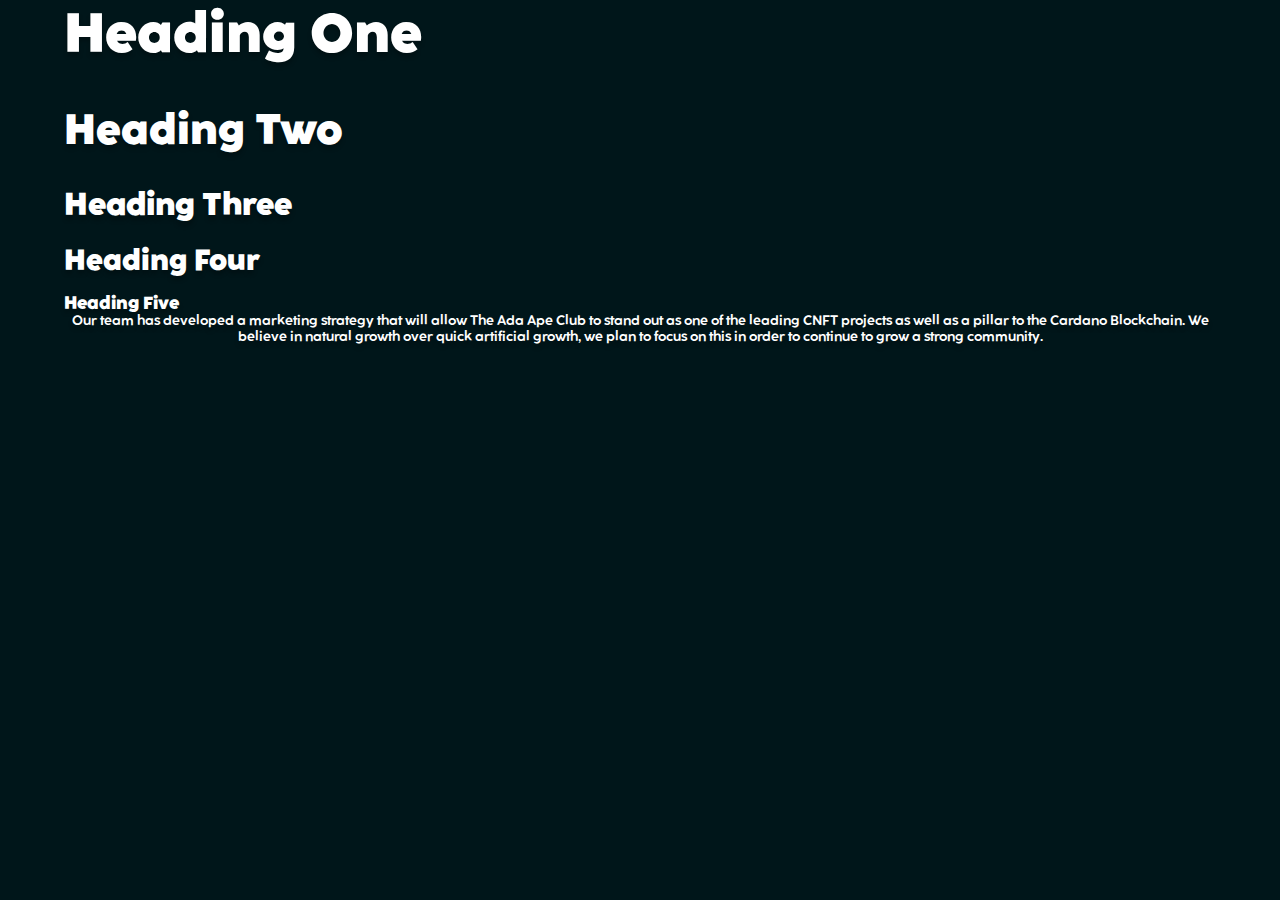
<file: typography.html>
<!DOCTYPE html><!--  This site was created in Webflow. http://www.webflow.com  -->
<!--  Last Published: Wed Mar 30 2022 16:15:10 GMT+0000 (Coordinated Universal Time)  -->
<html data-wf-page="61eb0fe25776f64b28359dbc" data-wf-site="61eb05fad55305e972c8100e">
<head>
  <meta charset="utf-8">
  <title>Typography</title>
  <meta content="Typography" property="og:title">
  <meta content="Typography" property="twitter:title">
  <meta content="width=device-width, initial-scale=1" name="viewport">
  <meta content="Webflow" name="generator">
  <link href="css/normalize.css" rel="stylesheet" type="text/css">
  <link href="css/webflow.css" rel="stylesheet" type="text/css">
  <link href="css/ada-ape-club.webflow.css" rel="stylesheet" type="text/css">
  <!-- [if lt IE 9]><script src="https://cdnjs.cloudflare.com/ajax/libs/html5shiv/3.7.3/html5shiv.min.js" type="text/javascript"></script><![endif] -->
  <script type="text/javascript">!function(o,c){var n=c.documentElement,t=" w-mod-";n.className+=t+"js",("ontouchstart"in o||o.DocumentTouch&&c instanceof DocumentTouch)&&(n.className+=t+"touch")}(window,document);</script>
  <link href="images/favicon.svg" rel="shortcut icon" type="image/x-icon">
  <link href="images/webclip.png" rel="apple-touch-icon">
</head>
<body class="body-2">
  <div class="div-block">
    <h1 class="h1">Heading One</h1>
    <h2 class="h2">Heading Two</h2>
    <h3 class="h3">Heading Three</h3>
    <h4 class="h4">Heading Four</h4>
    <h5 class="h5">Heading Five</h5>
    <p class="paragraph">Our team has developed a marketing strategy that will allow The Ada Ape Club to stand out as one of the leading CNFT projects as well as a pillar to the Cardano Blockchain. We believe in natural growth over quick artificial growth, we plan to focus on this in order to continue to grow a strong community.</p>
  </div>
  <script src="https://d3e54v103j8qbb.cloudfront.net/js/jquery-3.5.1.min.dc5e7f18c8.js?site=61eb05fad55305e972c8100e" type="text/javascript" integrity="sha256-9/aliU8dGd2tb6OSsuzixeV4y/faTqgFtohetphbbj0=" crossorigin="anonymous"></script>
  <script src="js/webflow.js" type="text/javascript"></script>
  <!-- [if lte IE 9]><script src="https://cdnjs.cloudflare.com/ajax/libs/placeholders/3.0.2/placeholders.min.js"></script><![endif] -->
</body>
</html>
</file>
<file: css/webflow.css>
@font-face {
  font-family: 'webflow-icons';
  src: url("[data-uri]") format('truetype');
  font-weight: normal;
  font-style: normal;
}
[class^="w-icon-"],
[class*=" w-icon-"] {
  /* use !important to prevent issues with browser extensions that change fonts */
  font-family: 'webflow-icons' !important;
  speak: none;
  font-style: normal;
  font-weight: normal;
  font-variant: normal;
  text-transform: none;
  line-height: 1;
  /* Better Font Rendering =========== */
  -webkit-font-smoothing: antialiased;
  -moz-osx-font-smoothing: grayscale;
}
.w-icon-slider-right:before {
  content: "\e600";
}
.w-icon-slider-left:before {
  content: "\e601";
}
.w-icon-nav-menu:before {
  content: "\e602";
}
.w-icon-arrow-down:before,
.w-icon-dropdown-toggle:before {
  content: "\e603";
}
.w-icon-file-upload-remove:before {
  content: "\e900";
}
.w-icon-file-upload-icon:before {
  content: "\e903";
}
* {
  -webkit-box-sizing: border-box;
  -moz-box-sizing: border-box;
  box-sizing: border-box;
}
html {
  height: 100%;
}
body {
  margin: 0;
  min-height: 100%;
  background-color: #fff;
  font-family: Arial, sans-serif;
  font-size: 14px;
  line-height: 20px;
  color: #333;
}
img {
  max-width: 100%;
  vertical-align: middle;
  display: inline-block;
}
html.w-mod-touch * {
  background-attachment: scroll !important;
}
.w-block {
  display: block;
}
.w-inline-block {
  max-width: 100%;
  display: inline-block;
}
.w-clearfix:before,
.w-clearfix:after {
  content: " ";
  display: table;
  grid-column-start: 1;
  grid-row-start: 1;
  grid-column-end: 2;
  grid-row-end: 2;
}
.w-clearfix:after {
  clear: both;
}
.w-hidden {
  display: none;
}
.w-button {
  display: inline-block;
  padding: 9px 15px;
  background-color: #3898EC;
  color: white;
  border: 0;
  line-height: inherit;
  text-decoration: none;
  cursor: pointer;
  border-radius: 0;
}
input.w-button {
  -webkit-appearance: button;
}
html[data-w-dynpage] [data-w-cloak] {
  color: transparent !important;
}
.w-webflow-badge,
.w-webflow-badge * {
  position: static;
  left: auto;
  top: auto;
  right: auto;
  bottom: auto;
  z-index: auto;
  display: block;
  visibility: visible;
  overflow: visible;
  overflow-x: visible;
  overflow-y: visible;
  box-sizing: border-box;
  width: auto;
  height: auto;
  max-height: none;
  max-width: none;
  min-height: 0;
  min-width: 0;
  margin: 0;
  padding: 0;
  float: none;
  clear: none;
  border: 0 none transparent;
  border-radius: 0;
  background: none;
  background-image: none;
  background-position: 0% 0%;
  background-size: auto auto;
  background-repeat: repeat;
  background-origin: padding-box;
  background-clip: border-box;
  background-attachment: scroll;
  background-color: transparent;
  box-shadow: none;
  opacity: 1.0;
  transform: none;
  transition: none;
  direction: ltr;
  font-family: inherit;
  font-weight: inherit;
  color: inherit;
  font-size: inherit;
  line-height: inherit;
  font-style: inherit;
  font-variant: inherit;
  text-align: inherit;
  letter-spacing: inherit;
  text-decoration: inherit;
  text-indent: 0;
  text-transform: inherit;
  list-style-type: disc;
  text-shadow: none;
  font-smoothing: auto;
  vertical-align: baseline;
  cursor: inherit;
  white-space: inherit;
  word-break: normal;
  word-spacing: normal;
  word-wrap: normal;
}
.w-webflow-badge {
  position: fixed !important;
  display: inline-block !important;
  visibility: visible !important;
  opacity: 1 !important;
  z-index: 2147483647 !important;
  top: auto !important;
  right: 12px !important;
  bottom: 12px !important;
  left: auto !important;
  color: #AAADB0 !important;
  background-color: #fff !important;
  border-radius: 3px !important;
  padding: 6px 8px 6px 6px !important;
  font-size: 12px !important;
  opacity: 1.0 !important;
  line-height: 14px !important;
  text-decoration: none !important;
  transform: none !important;
  margin: 0 !important;
  width: auto !important;
  height: auto !important;
  overflow: visible !important;
  white-space: nowrap;
  box-shadow: 0 0 0 1px rgba(0, 0, 0, 0.1), 0px 1px 3px rgba(0, 0, 0, 0.1);
  cursor: pointer;
}
.w-webflow-badge > img {
  display: inline-block !important;
  visibility: visible !important;
  opacity: 1 !important;
  vertical-align: middle !important;
}
h1,
h2,
h3,
h4,
h5,
h6 {
  font-weight: bold;
  margin-bottom: 10px;
}
h1 {
  font-size: 38px;
  line-height: 44px;
  margin-top: 20px;
}
h2 {
  font-size: 32px;
  line-height: 36px;
  margin-top: 20px;
}
h3 {
  font-size: 24px;
  line-height: 30px;
  margin-top: 20px;
}
h4 {
  font-size: 18px;
  line-height: 24px;
  margin-top: 10px;
}
h5 {
  font-size: 14px;
  line-height: 20px;
  margin-top: 10px;
}
h6 {
  font-size: 12px;
  line-height: 18px;
  margin-top: 10px;
}
p {
  margin-top: 0;
  margin-bottom: 10px;
}
blockquote {
  margin: 0 0 10px 0;
  padding: 10px 20px;
  border-left: 5px solid #E2E2E2;
  font-size: 18px;
  line-height: 22px;
}
figure {
  margin: 0;
  margin-bottom: 10px;
}
figcaption {
  margin-top: 5px;
  text-align: center;
}
ul,
ol {
  margin-top: 0px;
  margin-bottom: 10px;
  padding-left: 40px;
}
.w-list-unstyled {
  padding-left: 0;
  list-style: none;
}
.w-embed:before,
.w-embed:after {
  content: " ";
  display: table;
  grid-column-start: 1;
  grid-row-start: 1;
  grid-column-end: 2;
  grid-row-end: 2;
}
.w-embed:after {
  clear: both;
}
.w-video {
  width: 100%;
  position: relative;
  padding: 0;
}
.w-video iframe,
.w-video object,
.w-video embed {
  position: absolute;
  top: 0;
  left: 0;
  width: 100%;
  height: 100%;
  border: none;
}
fieldset {
  padding: 0;
  margin: 0;
  border: 0;
}
button,
html input[type='button'],
input[type='reset'] {
  border: 0;
  cursor: pointer;
  -webkit-appearance: button;
}
.w-form {
  margin: 0 0 15px;
}
.w-form-done {
  display: none;
  padding: 20px;
  text-align: center;
  background-color: #dddddd;
}
.w-form-fail {
  display: none;
  margin-top: 10px;
  padding: 10px;
  background-color: #ffdede;
}
label {
  display: block;
  margin-bottom: 5px;
  font-weight: bold;
}
.w-input,
.w-select {
  display: block;
  width: 100%;
  height: 38px;
  padding: 8px 12px;
  margin-bottom: 10px;
  font-size: 14px;
  line-height: 1.428571429;
  color: #333333;
  vertical-align: middle;
  background-color: #ffffff;
  border: 1px solid #cccccc;
}
.w-input:-moz-placeholder,
.w-select:-moz-placeholder {
  color: #999;
}
.w-input::-moz-placeholder,
.w-select::-moz-placeholder {
  color: #999;
  opacity: 1;
}
.w-input:-ms-input-placeholder,
.w-select:-ms-input-placeholder {
  color: #999;
}
.w-input::-webkit-input-placeholder,
.w-select::-webkit-input-placeholder {
  color: #999;
}
.w-input:focus,
.w-select:focus {
  border-color: #3898EC;
  outline: 0;
}
.w-input[disabled],
.w-select[disabled],
.w-input[readonly],
.w-select[readonly],
fieldset[disabled] .w-input,
fieldset[disabled] .w-select {
  cursor: not-allowed;
  background-color: #eeeeee;
}
textarea.w-input,
textarea.w-select {
  height: auto;
}
.w-select {
  background-color: #f3f3f3;
}
.w-select[multiple] {
  height: auto;
}
.w-form-label {
  display: inline-block;
  cursor: pointer;
  font-weight: normal;
  margin-bottom: 0px;
}
.w-radio {
  display: block;
  margin-bottom: 5px;
  padding-left: 20px;
}
.w-radio:before,
.w-radio:after {
  content: " ";
  display: table;
  grid-column-start: 1;
  grid-row-start: 1;
  grid-column-end: 2;
  grid-row-end: 2;
}
.w-radio:after {
  clear: both;
}
.w-radio-input {
  margin: 4px 0 0;
  margin-top: 1px \9;
  line-height: normal;
  float: left;
  margin-left: -20px;
}
.w-radio-input {
  margin-top: 3px;
}
.w-file-upload {
  display: block;
  margin-bottom: 10px;
}
.w-file-upload-input {
  width: 0.1px;
  height: 0.1px;
  opacity: 0;
  overflow: hidden;
  position: absolute;
  z-index: -100;
}
.w-file-upload-default,
.w-file-upload-uploading,
.w-file-upload-success {
  display: inline-block;
  color: #333333;
}
.w-file-upload-error {
  display: block;
  margin-top: 10px;
}
.w-file-upload-default.w-hidden,
.w-file-upload-uploading.w-hidden,
.w-file-upload-error.w-hidden,
.w-file-upload-success.w-hidden {
  display: none;
}
.w-file-upload-uploading-btn {
  display: flex;
  font-size: 14px;
  font-weight: normal;
  cursor: pointer;
  margin: 0;
  padding: 8px 12px;
  border: 1px solid #cccccc;
  background-color: #fafafa;
}
.w-file-upload-file {
  display: flex;
  flex-grow: 1;
  justify-content: space-between;
  margin: 0;
  padding: 8px 9px 8px 11px;
  border: 1px solid #cccccc;
  background-color: #fafafa;
}
.w-file-upload-file-name {
  font-size: 14px;
  font-weight: normal;
  display: block;
}
.w-file-remove-link {
  margin-top: 3px;
  margin-left: 10px;
  width: auto;
  height: auto;
  padding: 3px;
  display: block;
  cursor: pointer;
}
.w-icon-file-upload-remove {
  margin: auto;
  font-size: 10px;
}
.w-file-upload-error-msg {
  display: inline-block;
  color: #ea384c;
  padding: 2px 0;
}
.w-file-upload-info {
  display: inline-block;
  line-height: 38px;
  padding: 0 12px;
}
.w-file-upload-label {
  display: inline-block;
  font-size: 14px;
  font-weight: normal;
  cursor: pointer;
  margin: 0;
  padding: 8px 12px;
  border: 1px solid #cccccc;
  background-color: #fafafa;
}
.w-icon-file-upload-icon,
.w-icon-file-upload-uploading {
  display: inline-block;
  margin-right: 8px;
  width: 20px;
}
.w-icon-file-upload-uploading {
  height: 20px;
}
.w-container {
  margin-left: auto;
  margin-right: auto;
  max-width: 940px;
}
.w-container:before,
.w-container:after {
  content: " ";
  display: table;
  grid-column-start: 1;
  grid-row-start: 1;
  grid-column-end: 2;
  grid-row-end: 2;
}
.w-container:after {
  clear: both;
}
.w-container .w-row {
  margin-left: -10px;
  margin-right: -10px;
}
.w-row:before,
.w-row:after {
  content: " ";
  display: table;
  grid-column-start: 1;
  grid-row-start: 1;
  grid-column-end: 2;
  grid-row-end: 2;
}
.w-row:after {
  clear: both;
}
.w-row .w-row {
  margin-left: 0;
  margin-right: 0;
}
.w-col {
  position: relative;
  float: left;
  width: 100%;
  min-height: 1px;
  padding-left: 10px;
  padding-right: 10px;
}
.w-col .w-col {
  padding-left: 0;
  padding-right: 0;
}
.w-col-1 {
  width: 8.33333333%;
}
.w-col-2 {
  width: 16.66666667%;
}
.w-col-3 {
  width: 25%;
}
.w-col-4 {
  width: 33.33333333%;
}
.w-col-5 {
  width: 41.66666667%;
}
.w-col-6 {
  width: 50%;
}
.w-col-7 {
  width: 58.33333333%;
}
.w-col-8 {
  width: 66.66666667%;
}
.w-col-9 {
  width: 75%;
}
.w-col-10 {
  width: 83.33333333%;
}
.w-col-11 {
  width: 91.66666667%;
}
.w-col-12 {
  width: 100%;
}
.w-hidden-main {
  display: none !important;
}
@media screen and (max-width: 991px) {
  .w-container {
    max-width: 728px;
  }
  .w-hidden-main {
    display: inherit !important;
  }
  .w-hidden-medium {
    display: none !important;
  }
  .w-col-medium-1 {
    width: 8.33333333%;
  }
  .w-col-medium-2 {
    width: 16.66666667%;
  }
  .w-col-medium-3 {
    width: 25%;
  }
  .w-col-medium-4 {
    width: 33.33333333%;
  }
  .w-col-medium-5 {
    width: 41.66666667%;
  }
  .w-col-medium-6 {
    width: 50%;
  }
  .w-col-medium-7 {
    width: 58.33333333%;
  }
  .w-col-medium-8 {
    width: 66.66666667%;
  }
  .w-col-medium-9 {
    width: 75%;
  }
  .w-col-medium-10 {
    width: 83.33333333%;
  }
  .w-col-medium-11 {
    width: 91.66666667%;
  }
  .w-col-medium-12 {
    width: 100%;
  }
  .w-col-stack {
    width: 100%;
    left: auto;
    right: auto;
  }
}
@media screen and (max-width: 767px) {
  .w-hidden-main {
    display: inherit !important;
  }
  .w-hidden-medium {
    display: inherit !important;
  }
  .w-hidden-small {
    display: none !important;
  }
  .w-row,
  .w-container .w-row {
    margin-left: 0;
    margin-right: 0;
  }
  .w-col {
    width: 100%;
    left: auto;
    right: auto;
  }
  .w-col-small-1 {
    width: 8.33333333%;
  }
  .w-col-small-2 {
    width: 16.66666667%;
  }
  .w-col-small-3 {
    width: 25%;
  }
  .w-col-small-4 {
    width: 33.33333333%;
  }
  .w-col-small-5 {
    width: 41.66666667%;
  }
  .w-col-small-6 {
    width: 50%;
  }
  .w-col-small-7 {
    width: 58.33333333%;
  }
  .w-col-small-8 {
    width: 66.66666667%;
  }
  .w-col-small-9 {
    width: 75%;
  }
  .w-col-small-10 {
    width: 83.33333333%;
  }
  .w-col-small-11 {
    width: 91.66666667%;
  }
  .w-col-small-12 {
    width: 100%;
  }
}
@media screen and (max-width: 479px) {
  .w-container {
    max-width: none;
  }
  .w-hidden-main {
    display: inherit !important;
  }
  .w-hidden-medium {
    display: inherit !important;
  }
  .w-hidden-small {
    display: inherit !important;
  }
  .w-hidden-tiny {
    display: none !important;
  }
  .w-col {
    width: 100%;
  }
  .w-col-tiny-1 {
    width: 8.33333333%;
  }
  .w-col-tiny-2 {
    width: 16.66666667%;
  }
  .w-col-tiny-3 {
    width: 25%;
  }
  .w-col-tiny-4 {
    width: 33.33333333%;
  }
  .w-col-tiny-5 {
    width: 41.66666667%;
  }
  .w-col-tiny-6 {
    width: 50%;
  }
  .w-col-tiny-7 {
    width: 58.33333333%;
  }
  .w-col-tiny-8 {
    width: 66.66666667%;
  }
  .w-col-tiny-9 {
    width: 75%;
  }
  .w-col-tiny-10 {
    width: 83.33333333%;
  }
  .w-col-tiny-11 {
    width: 91.66666667%;
  }
  .w-col-tiny-12 {
    width: 100%;
  }
}
.w-widget {
  position: relative;
}
.w-widget-map {
  width: 100%;
  height: 400px;
}
.w-widget-map label {
  width: auto;
  display: inline;
}
.w-widget-map img {
  max-width: inherit;
}
.w-widget-map .gm-style-iw {
  text-align: center;
}
.w-widget-map .gm-style-iw > button {
  display: none !important;
}
.w-widget-twitter {
  overflow: hidden;
}
.w-widget-twitter-count-shim {
  display: inline-block;
  vertical-align: top;
  position: relative;
  width: 28px;
  height: 20px;
  text-align: center;
  background: white;
  border: #758696 solid 1px;
  border-radius: 3px;
}
.w-widget-twitter-count-shim * {
  pointer-events: none;
  -webkit-user-select: none;
  -moz-user-select: none;
  -ms-user-select: none;
  user-select: none;
}
.w-widget-twitter-count-shim .w-widget-twitter-count-inner {
  position: relative;
  font-size: 15px;
  line-height: 12px;
  text-align: center;
  color: #999;
  font-family: serif;
}
.w-widget-twitter-count-shim .w-widget-twitter-count-clear {
  position: relative;
  display: block;
}
.w-widget-twitter-count-shim.w--large {
  width: 36px;
  height: 28px;
}
.w-widget-twitter-count-shim.w--large .w-widget-twitter-count-inner {
  font-size: 18px;
  line-height: 18px;
}
.w-widget-twitter-count-shim:not(.w--vertical) {
  margin-left: 5px;
  margin-right: 8px;
}
.w-widget-twitter-count-shim:not(.w--vertical).w--large {
  margin-left: 6px;
}
.w-widget-twitter-count-shim:not(.w--vertical):before,
.w-widget-twitter-count-shim:not(.w--vertical):after {
  top: 50%;
  left: 0;
  border: solid transparent;
  content: " ";
  height: 0;
  width: 0;
  position: absolute;
  pointer-events: none;
}
.w-widget-twitter-count-shim:not(.w--vertical):before {
  border-color: rgba(117, 134, 150, 0);
  border-right-color: #5d6c7b;
  border-width: 4px;
  margin-left: -9px;
  margin-top: -4px;
}
.w-widget-twitter-count-shim:not(.w--vertical).w--large:before {
  border-width: 5px;
  margin-left: -10px;
  margin-top: -5px;
}
.w-widget-twitter-count-shim:not(.w--vertical):after {
  border-color: rgba(255, 255, 255, 0);
  border-right-color: white;
  border-width: 4px;
  margin-left: -8px;
  margin-top: -4px;
}
.w-widget-twitter-count-shim:not(.w--vertical).w--large:after {
  border-width: 5px;
  margin-left: -9px;
  margin-top: -5px;
}
.w-widget-twitter-count-shim.w--vertical {
  width: 61px;
  height: 33px;
  margin-bottom: 8px;
}
.w-widget-twitter-count-shim.w--vertical:before,
.w-widget-twitter-count-shim.w--vertical:after {
  top: 100%;
  left: 50%;
  border: solid transparent;
  content: " ";
  height: 0;
  width: 0;
  position: absolute;
  pointer-events: none;
}
.w-widget-twitter-count-shim.w--vertical:before {
  border-color: rgba(117, 134, 150, 0);
  border-top-color: #5d6c7b;
  border-width: 5px;
  margin-left: -5px;
}
.w-widget-twitter-count-shim.w--vertical:after {
  border-color: rgba(255, 255, 255, 0);
  border-top-color: white;
  border-width: 4px;
  margin-left: -4px;
}
.w-widget-twitter-count-shim.w--vertical .w-widget-twitter-count-inner {
  font-size: 18px;
  line-height: 22px;
}
.w-widget-twitter-count-shim.w--vertical.w--large {
  width: 76px;
}
.w-background-video {
  position: relative;
  overflow: hidden;
  height: 500px;
  color: white;
}
.w-background-video > video {
  background-size: cover;
  background-position: 50% 50%;
  position: absolute;
  margin: auto;
  width: 100%;
  height: 100%;
  right: -100%;
  bottom: -100%;
  top: -100%;
  left: -100%;
  object-fit: cover;
  z-index: -100;
}
.w-background-video > video::-webkit-media-controls-start-playback-button {
  display: none !important;
  -webkit-appearance: none;
}
.w-slider {
  position: relative;
  height: 300px;
  text-align: center;
  background: #dddddd;
  clear: both;
  -webkit-tap-highlight-color: rgba(0, 0, 0, 0);
  tap-highlight-color: rgba(0, 0, 0, 0);
}
.w-slider-mask {
  position: relative;
  display: block;
  overflow: hidden;
  z-index: 1;
  left: 0;
  right: 0;
  height: 100%;
  white-space: nowrap;
}
.w-slide {
  position: relative;
  display: inline-block;
  vertical-align: top;
  width: 100%;
  height: 100%;
  white-space: normal;
  text-align: left;
}
.w-slider-nav {
  position: absolute;
  z-index: 2;
  top: auto;
  right: 0;
  bottom: 0;
  left: 0;
  margin: auto;
  padding-top: 10px;
  height: 40px;
  text-align: center;
  -webkit-tap-highlight-color: rgba(0, 0, 0, 0);
  tap-highlight-color: rgba(0, 0, 0, 0);
}
.w-slider-nav.w-round > div {
  border-radius: 100%;
}
.w-slider-nav.w-num > div {
  width: auto;
  height: auto;
  padding: 0.2em 0.5em;
  font-size: inherit;
  line-height: inherit;
}
.w-slider-nav.w-shadow > div {
  box-shadow: 0 0 3px rgba(51, 51, 51, 0.4);
}
.w-slider-nav-invert {
  color: #fff;
}
.w-slider-nav-invert > div {
  background-color: rgba(34, 34, 34, 0.4);
}
.w-slider-nav-invert > div.w-active {
  background-color: #222;
}
.w-slider-dot {
  position: relative;
  display: inline-block;
  width: 1em;
  height: 1em;
  background-color: rgba(255, 255, 255, 0.4);
  cursor: pointer;
  margin: 0 3px 0.5em;
  transition: background-color 100ms, color 100ms;
}
.w-slider-dot.w-active {
  background-color: #fff;
}
.w-slider-dot:focus {
  outline: none;
  box-shadow: 0px 0px 0px 2px #fff;
}
.w-slider-dot:focus.w-active {
  box-shadow: none;
}
.w-slider-arrow-left,
.w-slider-arrow-right {
  position: absolute;
  width: 80px;
  top: 0;
  right: 0;
  bottom: 0;
  left: 0;
  margin: auto;
  cursor: pointer;
  overflow: hidden;
  color: white;
  font-size: 40px;
  -webkit-tap-highlight-color: rgba(0, 0, 0, 0);
  tap-highlight-color: rgba(0, 0, 0, 0);
  -webkit-user-select: none;
  -moz-user-select: none;
  -ms-user-select: none;
  user-select: none;
}
.w-slider-arrow-left [class^='w-icon-'],
.w-slider-arrow-right [class^='w-icon-'],
.w-slider-arrow-left [class*=' w-icon-'],
.w-slider-arrow-right [class*=' w-icon-'] {
  position: absolute;
}
.w-slider-arrow-left:focus,
.w-slider-arrow-right:focus {
  outline: 0;
}
.w-slider-arrow-left {
  z-index: 3;
  right: auto;
}
.w-slider-arrow-right {
  z-index: 4;
  left: auto;
}
.w-icon-slider-left,
.w-icon-slider-right {
  top: 0;
  right: 0;
  bottom: 0;
  left: 0;
  margin: auto;
  width: 1em;
  height: 1em;
}
.w-slider-aria-label {
  border: 0;
  clip: rect(0 0 0 0);
  height: 1px;
  margin: -1px;
  overflow: hidden;
  padding: 0;
  position: absolute;
  width: 1px;
}
.w-slider-force-show {
  display: block !important;
}
.w-dropdown {
  display: inline-block;
  position: relative;
  text-align: left;
  margin-left: auto;
  margin-right: auto;
  z-index: 900;
}
.w-dropdown-btn,
.w-dropdown-toggle,
.w-dropdown-link {
  position: relative;
  vertical-align: top;
  text-decoration: none;
  color: #222222;
  padding: 20px;
  text-align: left;
  margin-left: auto;
  margin-right: auto;
  white-space: nowrap;
}
.w-dropdown-toggle {
  -webkit-user-select: none;
  -moz-user-select: none;
  -ms-user-select: none;
  user-select: none;
  display: inline-block;
  cursor: pointer;
  padding-right: 40px;
}
.w-dropdown-toggle:focus {
  outline: 0;
}
.w-icon-dropdown-toggle {
  position: absolute;
  top: 0;
  right: 0;
  bottom: 0;
  margin: auto;
  margin-right: 20px;
  width: 1em;
  height: 1em;
}
.w-dropdown-list {
  position: absolute;
  background: #dddddd;
  display: none;
  min-width: 100%;
}
.w-dropdown-list.w--open {
  display: block;
}
.w-dropdown-link {
  padding: 10px 20px;
  display: block;
  color: #222222;
}
.w-dropdown-link.w--current {
  color: #0082f3;
}
.w-dropdown-link:focus {
  outline: 0;
}
@media screen and (max-width: 767px) {
  .w-nav-brand {
    padding-left: 10px;
  }
}
/**
 * ## Note
 * Safari (on both iOS and OS X) does not handle viewport units (vh, vw) well.
 * For example percentage units do not work on descendants of elements that
 * have any dimensions expressed in viewport units. It also doesn’t handle them at
 * all in `calc()`.
 */
/**
 * Wrapper around all lightbox elements
 *
 * 1. Since the lightbox can receive focus, IE also gives it an outline.
 * 2. Fixes flickering on Chrome when a transition is in progress
 *    underneath the lightbox.
 */
.w-lightbox-backdrop {
  color: #000;
  cursor: auto;
  font-family: serif;
  font-size: medium;
  font-style: normal;
  font-variant: normal;
  font-weight: normal;
  letter-spacing: normal;
  line-height: normal;
  list-style: disc;
  text-align: start;
  text-indent: 0;
  text-shadow: none;
  text-transform: none;
  visibility: visible;
  white-space: normal;
  word-break: normal;
  word-spacing: normal;
  word-wrap: normal;
  position: fixed;
  top: 0;
  right: 0;
  bottom: 0;
  left: 0;
  color: #fff;
  font-family: "Helvetica Neue", Helvetica, Ubuntu, "Segoe UI", Verdana, sans-serif;
  font-size: 17px;
  line-height: 1.2;
  font-weight: 300;
  text-align: center;
  background: rgba(0, 0, 0, 0.9);
  z-index: 2000;
  outline: 0;
  /* 1 */
  opacity: 0;
  -webkit-user-select: none;
  -moz-user-select: none;
  -ms-user-select: none;
  -webkit-tap-highlight-color: transparent;
  -webkit-transform: translate(0, 0);
  /* 2 */
}
/**
 * Neat trick to bind the rubberband effect to our canvas instead of the whole
 * document on iOS. It also prevents a bug that causes the document underneath to scroll.
 */
.w-lightbox-backdrop,
.w-lightbox-container {
  height: 100%;
  overflow: auto;
  -webkit-overflow-scrolling: touch;
}
.w-lightbox-content {
  position: relative;
  height: 100vh;
  overflow: hidden;
}
.w-lightbox-view {
  position: absolute;
  width: 100vw;
  height: 100vh;
  opacity: 0;
}
.w-lightbox-view:before {
  content: "";
  height: 100vh;
}
/* .w-lightbox-content */
.w-lightbox-group,
.w-lightbox-group .w-lightbox-view,
.w-lightbox-group .w-lightbox-view:before {
  height: 86vh;
}
.w-lightbox-frame,
.w-lightbox-view:before {
  display: inline-block;
  vertical-align: middle;
}
/*
 * 1. Remove default margin set by user-agent on the <figure> element.
 */
.w-lightbox-figure {
  position: relative;
  margin: 0;
  /* 1 */
}
.w-lightbox-group .w-lightbox-figure {
  cursor: pointer;
}
/**
 * IE adds image dimensions as width and height attributes on the IMG tag,
 * but we need both width and height to be set to auto to enable scaling.
 */
.w-lightbox-img {
  width: auto;
  height: auto;
  max-width: none;
}
/**
 * 1. Reset if style is set by user on "All Images"
 */
.w-lightbox-image {
  display: block;
  float: none;
  /* 1 */
  max-width: 100vw;
  max-height: 100vh;
}
.w-lightbox-group .w-lightbox-image {
  max-height: 86vh;
}
.w-lightbox-caption {
  position: absolute;
  right: 0;
  bottom: 0;
  left: 0;
  padding: .5em 1em;
  background: rgba(0, 0, 0, 0.4);
  text-align: left;
  text-overflow: ellipsis;
  white-space: nowrap;
  overflow: hidden;
}
.w-lightbox-embed {
  position: absolute;
  top: 0;
  right: 0;
  bottom: 0;
  left: 0;
  width: 100%;
  height: 100%;
}
.w-lightbox-control {
  position: absolute;
  top: 0;
  width: 4em;
  background-size: 24px;
  background-repeat: no-repeat;
  background-position: center;
  cursor: pointer;
  -webkit-transition: all .3s;
  transition: all .3s;
}
.w-lightbox-left {
  display: none;
  bottom: 0;
  left: 0;
  /* <svg xmlns="http://www.w3.org/2000/svg" viewBox="-20 0 24 40" width="24" height="40"><g transform="rotate(45)"><path d="m0 0h5v23h23v5h-28z" opacity=".4"/><path d="m1 1h3v23h23v3h-26z" fill="#fff"/></g></svg> */
  background-image: url("[data-uri]");
}
.w-lightbox-right {
  display: none;
  right: 0;
  bottom: 0;
  /* <svg xmlns="http://www.w3.org/2000/svg" viewBox="-4 0 24 40" width="24" height="40"><g transform="rotate(45)"><path d="m0-0h28v28h-5v-23h-23z" opacity=".4"/><path d="m1 1h26v26h-3v-23h-23z" fill="#fff"/></g></svg> */
  background-image: url("[data-uri]");
}
/*
 * Without specifying the with and height inside the SVG, all versions of IE render the icon too small.
 * The bug does not seem to manifest itself if the elements are tall enough such as the above arrows.
 * (http://stackoverflow.com/questions/16092114/background-size-differs-in-internet-explorer)
 */
.w-lightbox-close {
  right: 0;
  height: 2.6em;
  /* <svg xmlns="http://www.w3.org/2000/svg" viewBox="-4 0 18 17" width="18" height="17"><g transform="rotate(45)"><path d="m0 0h7v-7h5v7h7v5h-7v7h-5v-7h-7z" opacity=".4"/><path d="m1 1h7v-7h3v7h7v3h-7v7h-3v-7h-7z" fill="#fff"/></g></svg> */
  background-image: url("[data-uri]");
  background-size: 18px;
}
/**
 * 1. All IE versions add extra space at the bottom without this.
 */
.w-lightbox-strip {
  position: absolute;
  bottom: 0;
  left: 0;
  right: 0;
  padding: 0 1vh;
  line-height: 0;
  /* 1 */
  white-space: nowrap;
  overflow-x: auto;
  overflow-y: hidden;
}
/*
 * 1. We use content-box to avoid having to do `width: calc(10vh + 2vw)`
 *    which doesn’t work in Safari anyway.
 * 2. Chrome renders images pixelated when switching to GPU. Making sure
 *    the parent is also rendered on the GPU (by setting translate3d for
 *    example) fixes this behavior.
 */
.w-lightbox-item {
  display: inline-block;
  width: 10vh;
  padding: 2vh 1vh;
  box-sizing: content-box;
  /* 1 */
  cursor: pointer;
  -webkit-transform: translate3d(0, 0, 0);
  /* 2 */
}
.w-lightbox-active {
  opacity: .3;
}
.w-lightbox-thumbnail {
  position: relative;
  height: 10vh;
  background: #222;
  overflow: hidden;
}
.w-lightbox-thumbnail-image {
  position: absolute;
  top: 0;
  left: 0;
}
.w-lightbox-thumbnail .w-lightbox-tall {
  top: 50%;
  width: 100%;
  -webkit-transform: translate(0, -50%);
  -ms-transform: translate(0, -50%);
  transform: translate(0, -50%);
}
.w-lightbox-thumbnail .w-lightbox-wide {
  left: 50%;
  height: 100%;
  -webkit-transform: translate(-50%, 0);
  -ms-transform: translate(-50%, 0);
  transform: translate(-50%, 0);
}
/*
 * Spinner
 *
 * Absolute pixel values are used to avoid rounding errors that would cause
 * the white spinning element to be misaligned with the track.
 */
.w-lightbox-spinner {
  position: absolute;
  top: 50%;
  left: 50%;
  box-sizing: border-box;
  width: 40px;
  height: 40px;
  margin-top: -20px;
  margin-left: -20px;
  border: 5px solid rgba(0, 0, 0, 0.4);
  border-radius: 50%;
  -webkit-animation: spin .8s infinite linear;
  animation: spin .8s infinite linear;
}
.w-lightbox-spinner:after {
  content: "";
  position: absolute;
  top: -4px;
  right: -4px;
  bottom: -4px;
  left: -4px;
  border: 3px solid transparent;
  border-bottom-color: #fff;
  border-radius: 50%;
}
/*
 * Utility classes
 */
.w-lightbox-hide {
  display: none;
}
.w-lightbox-noscroll {
  overflow: hidden;
}
@media (min-width: 768px) {
  .w-lightbox-content {
    height: 96vh;
    margin-top: 2vh;
  }
  .w-lightbox-view,
  .w-lightbox-view:before {
    height: 96vh;
  }
  /* .w-lightbox-content */
  .w-lightbox-group,
  .w-lightbox-group .w-lightbox-view,
  .w-lightbox-group .w-lightbox-view:before {
    height: 84vh;
  }
  .w-lightbox-image {
    max-width: 96vw;
    max-height: 96vh;
  }
  .w-lightbox-group .w-lightbox-image {
    max-width: 82.3vw;
    max-height: 84vh;
  }
  .w-lightbox-left,
  .w-lightbox-right {
    display: block;
    opacity: .5;
  }
  .w-lightbox-close {
    opacity: .8;
  }
  .w-lightbox-control:hover {
    opacity: 1;
  }
}
.w-lightbox-inactive,
.w-lightbox-inactive:hover {
  opacity: 0;
}
.w-richtext:before,
.w-richtext:after {
  content: " ";
  display: table;
  grid-column-start: 1;
  grid-row-start: 1;
  grid-column-end: 2;
  grid-row-end: 2;
}
.w-richtext:after {
  clear: both;
}
.w-richtext[contenteditable="true"]:before,
.w-richtext[contenteditable="true"]:after {
  white-space: initial;
}
.w-richtext ol,
.w-richtext ul {
  overflow: hidden;
}
.w-richtext .w-richtext-figure-selected.w-richtext-figure-type-video div:after,
.w-richtext .w-richtext-figure-selected[data-rt-type="video"] div:after {
  outline: 2px solid #2895f7;
}
.w-richtext .w-richtext-figure-selected.w-richtext-figure-type-image div,
.w-richtext .w-richtext-figure-selected[data-rt-type="image"] div {
  outline: 2px solid #2895f7;
}
.w-richtext figure.w-richtext-figure-type-video > div:after,
.w-richtext figure[data-rt-type="video"] > div:after {
  content: '';
  position: absolute;
  display: none;
  left: 0;
  top: 0;
  right: 0;
  bottom: 0;
}
.w-richtext figure {
  position: relative;
  max-width: 60%;
}
.w-richtext figure > div:before {
  cursor: default!important;
}
.w-richtext figure img {
  width: 100%;
}
.w-richtext figure figcaption.w-richtext-figcaption-placeholder {
  opacity: 0.6;
}
.w-richtext figure div {
  /* fix incorrectly sized selection border in the data manager */
  font-size: 0px;
  color: transparent;
}
.w-richtext figure.w-richtext-figure-type-image,
.w-richtext figure[data-rt-type="image"] {
  display: table;
}
.w-richtext figure.w-richtext-figure-type-image > div,
.w-richtext figure[data-rt-type="image"] > div {
  display: inline-block;
}
.w-richtext figure.w-richtext-figure-type-image > figcaption,
.w-richtext figure[data-rt-type="image"] > figcaption {
  display: table-caption;
  caption-side: bottom;
}
.w-richtext figure.w-richtext-figure-type-video,
.w-richtext figure[data-rt-type="video"] {
  width: 60%;
  height: 0;
}
.w-richtext figure.w-richtext-figure-type-video iframe,
.w-richtext figure[data-rt-type="video"] iframe {
  position: absolute;
  top: 0;
  left: 0;
  width: 100%;
  height: 100%;
}
.w-richtext figure.w-richtext-figure-type-video > div,
.w-richtext figure[data-rt-type="video"] > div {
  width: 100%;
}
.w-richtext figure.w-richtext-align-center {
  margin-right: auto;
  margin-left: auto;
  clear: both;
}
.w-richtext figure.w-richtext-align-center.w-richtext-figure-type-image > div,
.w-richtext figure.w-richtext-align-center[data-rt-type="image"] > div {
  max-width: 100%;
}
.w-richtext figure.w-richtext-align-normal {
  clear: both;
}
.w-richtext figure.w-richtext-align-fullwidth {
  width: 100%;
  max-width: 100%;
  text-align: center;
  clear: both;
  display: block;
  margin-right: auto;
  margin-left: auto;
}
.w-richtext figure.w-richtext-align-fullwidth > div {
  display: inline-block;
  /* padding-bottom is used for aspect ratios in video figures
      we want the div to inherit that so hover/selection borders in the designer-canvas
      fit right*/
  padding-bottom: inherit;
}
.w-richtext figure.w-richtext-align-fullwidth > figcaption {
  display: block;
}
.w-richtext figure.w-richtext-align-floatleft {
  float: left;
  margin-right: 15px;
  clear: none;
}
.w-richtext figure.w-richtext-align-floatright {
  float: right;
  margin-left: 15px;
  clear: none;
}
.w-nav {
  position: relative;
  background: #dddddd;
  z-index: 1000;
}
.w-nav:before,
.w-nav:after {
  content: " ";
  display: table;
  grid-column-start: 1;
  grid-row-start: 1;
  grid-column-end: 2;
  grid-row-end: 2;
}
.w-nav:after {
  clear: both;
}
.w-nav-brand {
  position: relative;
  float: left;
  text-decoration: none;
  color: #333333;
}
.w-nav-link {
  position: relative;
  display: inline-block;
  vertical-align: top;
  text-decoration: none;
  color: #222222;
  padding: 20px;
  text-align: left;
  margin-left: auto;
  margin-right: auto;
}
.w-nav-link.w--current {
  color: #0082f3;
}
.w-nav-menu {
  position: relative;
  float: right;
}
[data-nav-menu-open] {
  display: block !important;
  position: absolute;
  top: 100%;
  left: 0;
  right: 0;
  background: #C8C8C8;
  text-align: center;
  overflow: visible;
  min-width: 200px;
}
.w--nav-link-open {
  display: block;
  position: relative;
}
.w-nav-overlay {
  position: absolute;
  overflow: hidden;
  display: none;
  top: 100%;
  left: 0;
  right: 0;
  width: 100%;
}
.w-nav-overlay [data-nav-menu-open] {
  top: 0;
}
.w-nav[data-animation="over-left"] .w-nav-overlay {
  width: auto;
}
.w-nav[data-animation="over-left"] .w-nav-overlay,
.w-nav[data-animation="over-left"] [data-nav-menu-open] {
  right: auto;
  z-index: 1;
  top: 0;
}
.w-nav[data-animation="over-right"] .w-nav-overlay {
  width: auto;
}
.w-nav[data-animation="over-right"] .w-nav-overlay,
.w-nav[data-animation="over-right"] [data-nav-menu-open] {
  left: auto;
  z-index: 1;
  top: 0;
}
.w-nav-button {
  position: relative;
  float: right;
  padding: 18px;
  font-size: 24px;
  display: none;
  cursor: pointer;
  -webkit-tap-highlight-color: rgba(0, 0, 0, 0);
  tap-highlight-color: rgba(0, 0, 0, 0);
  -webkit-user-select: none;
  -moz-user-select: none;
  -ms-user-select: none;
  user-select: none;
}
.w-nav-button:focus {
  outline: 0;
}
.w-nav-button.w--open {
  background-color: #C8C8C8;
  color: white;
}
.w-nav[data-collapse="all"] .w-nav-menu {
  display: none;
}
.w-nav[data-collapse="all"] .w-nav-button {
  display: block;
}
.w--nav-dropdown-open {
  display: block;
}
.w--nav-dropdown-toggle-open {
  display: block;
}
.w--nav-dropdown-list-open {
  position: static;
}
@media screen and (max-width: 991px) {
  .w-nav[data-collapse="medium"] .w-nav-menu {
    display: none;
  }
  .w-nav[data-collapse="medium"] .w-nav-button {
    display: block;
  }
}
@media screen and (max-width: 767px) {
  .w-nav[data-collapse="small"] .w-nav-menu {
    display: none;
  }
  .w-nav[data-collapse="small"] .w-nav-button {
    display: block;
  }
  .w-nav-brand {
    padding-left: 10px;
  }
}
@media screen and (max-width: 479px) {
  .w-nav[data-collapse="tiny"] .w-nav-menu {
    display: none;
  }
  .w-nav[data-collapse="tiny"] .w-nav-button {
    display: block;
  }
}
.w-tabs {
  position: relative;
}
.w-tabs:before,
.w-tabs:after {
  content: " ";
  display: table;
  grid-column-start: 1;
  grid-row-start: 1;
  grid-column-end: 2;
  grid-row-end: 2;
}
.w-tabs:after {
  clear: both;
}
.w-tab-menu {
  position: relative;
}
.w-tab-link {
  position: relative;
  display: inline-block;
  vertical-align: top;
  text-decoration: none;
  padding: 9px 30px;
  text-align: left;
  cursor: pointer;
  color: #222222;
  background-color: #dddddd;
}
.w-tab-link.w--current {
  background-color: #C8C8C8;
}
.w-tab-link:focus {
  outline: 0;
}
.w-tab-content {
  position: relative;
  display: block;
  overflow: hidden;
}
.w-tab-pane {
  position: relative;
  display: none;
}
.w--tab-active {
  display: block;
}
@media screen and (max-width: 479px) {
  .w-tab-link {
    display: block;
  }
}
.w-ix-emptyfix:after {
  content: "";
}
@keyframes spin {
  0% {
    transform: rotate(0deg);
  }
  100% {
    transform: rotate(360deg);
  }
}
.w-dyn-empty {
  padding: 10px;
  background-color: #dddddd;
}
.w-dyn-hide {
  display: none !important;
}
.w-dyn-bind-empty {
  display: none !important;
}
.w-condition-invisible {
  display: none !important;
}
</file>
<file: css/ada-ape-club.webflow.css>
.w-checkbox {
  display: block;
  margin-bottom: 5px;
  padding-left: 20px;
}

.w-checkbox::before {
  content: ' ';
  display: table;
  -ms-grid-column-span: 1;
  grid-column-end: 2;
  -ms-grid-column: 1;
  grid-column-start: 1;
  -ms-grid-row-span: 1;
  grid-row-end: 2;
  -ms-grid-row: 1;
  grid-row-start: 1;
}

.w-checkbox::after {
  content: ' ';
  display: table;
  -ms-grid-column-span: 1;
  grid-column-end: 2;
  -ms-grid-column: 1;
  grid-column-start: 1;
  -ms-grid-row-span: 1;
  grid-row-end: 2;
  -ms-grid-row: 1;
  grid-row-start: 1;
  clear: both;
}

.w-checkbox-input {
  float: left;
  margin-bottom: 0px;
  margin-left: -20px;
  margin-right: 0px;
  margin-top: 4px;
  line-height: normal;
}

.w-checkbox-input--inputType-custom {
  border-top-width: 1px;
  border-bottom-width: 1px;
  border-left-width: 1px;
  border-right-width: 1px;
  border-top-color: #ccc;
  border-bottom-color: #ccc;
  border-left-color: #ccc;
  border-right-color: #ccc;
  border-top-style: solid;
  border-bottom-style: solid;
  border-left-style: solid;
  border-right-style: solid;
  width: 12px;
  height: 12px;
  border-bottom-left-radius: 2px;
  border-bottom-right-radius: 2px;
  border-top-left-radius: 2px;
  border-top-right-radius: 2px;
}

.w-checkbox-input--inputType-custom.w--redirected-checked {
  background-color: #3898ec;
  border-top-color: #3898ec;
  border-bottom-color: #3898ec;
  border-left-color: #3898ec;
  border-right-color: #3898ec;
  background-image: url('https://d3e54v103j8qbb.cloudfront.net/static/custom-checkbox-checkmark.589d534424.svg');
  background-position: 50% 50%;
  background-size: cover;
  background-repeat: no-repeat;
}

.w-checkbox-input--inputType-custom.w--redirected-focus {
  box-shadow: 0px 0px 3px 1px #3898ec;
}

h2 {
  margin-top: 20px;
  margin-bottom: 10px;
  font-size: 32px;
  line-height: 36px;
  font-weight: bold;
}

p {
  margin-bottom: 10px;
}

.body {
  overflow: visible;
  background-color: #001114;
  color: #002930;
  font-size: 1vw;
}

.navigation-container {
  position: -webkit-sticky;
  position: sticky;
  top: 0px;
  z-index: 2000;
  display: -webkit-box;
  display: -webkit-flex;
  display: -ms-flexbox;
  display: flex;
  height: auto;
  max-width: none;
  -webkit-box-pack: center;
  -webkit-justify-content: center;
  -ms-flex-pack: center;
  justify-content: center;
  background-color: transparent;
  color: rgba(0, 41, 48, 0.9);
}

.body-2 {
  background-color: #00161a;
  color: #001114;
  font-size: 1vw;
}

.div-block {
  display: -webkit-box;
  display: -webkit-flex;
  display: -ms-flexbox;
  display: flex;
  width: 100%;
  height: 100%;
  padding-right: 5em;
  padding-left: 5em;
  -webkit-box-orient: vertical;
  -webkit-box-direction: normal;
  -webkit-flex-direction: column;
  -ms-flex-direction: column;
  flex-direction: column;
  -webkit-box-pack: center;
  -webkit-justify-content: center;
  -ms-flex-pack: center;
  justify-content: center;
  -webkit-box-align: start;
  -webkit-align-items: flex-start;
  -ms-flex-align: start;
  align-items: flex-start;
}

.h1 {
  position: relative;
  z-index: 2;
  margin-top: 0px;
  margin-bottom: 0.33em;
  background-color: transparent;
  font-family: 'Ada ape club', sans-serif;
  color: #fff;
  font-size: 4.3em;
  line-height: 1.19;
  font-weight: 900;
  text-align: left;
  text-shadow: 0 4px 4px rgba(0, 0, 0, 0.25);
  background-clip: border-box;
  -webkit-text-fill-color: inherit;
}

.h1.is-roadmap {
  margin-bottom: 40px;
  font-size: 67px;
  line-height: 80px;
}

.h1.is-centered {
  text-align: center;
}

.h1.clipped {
  background-color: hsla(0, 0%, 100%, 0);
  background-image: none;
  color: #fff;
  text-shadow: 0 4px 4px rgba(0, 0, 0, 0.25);
  white-space: normal;
  background-clip: border-box;
  -webkit-text-fill-color: inherit;
}

.h2 {
  font-family: 'Ada ape club', sans-serif;
  color: #fff;
  font-size: 3.31em;
  line-height: 1.2;
  font-weight: 900;
  text-shadow: 0 4px 4px rgba(0, 0, 0, 0.25);
}

.h2.is-centered {
  text-align: center;
}

.h2.is-centered.congratulations {
  margin-bottom: 25px;
}

.heading {
  color: #fff;
  font-size: 3.31em;
}

.h3 {
  font-family: 'Ada ape club', sans-serif;
  color: #fff;
  font-size: 2.45em;
  line-height: 1.19;
  font-weight: 900;
  text-shadow: 0 5px 4px rgba(0, 0, 0, 0.25);
}

.h3.has-letter-spacing {
  font-size: 2.45em;
  letter-spacing: 0.2em;
}

.h3.clock-number {
  font-family: 'Ada ape club', sans-serif;
  font-size: 3.4em;
}

.h3.clock-number {
  margin-bottom: 0px;
}

.h4 {
  margin-bottom: 15px;
  font-family: 'Ada ape club', sans-serif;
  color: #fff;
  font-size: 2.26em;
  line-height: 1.21;
  font-weight: 900;
  text-shadow: 0 4px 4px rgba(0, 0, 0, 0.25);
}

.h4.is-on-roadmap {
  position: relative;
  z-index: 2;
  font-size: 28px;
  line-height: 34px;
}

.h4.is-kings-of-jungle {
  position: absolute;
  left: -0.2em;
  top: 5.4em;
  right: auto;
  bottom: auto;
  z-index: 1002;
  margin-top: 0px;
  margin-bottom: 0px;
  -webkit-transform: rotate(-90deg);
  -ms-transform: rotate(-90deg);
  transform: rotate(-90deg);
}

.h4.is-kings-of-jungle.is-fred {
  left: -0.1em;
}

.h4.is-kings-of-jungle.is-andrew {
  left: -1.2em;
  top: 4.4em;
}

.h4.is-kings-of-jungle.is-yan {
  left: 0.1em;
  top: 5.7em;
}

.h4.is-kings-of-jungle.is-franz {
  left: -0.6em;
  top: 5.1em;
}

.h4.collection-tabs {
  position: relative;
  z-index: 4;
  width: auto;
  padding: 15px 20px;
  border-radius: 5px;
  background-color: hsla(0, 0%, 100%, 0.05);
  -webkit-transition: all 400ms cubic-bezier(.165, .84, .44, 1);
  transition: all 400ms cubic-bezier(.165, .84, .44, 1);
  font-size: 2em;
  -o-object-fit: fill;
  object-fit: fill;
  -webkit-transform-style: preserve-3d;
  transform-style: preserve-3d;
}

.h4.collection-tabs:hover {
  -webkit-transform: scale3d(1.1, 1.1, 1.1);
  transform: scale3d(1.1, 1.1, 1.1);
}

.h4.is-centered {
  font-family: 'Moon get', sans-serif;
  text-align: center;
}

.h4.right-padding {
  margin-top: 0px;
  margin-right: 1em;
  margin-bottom: 0px;
}

.h5 {
  margin-top: 0px;
  margin-bottom: 0px;
  font-family: 'Ada ape club', sans-serif;
  color: #fff;
  font-size: 1.39em;
  line-height: 1.19;
  font-weight: 900;
  text-align: center;
  text-shadow: 0 4px 4px rgba(0, 0, 0, 0.25);
}

.h5.is-footer {
  font-size: 0.93em;
  font-weight: 700;
  text-align: left;
}

.h5.is-footer.is-centered {
  font-size: 0.93em;
  text-align: center;
  text-decoration: none;
}

.h5.is-footer.is-right {
  text-align: right;
  text-decoration: none;
}

.h5.is-footer.is-right.has-margin {
  margin-right: 1.5em;
}

.h5.is-footer.is-mobile {
  display: none;
}

.h5.is-centered {
  font-size: 1em;
  text-align: center;
}

.h5.donations {
  margin-top: 50px;
  margin-bottom: 10px;
}

.lottie-animation {
  width: 150px;
}

.lottie-animation-2 {
  width: 190px;
}

.paragraph {
  font-family: 'Ada ape club', sans-serif;
  color: #fff;
  font-size: 1.06vw;
  line-height: 1.19;
  font-weight: 700;
  text-align: center;
  text-shadow: 0 4px 4px rgba(0, 0, 0, 0.25);
}

.paragraph.is-blue {
  color: #04f4f3;
  font-size: 1.29em;
}

.paragraph.is-welcome-to-the-club {
  margin-bottom: 0px;
  padding-right: 5.29em;
  font-size: 1.29em;
  text-align: left;
}

.paragraph.is-aligned-left {
  margin-bottom: 0px;
  margin-left: 0em;
  font-size: 1.29em;
  text-align: left;
}

.paragraph.is-aligned-left.is-on-roadmap {
  position: relative;
  z-index: 2;
  font-size: 18px;
  line-height: 21px;
}

.paragraph.is-aligned-left.is-bold {
  margin-top: 0.8em;
  margin-bottom: 0px;
  font-weight: 700;
}

.paragraph.is-aligned-left.is-faq-content {
  font-size: 1em;
}

.paragraph.is-aligned-left.loading-screen {
  margin-top: 0px;
  margin-bottom: 2px;
}

.paragraph.is-aligned-left.is-mouse {
  display: none;
}

.paragraph.donations {
  display: block;
  margin-top: 10px;
  margin-bottom: 30px;
  font-size: 1.2vw;
}

.paragraph.donations.desktop {
  display: block;
}

.paragraph.policy-ids {
  display: none;
}

.paragraph.policy-ids.desktop {
  display: block;
  font-size: 1.2vw;
}

.paragraph.light {
  font-weight: 700;
  text-align: left;
}

.navbar {
  position: fixed;
  left: 0%;
  top: 0%;
  right: 0%;
  bottom: auto;
  display: block;
  max-width: none;
  margin-right: auto;
  margin-left: auto;
  padding: 0em;
  -webkit-box-pack: justify;
  -webkit-justify-content: space-between;
  -ms-flex-pack: justify;
  justify-content: space-between;
  background-color: transparent;
  color: #001114;
}

.inner-nav-container {
  display: -webkit-box;
  display: -webkit-flex;
  display: -ms-flexbox;
  display: flex;
  max-width: 1600px;
  margin-right: auto;
  margin-left: auto;
  -webkit-box-pack: justify;
  -webkit-justify-content: space-between;
  -ms-flex-pack: justify;
  justify-content: space-between;
}

.nav-left-side-container {
  display: -webkit-box;
  display: -webkit-flex;
  display: -ms-flexbox;
  display: flex;
  -webkit-box-align: center;
  -webkit-align-items: center;
  -ms-flex-align: center;
  align-items: center;
}

.nav-link {
  font-family: 'Ada ape', sans-serif;
  color: #fff;
  font-weight: 900;
}

.nav-link.paragraph {
  padding-right: 15px;
  padding-left: 15px;
  font-size: 1.15em;
}

.nav-link.paragraph:hover {
  color: #04f4f3;
}

.nav-link.paragraph.w--current {
  color: #04f4f3;
}

.brand {
  margin-right: 1em;
}

.nav-right-side-container {
  display: -webkit-box;
  display: -webkit-flex;
  display: -ms-flexbox;
  display: flex;
  -webkit-box-pack: justify;
  -webkit-justify-content: space-between;
  -ms-flex-pack: justify;
  justify-content: space-between;
  -webkit-box-align: center;
  -webkit-align-items: center;
  -ms-flex-align: center;
  align-items: center;
}

.nav-socials-container {
  display: -webkit-box;
  display: -webkit-flex;
  display: -ms-flexbox;
  display: flex;
  margin-right: 2em;
  -webkit-box-pack: justify;
  -webkit-justify-content: space-between;
  -ms-flex-pack: justify;
  justify-content: space-between;
  -webkit-box-align: center;
  -webkit-align-items: center;
  -ms-flex-align: center;
  align-items: center;
}

.nav-social-circle-container {
  padding: 0em;
  border: 0px solid #000;
  -webkit-transition: all 250ms ease;
  transition: all 250ms ease;
}

.nav-social-circle-container:hover {
  border-width: 0px;
  border-color: #04f4f3;
  border-radius: 0px;
  -webkit-transform: scale(1.1);
  -ms-transform: scale(1.1);
  transform: scale(1.1);
}

.nav-social-circle-container.discord {
  border-width: 2px;
  border-color: #04f4f3;
  border-radius: 6.61em;
  -webkit-transition: all 250ms cubic-bezier(.39, .575, .565, 1);
  transition: all 250ms cubic-bezier(.39, .575, .565, 1);
}

.nav-social-circle-container.discord:hover {
  box-shadow: 0 0 8px 0 #04f4f3;
  -webkit-transform: scale(1.1);
  -ms-transform: scale(1.1);
  transform: scale(1.1);
}

.nav-social-circle-container.instagram {
  margin-right: 0.99em;
  margin-left: 0.66em;
  padding-top: 0em;
  border-width: 0px;
  border-color: #fff;
}

.social-icon {
  width: 2.98em;
  height: auto;
  max-width: none;
}

.social-icon.instagram {
  width: 2.65em;
  height: auto;
}

.nav-button {
  padding: 0.99em;
  border-radius: 0.33em;
  background-color: #04f4f3;
  box-shadow: 0 4px 6px 0 rgba(0, 0, 0, 0.25);
  -webkit-transition: all 250ms cubic-bezier(.39, .575, .565, 1);
  transition: all 250ms cubic-bezier(.39, .575, .565, 1);
  font-family: 'Ada ape', sans-serif;
  font-size: 1.1em;
  font-weight: 900;
  text-align: center;
}

.nav-button:hover {
  box-shadow: 0 0 12px 0 #04f4f3;
  -webkit-transform: scale(1.1);
  -ms-transform: scale(1.1);
  transform: scale(1.1);
  font-size: 1.1em;
}

.nav-button.login-page {
  width: 100%;
  padding: 15px 0em;
}

.nav-button.login-page.registration {
  margin-top: 10px;
}

.lottie-animation-3 {
  width: 150px;
  height: auto;
}

.container {
  display: block;
  height: 100vh;
  max-width: 1512px;
  margin-top: 0em;
  margin-right: auto;
  margin-left: auto;
  padding-right: 5.29em;
  padding-left: 5.29em;
  -webkit-box-pack: center;
  -webkit-justify-content: center;
  -ms-flex-pack: center;
  justify-content: center;
  -webkit-box-align: center;
  -webkit-align-items: center;
  -ms-flex-align: center;
  align-items: center;
}

.container.no-padding {
  display: -webkit-box;
  display: -webkit-flex;
  display: -ms-flexbox;
  display: flex;
  overflow: hidden;
  height: 100vh;
  padding-top: 0px;
  padding-right: 0em;
  padding-left: 0em;
  -webkit-box-orient: vertical;
  -webkit-box-direction: normal;
  -webkit-flex-direction: column;
  -ms-flex-direction: column;
  flex-direction: column;
  -webkit-box-pack: center;
  -webkit-justify-content: center;
  -ms-flex-pack: center;
  justify-content: center;
  -webkit-box-align: center;
  -webkit-align-items: center;
  -ms-flex-align: center;
  align-items: center;
}

.container.no-padding.no-max-width {
  position: relative;
  overflow: visible;
  height: auto;
  max-width: none;
  margin-top: 0em;
  padding-top: 5em;
  padding-bottom: 5em;
}

.container.no-padding.no-max-width.is-top-section {
  position: relative;
  overflow: visible;
  height: 100vh;
  margin-top: 0em;
  padding-top: 0em;
  padding-bottom: 0em;
}

.container.is-welcome-to-the-club {
  position: relative;
  height: auto;
  max-width: 1512px;
  margin: 0em auto;
  padding: 15em 12.57em 10em;
}

.container.is-sticky {
  display: -webkit-box;
  display: -webkit-flex;
  display: -ms-flexbox;
  display: flex;
  -webkit-box-pack: start;
  -webkit-justify-content: flex-start;
  -ms-flex-pack: start;
  justify-content: flex-start;
  -webkit-box-align: center;
  -webkit-align-items: center;
  -ms-flex-align: center;
  align-items: center;
}

.container.is-faq {
  position: relative;
  height: auto;
  margin-top: 0em;
  margin-bottom: 0em;
  padding-top: 15em;
  padding-right: 15.21em;
  padding-left: 15.21em;
}

.container.is-collections {
  position: relative;
  height: auto;
  margin-top: 0em;
  padding-top: 15em;
}

.container.is-utilities {
  position: relative;
  overflow: hidden;
  height: auto;
  margin-top: 0em;
  padding-top: 10em;
}

.container.is-kings-of-the-jungle {
  position: relative;
  height: auto;
  margin-top: 10em;
  margin-bottom: 10em;
}

.container.full-height {
  display: -webkit-box;
  display: -webkit-flex;
  display: -ms-flexbox;
  display: flex;
  height: auto;
  margin-top: 0em;
  background-image: radial-gradient(circle farthest-corner at 50% 50%, rgba(4, 244, 243, 0.12), rgba(172, 251, 251, 0) 49%, hsla(0, 0%, 100%, 0) 76%);
}

.container.is-dashboard {
  position: relative;
  height: auto;
  max-width: none;
  padding: 175px 3.5em 125px;
  background-image: radial-gradient(circle farthest-corner at 50% 50%, rgba(114, 255, 255, 0.05) 24%, rgba(255, 255, 255, 0) 59%, #001114);
}

.nft-reel {
  display: -webkit-box;
  display: -webkit-flex;
  display: -ms-flexbox;
  display: flex;
  width: auto;
  margin-left: 0em;
  -webkit-box-align: center;
  -webkit-align-items: center;
  -ms-flex-align: center;
  align-items: center;
}

.nft-on-reel {
  width: 19.84em;
  max-width: none;
}

.nft-reel-container {
  position: relative;
  z-index: 3;
  overflow: visible;
  -webkit-transform: rotate(-1.5deg);
  -ms-transform: rotate(-1.5deg);
  transform: rotate(-1.5deg);
}

.image {
  width: 17.5em;
  max-width: none;
}

.season-heading-container {
  position: relative;
  z-index: 2;
  margin-bottom: 1.6em;
}

.reel-bottom-container {
  position: relative;
  z-index: 1;
  margin-top: 2.2em;
}

.js-clock {
  display: -webkit-box;
  display: -webkit-flex;
  display: -ms-flexbox;
  display: flex;
  margin-top: 2.2em;
}

.clock-box {
  margin-right: 1.32em;
}

.welcome-to-the-club-container {
  width: 100%;
  height: 100%;
}

.div-block-2 {
  display: -webkit-box;
  display: -webkit-flex;
  display: -ms-flexbox;
  display: flex;
  width: 100%;
  -webkit-box-pack: center;
  -webkit-justify-content: center;
  -ms-flex-pack: center;
  justify-content: center;
  -webkit-box-align: center;
  -webkit-align-items: center;
  -ms-flex-align: center;
  align-items: center;
}

.welcome-to-the-club-grid {
  display: -ms-grid;
  display: grid;
  overflow: visible;
  width: 100%;
  max-width: 100%;
  margin-right: auto;
  margin-left: auto;
  -webkit-box-pack: center;
  -webkit-justify-content: center;
  -ms-flex-pack: center;
  justify-content: center;
  justify-items: center;
  -webkit-box-align: center;
  -webkit-align-items: center;
  -ms-flex-align: center;
  align-items: center;
  -webkit-align-content: center;
  -ms-flex-line-pack: center;
  align-content: center;
  grid-auto-columns: 1fr;
  grid-column-gap: 4.75em;
  grid-row-gap: 0px;
  -ms-grid-columns: 6.66fr 3.33fr;
  grid-template-columns: 6.66fr 3.33fr;
  -ms-grid-rows: auto;
  grid-template-rows: auto;
}

.welcome-to-the-club-paragraph-container {
  position: relative;
  overflow: visible;
  -o-object-fit: fill;
  object-fit: fill;
}

.image-2 {
  width: 20em;
}

.horizontal-section {
  position: relative;
  height: auto;
}

.sticky-container {
  position: -webkit-sticky;
  position: sticky;
  top: 0px;
  display: -webkit-box;
  display: -webkit-flex;
  display: -ms-flexbox;
  display: flex;
  overflow: hidden;
  height: 100vh;
  padding-top: 5em;
  padding-left: 12.57em;
  -webkit-box-orient: vertical;
  -webkit-box-direction: normal;
  -webkit-flex-direction: column;
  -ms-flex-direction: column;
  flex-direction: column;
  -webkit-box-pack: center;
  -webkit-justify-content: center;
  -ms-flex-pack: center;
  justify-content: center;
  -webkit-box-align: start;
  -webkit-align-items: flex-start;
  -ms-flex-align: start;
  align-items: flex-start;
}

.horizontal-item {
  position: relative;
  z-index: 13;
  width: 450px;
  margin-right: 7.2em;
  -webkit-box-flex: 0;
  -webkit-flex: 0 0 auto;
  -ms-flex: 0 0 auto;
  flex: 0 0 auto;
}

.horizontal-item.extra-mobile {
  display: none;
}

.horizontal-item-wrapper {
  position: relative;
  z-index: 9;
  display: -webkit-box;
  display: -webkit-flex;
  display: -ms-flexbox;
  display: flex;
  overflow: visible;
  width: 100%;
  -webkit-box-pack: justify;
  -webkit-justify-content: space-between;
  -ms-flex-pack: justify;
  justify-content: space-between;
  -webkit-box-align: start;
  -webkit-align-items: flex-start;
  -ms-flex-align: start;
  align-items: flex-start;
  -webkit-box-flex: 0;
  -webkit-flex: 0 auto;
  -ms-flex: 0 auto;
  flex: 0 auto;
}

.horizontal-trigger {
  position: absolute;
  left: 0%;
  top: 0%;
  right: 0%;
  bottom: auto;
}

.dashed-line-container {
  position: absolute;
  top: 9px;
  z-index: 8;
  width: 3000px;
  height: 20px;
  margin-left: 0em;
  color: #fff;
}

.image-3 {
  position: relative;
  left: -50em;
  z-index: 9;
  width: 3000px;
  max-width: 3000px;
  margin-left: -23.2em;
}

.roadmap-circle {
  position: relative;
  z-index: 11;
  width: 40px;
  height: 40px;
  border-style: solid;
  border-width: 8px;
  border-color: #04f4f3;
  border-radius: 100px;
  background-color: #fff;
}

.main-roadmap-container {
  position: relative;
  z-index: 9;
  width: 100%;
  margin-left: 0em;
  padding-right: 0em;
}

.alternate-font {
  font-family: 'Moon get', sans-serif;
  font-size: 16px;
  line-height: 25px;
}

.utilities-container {
  display: -ms-grid;
  display: grid;
  max-width: 1512px;
  margin-right: auto;
  margin-left: auto;
  grid-auto-columns: 1fr;
  grid-column-gap: 3em;
  grid-row-gap: 16px;
  -ms-grid-columns: 1fr 1.7fr;
  grid-template-columns: 1fr 1.7fr;
  -ms-grid-rows: auto;
  grid-template-rows: auto;
}

.utilities-items-container {
  display: -ms-grid;
  display: grid;
  grid-auto-columns: 1fr;
  grid-column-gap: 16px;
  grid-row-gap: 3.97em;
  -ms-grid-columns: 1fr 3fr;
  grid-template-columns: 1fr 3fr;
  -ms-grid-rows: auto auto auto;
  grid-template-rows: auto auto auto;
}

.utility-lottie-animation {
  width: 9.92em;
  height: 9.26em;
}

.lottie-animation-4 {
  width: 9.92em;
}

.collections-grid {
  display: block;
  grid-auto-columns: 1fr;
  -ms-grid-columns: 4fr 5fr;
  grid-template-columns: 4fr 5fr;
  -ms-grid-rows: auto;
  grid-template-rows: auto;
}

.tabs {
  z-index: 1002;
  display: -ms-grid;
  display: grid;
  overflow: visible;
  grid-auto-columns: 1fr;
  grid-column-gap: 4.16em;
  grid-row-gap: 16px;
  -ms-grid-columns: 4fr 5fr;
  grid-template-columns: 4fr 5fr;
  -ms-grid-rows: auto auto;
  grid-template-rows: auto auto;
}

.tabs-menu {
  display: -webkit-box;
  display: -webkit-flex;
  display: -ms-flexbox;
  display: flex;
  -webkit-box-orient: vertical;
  -webkit-box-direction: normal;
  -webkit-flex-direction: column;
  -ms-flex-direction: column;
  flex-direction: column;
  -webkit-box-align: start;
  -webkit-align-items: flex-start;
  -ms-flex-align: start;
  align-items: flex-start;
}

.collection-tab {
  margin-bottom: 1.5em;
  padding: 0px;
  border-style: solid;
  border-width: 0px;
  border-color: #04f4f3;
  border-radius: 0em;
  background-color: hsla(0, 0%, 100%, 0);
}

.collection-tab:hover {
  box-shadow: none;
}

.collection-tab.w--current {
  width: auto;
  height: auto;
  margin-bottom: 1.32em;
  padding: 0em;
  border-style: solid;
  border-width: 0px;
  border-color: #04f4f3;
  border-radius: 0.33em;
  background-color: rgba(255, 255, 255, 0);
}

.image-4 {
  width: 100%;
}

.image-5 {
  width: 100%;
}

.image-6 {
  height: 100%;
}

.collection-image {
  position: relative;
  z-index: 1;
  overflow: visible;
  width: 100%;
  height: 100%;
  margin-top: 0%;
}

.tab-pane-tab-3 {
  z-index: 1002;
}

.tabs-content {
  z-index: 1;
  margin-top: -10%;
}

.kings-of-the-jungle-grid {
  position: relative;
  z-index: 5;
  display: -ms-grid;
  display: grid;
  margin-left: -3em;
  grid-auto-columns: 1fr;
  grid-column-gap: 16px;
  grid-row-gap: 16px;
  -ms-grid-columns: 1fr 1fr 1fr 1fr;
  grid-template-columns: 1fr 1fr 1fr 1fr;
  -ms-grid-rows: auto;
  grid-template-rows: auto;
}

.kings-of-the-jungle-box {
  position: relative;
  z-index: 4;
  display: -webkit-box;
  display: -webkit-flex;
  display: -ms-flexbox;
  display: flex;
  width: 21em;
  -webkit-box-orient: vertical;
  -webkit-box-direction: normal;
  -webkit-flex-direction: column;
  -ms-flex-direction: column;
  flex-direction: column;
  -webkit-box-align: end;
  -webkit-align-items: flex-end;
  -ms-flex-align: end;
  align-items: flex-end;
}

.image-7 {
  position: relative;
  z-index: 3;
  width: 16.53em;
}

.h6 {
  position: absolute;
  left: 0%;
  top: 0%;
  right: auto;
  bottom: 0%;
  margin-top: 0px;
  margin-bottom: 0px;
  font-family: 'Ada ape', sans-serif;
  color: #fff;
  font-size: 1.85em;
  line-height: 1;
  font-weight: 900;
}

.div-block-3 {
  width: 14.88em;
}

.team-title-container {
  width: 16.53em;
}

.kings-of-the-jungle-header-container {
  position: relative;
  display: -webkit-box;
  display: -webkit-flex;
  display: -ms-flexbox;
  display: flex;
  margin-bottom: 5em;
  -webkit-box-pack: center;
  -webkit-justify-content: center;
  -ms-flex-pack: center;
  justify-content: center;
  -webkit-box-align: center;
  -webkit-align-items: center;
  -ms-flex-align: center;
  align-items: center;
}

.lottie-animation-5 {
  width: 4.96em;
}

.faq-dropdown {
  display: -webkit-box;
  display: -webkit-flex;
  display: -ms-flexbox;
  display: flex;
  width: 100%;
  height: 4.37em;
  padding-right: 2.98em;
  padding-left: 2.98em;
  -webkit-box-pack: justify;
  -webkit-justify-content: space-between;
  -ms-flex-pack: justify;
  justify-content: space-between;
  -webkit-box-align: center;
  -webkit-align-items: center;
  -ms-flex-align: center;
  align-items: center;
  border-style: solid;
  border-width: 2px;
  border-color: #04f4f3;
  border-radius: 0.33em;
}

.dropdown-toggle {
  display: -webkit-box;
  display: -webkit-flex;
  display: -ms-flexbox;
  display: flex;
  width: 100%;
  height: auto;
  padding: 0px;
  -webkit-box-pack: justify;
  -webkit-justify-content: space-between;
  -ms-flex-pack: justify;
  justify-content: space-between;
  -webkit-box-align: center;
  -webkit-align-items: center;
  -ms-flex-align: center;
  align-items: center;
}

.image-8 {
  color: #fff;
}

.image-9 {
  width: 1.98em;
  height: 1.98em;
}

.faq-question-container {
  display: -webkit-box;
  display: -webkit-flex;
  display: -ms-flexbox;
  display: flex;
  width: 100%;
  height: auto;
  padding-right: 0em;
  padding-left: 0em;
  -webkit-box-pack: justify;
  -webkit-justify-content: space-between;
  -ms-flex-pack: justify;
  justify-content: space-between;
  -webkit-box-align: center;
  -webkit-align-items: center;
  -ms-flex-align: center;
  align-items: center;
  cursor: pointer;
}

.image-10 {
  width: 1.98em;
}

.faq-trigger {
  position: relative;
  z-index: 5;
  display: -webkit-box;
  display: -webkit-flex;
  display: -ms-flexbox;
  display: flex;
  padding: 15px 35px;
  -webkit-box-orient: vertical;
  -webkit-box-direction: normal;
  -webkit-flex-direction: column;
  -ms-flex-direction: column;
  flex-direction: column;
  -webkit-box-pack: justify;
  -webkit-justify-content: space-between;
  -ms-flex-pack: justify;
  justify-content: space-between;
  border-style: solid;
  border-width: 0px;
  border-color: #04f4f3;
  border-radius: 0.33em;
  background-color: hsla(0, 0%, 100%, 0.02);
  box-shadow: 0 4px 4px 0 rgba(0, 0, 0, 0.5);
  -webkit-transition: background-color 300ms ease;
  transition: background-color 300ms ease;
}

.faq-trigger:hover {
  box-shadow: none;
}

.faq-trigger.is-first-child {
  margin-top: 1.98em;
}

.faq-content {
  display: block;
  overflow: hidden;
  margin-top: 0.99em;
  padding-right: 1.98em;
}

.list {
  display: -webkit-box;
  display: -webkit-flex;
  display: -ms-flexbox;
  display: flex;
  margin-bottom: 0px;
  padding-left: 2.65em;
  -webkit-box-orient: vertical;
  -webkit-box-direction: normal;
  -webkit-flex-direction: column;
  -ms-flex-direction: column;
  flex-direction: column;
  -webkit-box-pack: center;
  -webkit-justify-content: center;
  -ms-flex-pack: center;
  justify-content: center;
  -webkit-box-align: stretch;
  -webkit-align-items: stretch;
  -ms-flex-align: stretch;
  align-items: stretch;
  color: #fff;
  font-size: 14px;
}

.list-item {
  font-size: 1.4em;
  line-height: 0px;
}

.list-2 {
  margin-top: 0.66em;
  margin-bottom: 0px;
  padding-left: 2.65em;
  color: #fff;
  font-size: 1vw;
}

.links {
  color: #04f4f3;
}

.top-footer-container {
  display: -webkit-box;
  display: -webkit-flex;
  display: -ms-flexbox;
  display: flex;
  height: 20vh;
  max-width: 1521px;
  margin-right: auto;
  margin-left: auto;
  padding-right: 7em;
  padding-left: 7em;
  -webkit-box-pack: center;
  -webkit-justify-content: center;
  -ms-flex-pack: center;
  justify-content: center;
}

.top-footer-grid {
  display: -ms-grid;
  display: grid;
  width: 100%;
  -webkit-box-align: center;
  -webkit-align-items: center;
  -ms-flex-align: center;
  align-items: center;
  -webkit-align-content: center;
  -ms-flex-line-pack: center;
  align-content: center;
  grid-auto-columns: 1fr;
  grid-column-gap: 0em;
  grid-row-gap: 16px;
  -ms-grid-columns: 2fr 1fr 1fr 1fr 0.75fr;
  grid-template-columns: 2fr 1fr 1fr 1fr 0.75fr;
  -ms-grid-rows: auto;
  grid-template-rows: auto;
}

.image-11 {
  width: 9.92em;
}

.image-11.mobile {
  display: none;
}

.footer-socials-container {
  display: -webkit-box;
  display: -webkit-flex;
  display: -ms-flexbox;
  display: flex;
  -webkit-box-pack: justify;
  -webkit-justify-content: space-between;
  -ms-flex-pack: justify;
  justify-content: space-between;
  -webkit-box-align: center;
  -webkit-align-items: center;
  -ms-flex-align: center;
  align-items: center;
}

.footer-socials-container.mobile {
  display: none;
}

.social-link-box {
  -webkit-transition: all 250ms ease;
  transition: all 250ms ease;
}

.social-link-box:hover {
  -webkit-transform: scale(1.1);
  -ms-transform: scale(1.1);
  transform: scale(1.1);
}

.image-12 {
  width: 9em;
  max-width: none;
}

.footer-divider {
  position: relative;
  width: 100%;
  height: 2px;
  margin-top: 0em;
  margin-bottom: 0.99em;
  background-color: hsla(0, 0%, 100%, 0.1);
  color: rgba(255, 255, 255, 0.09);
}

.bottom-footer {
  position: relative;
  max-width: 1512px;
  margin-right: auto;
  margin-bottom: 0em;
  margin-left: auto;
  padding-right: 7em;
  padding-bottom: 0.8em;
  padding-left: 7em;
}

.bottom-footer-grid {
  display: -ms-grid;
  display: grid;
  -webkit-box-align: center;
  -webkit-align-items: center;
  -ms-flex-align: center;
  align-items: center;
  grid-auto-columns: 1fr;
  grid-column-gap: 0px;
  grid-row-gap: 16px;
  -ms-grid-columns: 1fr 1fr 1fr;
  grid-template-columns: 1fr 1fr 1fr;
  -ms-grid-rows: auto;
  grid-template-rows: auto;
}

.bottom-footer-grid.mobile {
  display: none;
}

.faq-lottie {
  width: 3.97em;
}

.pre-loader {
  position: fixed;
  left: 0%;
  top: 0%;
  right: 0%;
  bottom: 0%;
  z-index: 2000;
  display: -webkit-box;
  display: -webkit-flex;
  display: -ms-flexbox;
  display: flex;
  overflow: hidden;
  -webkit-box-pack: center;
  -webkit-justify-content: center;
  -ms-flex-pack: center;
  justify-content: center;
  -webkit-box-align: center;
  -webkit-align-items: center;
  -ms-flex-align: center;
  align-items: center;
  border-style: solid;
  border-width: 1px;
  border-color: #001114;
  background-color: #000;
}

.counter {
  margin-top: 0px;
  margin-bottom: 0px;
  font-family: 'Moon get', sans-serif;
  color: #fff;
  font-weight: 900;
  text-align: center;
}

.counter-container {
  display: -webkit-box;
  display: -webkit-flex;
  display: -ms-flexbox;
  display: flex;
  -webkit-box-pack: center;
  -webkit-justify-content: center;
  -ms-flex-pack: center;
  justify-content: center;
  -webkit-box-align: center;
  -webkit-align-items: center;
  -ms-flex-align: center;
  align-items: center;
}

.percentage-preloader {
  font-family: 'Moon get', sans-serif;
  color: #fff;
}

.preloader {
  position: fixed;
  left: 0%;
  top: 0%;
  right: 0%;
  bottom: 0%;
  z-index: 3000;
  display: none;
  overflow: visible;
  width: 100%;
  height: 100vh;
  padding: 0em;
  -webkit-box-orient: vertical;
  -webkit-box-direction: normal;
  -webkit-flex-direction: column;
  -ms-flex-direction: column;
  flex-direction: column;
  -webkit-box-pack: end;
  -webkit-justify-content: flex-end;
  -ms-flex-pack: end;
  justify-content: flex-end;
  -webkit-box-align: center;
  -webkit-align-items: center;
  -ms-flex-align: center;
  align-items: center;
  background-color: #001114;
  background-image: radial-gradient(circle farthest-corner at 50% 50%, rgba(4, 244, 243, 0.18), hsla(0, 0%, 100%, 0));
}

.text-block {
  font-family: 'Ada ape club', sans-serif;
  color: #fff;
  font-size: 24px;
  font-weight: 900;
  white-space: normal;
}

.bar {
  width: 100%;
  height: 5px;
  margin-top: 0px;
  margin-right: 15px;
  margin-left: 15px;
  border-radius: 20px;
  background-color: rgba(255, 255, 255, 0.09);
  color: #04f4f3;
}

.bar-confirm {
  width: 1%;
  height: 5px;
  padding-top: 1px;
  padding-bottom: 1px;
  border-radius: 5px;
  background-color: #fff;
  color: #fff;
}

.percentage-bar-container {
  display: -webkit-box;
  display: -webkit-flex;
  display: -ms-flexbox;
  display: flex;
  width: 80%;
  margin-top: 25px;
  margin-bottom: 5em;
  -webkit-box-pack: center;
  -webkit-justify-content: center;
  -ms-flex-pack: center;
  justify-content: center;
  -webkit-box-align: center;
  -webkit-align-items: center;
  -ms-flex-align: center;
  align-items: center;
}

.aac-coin-container {
  position: relative;
  top: auto;
  bottom: auto;
  display: -webkit-box;
  display: -webkit-flex;
  display: -ms-flexbox;
  display: flex;
  margin-top: 20em;
  -webkit-box-orient: vertical;
  -webkit-box-direction: normal;
  -webkit-flex-direction: column;
  -ms-flex-direction: column;
  flex-direction: column;
  -webkit-box-pack: center;
  -webkit-justify-content: center;
  -ms-flex-pack: center;
  justify-content: center;
  -webkit-flex-wrap: nowrap;
  -ms-flex-wrap: nowrap;
  flex-wrap: nowrap;
  -webkit-box-align: center;
  -webkit-align-items: center;
  -ms-flex-align: center;
  align-items: center;
}

.draggable {
  position: absolute;
  left: auto;
  top: auto;
  right: 40px;
  bottom: -188px;
  width: 100px;
  height: 100px;
}

.draggable.koj-titles {
  left: 50px;
  top: auto;
  right: auto;
  bottom: 0%;
  z-index: 4;
  display: block;
  width: 150px;
  height: 150px;
  background-color: #001114;
}

.draggable.koj-titles.treasure {
  z-index: 3;
  display: -webkit-box;
  display: -webkit-flex;
  display: -ms-flexbox;
  display: flex;
  -webkit-box-pack: center;
  -webkit-justify-content: center;
  -ms-flex-pack: center;
  justify-content: center;
  -webkit-box-align: center;
  -webkit-align-items: center;
  -ms-flex-align: center;
  align-items: center;
}

.nav-background-blur {
  position: relative;
  z-index: 2000;
  width: 100%;
  height: 100%;
  margin-right: auto;
  margin-left: auto;
  padding: 0.66em 3.5em;
  background-color: rgba(0, 18, 20, 0.85);
  -webkit-backdrop-filter: blur(5px);
  backdrop-filter: blur(5px);
}

.discord-button {
  width: 9.92em;
  -webkit-transition: all 250ms cubic-bezier(.39, .575, .565, 1);
  transition: all 250ms cubic-bezier(.39, .575, .565, 1);
}

.discord-button:hover {
  box-shadow: 0 0 7px 0 #04f4f3;
  -webkit-transform: scale(1.1);
  -ms-transform: scale(1.1);
  transform: scale(1.1);
}

.fun-fact-holder {
  display: -ms-grid;
  display: grid;
  width: 80%;
  -webkit-box-align: end;
  -webkit-align-items: end;
  -ms-flex-align: end;
  align-items: end;
  grid-auto-columns: 1fr;
  grid-column-gap: 16px;
  grid-row-gap: 16px;
  -ms-grid-columns: 1fr 1fr;
  grid-template-columns: 1fr 1fr;
  -ms-grid-rows: auto;
  grid-template-rows: auto;
}

.fun-fact-left-container {
  display: -webkit-box;
  display: -webkit-flex;
  display: -ms-flexbox;
  display: flex;
  -webkit-box-pack: start;
  -webkit-justify-content: flex-start;
  -ms-flex-pack: start;
  justify-content: flex-start;
  -webkit-box-align: end;
  -webkit-align-items: flex-end;
  -ms-flex-align: end;
  align-items: flex-end;
}

.lottie-animation-6 {
  width: 50px;
}

.hero-section-gradient {
  position: absolute;
  z-index: 1;
  width: 60em;
  height: 120%;
  background-image: radial-gradient(circle farthest-corner at 50% 50%, rgba(114, 255, 255, 0.1), rgba(115, 241, 255, 0.1) 13%, rgba(58, 220, 255, 0.1) 33%, rgba(58, 220, 255, 0.01) 53%, rgba(115, 241, 255, 0) 69%, rgba(238, 253, 255, 0) 91%, hsla(0, 0%, 100%, 0) 94%);
}

.hero-section-gradient.season-2 {
  height: 160%;
}

.nft-reel-overflow-hide {
  display: -webkit-box;
  display: -webkit-flex;
  display: -ms-flexbox;
  display: flex;
  overflow: hidden;
  width: 100%;
  height: 100%;
  margin-top: 5em;
  padding-top: 0em;
  -webkit-box-orient: vertical;
  -webkit-box-direction: normal;
  -webkit-flex-direction: column;
  -ms-flex-direction: column;
  flex-direction: column;
  -webkit-box-pack: center;
  -webkit-justify-content: center;
  -ms-flex-pack: center;
  justify-content: center;
  -webkit-box-align: center;
  -webkit-align-items: center;
  -ms-flex-align: center;
  align-items: center;
}

.gradient {
  position: absolute;
  left: -5%;
  top: 5%;
  right: auto;
  bottom: auto;
  z-index: 1;
  width: 75%;
  height: 100%;
  background-image: radial-gradient(circle farthest-corner at 50% 50%, rgba(114, 255, 255, 0.1), rgba(115, 241, 255, 0.1) 14%, rgba(58, 220, 255, 0.06) 31%, rgba(133, 233, 255, 0.01) 45%, hsla(0, 0%, 100%, 0) 56%, hsla(0, 0%, 100%, 0) 72%, hsla(0, 0%, 100%, 0) 104%);
}

.gradient.roadmap {
  left: -19%;
  top: 3%;
  width: 70%;
  height: 90%;
  background-image: radial-gradient(circle farthest-corner at 50% 50%, rgba(114, 255, 255, 0.15), rgba(115, 241, 255, 0.1) 14%, rgba(58, 220, 255, 0.06) 31%, rgba(133, 233, 255, 0.01) 45%, hsla(0, 0%, 100%, 0) 56%, hsla(0, 0%, 100%, 0) 72%, hsla(0, 0%, 100%, 0) 104%);
}

.gradient.roadmap.roadmap-right {
  left: 75%;
  top: 22%;
  width: 30%;
  height: 60%;
  background-image: radial-gradient(circle farthest-corner at 50% 50%, rgba(114, 255, 255, 0.15), rgba(115, 241, 255, 0.1) 14%, rgba(58, 220, 255, 0.06) 31%, rgba(133, 233, 255, 0.01) 45%, hsla(0, 0%, 100%, 0) 56%, hsla(0, 0%, 100%, 0) 72%, hsla(0, 0%, 100%, 0) 104%);
}

.gradient.roadmap.utilities {
  left: -1%;
  top: 0%;
  width: 35%;
  height: 50%;
}

.gradient.utilities-items {
  left: 31%;
  top: -7%;
  display: block;
  height: 130%;
}

.gradient.collections-gradient {
  left: -13%;
  top: 20%;
  bottom: 0%;
  width: 60%;
  height: 80%;
}

.gradient.faq-gradient {
  left: 0%;
  top: 0%;
  width: 80%;
  height: 120%;
}

.gradient.is-koj {
  left: -9%;
  top: 54%;
  width: 35%;
  height: 70%;
}

.gradient.is-koj.andrew {
  left: 16%;
  top: 52%;
}

.gradient.is-koj.yan {
  left: 42%;
  top: 55%;
}

.gradient.is-koj.franz {
  left: 62%;
}

.gradient.koj {
  left: 8%;
  top: -28%;
}

.gradient.bottom-footer {
  left: 24%;
  top: 58%;
  width: 50%;
  height: 120%;
  -webkit-transform: translate(0px, 271px);
  -ms-transform: translate(0px, 271px);
  transform: translate(0px, 271px);
}

.blue-text-span {
  color: #04f4f3;
  text-shadow: 0 4px 4px rgba(0, 0, 0, 0.25);
  background-clip: border-box;
  -webkit-text-fill-color: inherit;
}

.blue-text-span.congrats {
  font-size: 1.2vw;
}

.mobile-toggle {
  display: none;
}

.mobile-menu-overlay {
  display: none;
}

.small-mobile-menu-links {
  display: none;
}

.koj-mobile-slider {
  display: none;
}

.body-3 {
  overflow: visible;
  background-color: #001114;
  color: #fff;
  font-size: 1vw;
}

.donations-inner-container {
  display: -ms-grid;
  display: grid;
  width: 100em;
  max-width: 100em;
  margin-top: 7em;
  grid-auto-columns: 1fr;
  grid-column-gap: 16px;
  grid-row-gap: 16px;
  -ms-grid-columns: 1fr;
  grid-template-columns: 1fr;
  -ms-grid-rows: auto;
  grid-template-rows: auto;
}

.body-4 {
  background-color: #001114;
  font-size: 1vw;
}

.donations-content-container {
  width: 75em;
  margin-right: auto;
  margin-left: auto;
  padding-top: 5em;
  padding-bottom: 5em;
}

.list-3 {
  color: #fff;
  font-size: 16px;
}

.html-embed {
  width: 50em;
  margin-top: 30px;
}

.footer-small-links-desktop {
  display: -webkit-box;
  display: -webkit-flex;
  display: -ms-flexbox;
  display: flex;
  -webkit-box-pack: end;
  -webkit-justify-content: flex-end;
  -ms-flex-pack: end;
  justify-content: flex-end;
}

.body-5 {
  background-color: #001114;
}

.login {
  display: -webkit-box;
  display: -webkit-flex;
  display: -ms-flexbox;
  display: flex;
  height: auto;
  margin-top: 0px;
  margin-bottom: 0px;
  padding-top: 175px;
  padding-bottom: 150px;
  -webkit-box-pack: center;
  -webkit-justify-content: center;
  -ms-flex-pack: center;
  justify-content: center;
  -webkit-box-align: center;
  -webkit-align-items: center;
  -ms-flex-align: center;
  align-items: center;
  background-image: radial-gradient(circle farthest-corner at 50% 50%, rgba(4, 244, 243, 0.05) 27%, rgba(150, 250, 250, 0.01) 49%, hsla(0, 0%, 100%, 0) 62%);
}

.login_form-container {
  display: -webkit-box;
  display: -webkit-flex;
  display: -ms-flexbox;
  display: flex;
  width: 440px;
  -webkit-box-orient: vertical;
  -webkit-box-direction: normal;
  -webkit-flex-direction: column;
  -ms-flex-direction: column;
  flex-direction: column;
  -webkit-box-align: start;
  -webkit-align-items: flex-start;
  -ms-flex-align: start;
  align-items: flex-start;
}

.form-block {
  width: 100%;
}

.submit-button {
  width: 100%;
}

.form {
  margin-top: 30px;
}

.login_field-label {
  font-family: 'Ada ape', sans-serif;
  color: #fff;
  font-size: 12px;
  font-weight: 700;
}

.login_field-label.second {
  margin-top: 20px;
}

.login_field-label.register {
  margin-left: 20px;
  font-size: 12px;
  text-decoration: none;
}

.login_field-label.profile {
  margin-bottom: 10px;
  font-size: 14px;
}

.login_paragraph {
  font-family: 'Ada ape', sans-serif;
  color: #fff;
  font-size: 16px;
  font-weight: 700;
}

.blue {
  color: #04f4f3;
}

.text-field {
  border-radius: 5px;
}

.form-outlined-field {
  height: 40px;
  border-style: dashed;
  border-width: 1px;
  border-color: #8a8a8a;
  border-radius: 5px;
  background-color: hsla(0, 0%, 100%, 0);
  -webkit-transition: all 300ms ease;
  transition: all 300ms ease;
}

.form-outlined-field:hover {
  border-color: #04f4f3;
}

.form-outlined-field:focus-visible {
  border-color: #04f4f3;
  font-family: 'Ada ape club', sans-serif;
  color: #fff;
  font-size: 14px;
}

.form-outlined-field[data-wf-focus-visible] {
  border-color: #04f4f3;
  font-family: 'Ada ape club', sans-serif;
  color: #fff;
  font-size: 14px;
}

.form-outlined-field::-webkit-input-placeholder {
  font-family: 'Ada ape', sans-serif;
  font-size: 12px;
  font-weight: 700;
}

.form-outlined-field:-ms-input-placeholder {
  font-family: 'Ada ape', sans-serif;
  font-size: 12px;
  font-weight: 700;
}

.form-outlined-field::-ms-input-placeholder {
  font-family: 'Ada ape', sans-serif;
  font-size: 12px;
  font-weight: 700;
}

.form-outlined-field::placeholder {
  font-family: 'Ada ape', sans-serif;
  font-size: 12px;
  font-weight: 700;
}

.form-outlined-field.address {
  display: -webkit-box;
  display: -webkit-flex;
  display: -ms-flexbox;
  display: flex;
  width: 100%;
  margin-top: 20px;
  padding-right: 20px;
  padding-left: 20px;
  -webkit-box-align: center;
  -webkit-align-items: center;
  -ms-flex-align: center;
  align-items: center;
}

.form-outlined-field.address.green {
  -webkit-box-pack: justify;
  -webkit-justify-content: space-between;
  -ms-flex-pack: justify;
  justify-content: space-between;
  cursor: pointer;
}

.form-outlined-field.address.green:hover {
  border-color: #00ce78;
}

.form-outlined-field.address.green:focus-visible {
  border-color: #00ce78;
}

.form-outlined-field.address.green[data-wf-focus-visible] {
  border-color: #00ce78;
}

.login_registration-container {
  display: -webkit-box;
  display: -webkit-flex;
  display: -ms-flexbox;
  display: flex;
  margin-top: 20px;
  margin-bottom: 20px;
  -webkit-box-pack: justify;
  -webkit-justify-content: space-between;
  -ms-flex-pack: justify;
  justify-content: space-between;
}

.checkbox {
  padding-bottom: 0px;
  border-style: solid;
  border-width: 2px;
  border-color: #04f4f3;
  border-radius: 3px;
  background-color: #fff;
}

.checkbox.w--redirected-checked {
  border-color: #fff;
  background-color: #04f4f3;
}

.login_forgot-password {
  margin-left: 0px;
  font-family: 'Ada ape', sans-serif;
  color: #717778;
  font-size: 12px;
  text-decoration: none;
}

.login_password-reigster-box {
  display: -webkit-box;
  display: -webkit-flex;
  display: -ms-flexbox;
  display: flex;
}

.checkbox-field {
  border-radius: 10px;
}

.interface-grid {
  position: relative;
  display: -ms-grid;
  display: grid;
  height: 100vh;
  max-width: 1600px;
  margin-top: 0px;
  margin-right: auto;
  margin-left: auto;
  grid-auto-columns: 1fr;
  grid-column-gap: 16px;
  grid-row-gap: 16px;
  -ms-grid-columns: 275px 69em;
  grid-template-columns: 275px 69em;
  -ms-grid-rows: auto;
  grid-template-rows: auto;
}

.interface-grid.transfer {
  margin-left: auto;
  grid-column-gap: 0px;
  grid-row-gap: 16px;
  -ms-grid-columns: 275px 70em;
  grid-template-columns: 275px 70em;
}

.interface-grid.transfer.transfer1 {
  height: auto;
  -ms-grid-columns: 275px 70em;
  grid-template-columns: 275px 70em;
}

.sidebar {
  position: -webkit-sticky;
  position: sticky;
  top: 175px;
  z-index: 5;
  height: auto;
}

.dashboard {
  position: relative;
  width: auto;
  font-family: 'Ada ape club', sans-serif;
  -o-object-fit: fill;
  object-fit: fill;
}

.profile-picture {
  display: -webkit-box;
  display: -webkit-flex;
  display: -ms-flexbox;
  display: flex;
  -webkit-box-align: center;
  -webkit-align-items: center;
  -ms-flex-align: center;
  align-items: center;
  -o-object-fit: fill;
  object-fit: fill;
}

.profile-picture_username-box {
  margin-left: 10px;
}

.small-gray-text {
  font-family: 'Ada ape', sans-serif;
  color: #bfc2c3;
  font-size: 14px;
  font-weight: 700;
}

.small-gray-text.xsmall {
  font-size: 14px;
}

.sidebar_main-nav {
  margin-top: 60px;
}

.sidebar_navlink-box {
  display: -webkit-box;
  display: -webkit-flex;
  display: -ms-flexbox;
  display: flex;
  margin-right: 30px;
  margin-bottom: 30px;
  padding-left: 10px;
  -webkit-box-align: center;
  -webkit-align-items: center;
  -ms-flex-align: center;
  align-items: center;
  opacity: 0.35;
  -webkit-transition: all 300ms ease;
  transition: all 300ms ease;
  color: #9c8a8a;
  text-decoration: none;
}

.sidebar_navlink-box:hover {
  opacity: 1;
}

.sidebar_navlink-box.w--current {
  opacity: 1;
}

.sidebar_navlink-box.profile {
  margin-bottom: 20px;
  padding-left: 13px;
}

.text-block-3 {
  color: #fff;
  text-decoration: none;
}

.sidebar_icon {
  margin-right: 10px;
  opacity: 1;
  color: #596162;
}

.sidebar_navlink-text {
  font-family: 'Ada ape', sans-serif;
  color: #fff;
  font-size: 21px;
  font-weight: 900;
}

.sidebar_navlink-text.secondary {
  font-size: 16px;
  font-weight: 700;
}

.sidebar_secondary-nav {
  margin-top: 140px;
}

.dashboard_container {
  display: -webkit-box;
  display: -webkit-flex;
  display: -ms-flexbox;
  display: flex;
  width: 100%;
  -webkit-box-pack: justify;
  -webkit-justify-content: space-between;
  -ms-flex-pack: justify;
  justify-content: space-between;
  -webkit-box-align: end;
  -webkit-align-items: flex-end;
  -ms-flex-align: end;
  align-items: flex-end;
}

.interface-title {
  font-family: 'Ada ape', sans-serif;
  color: #fff;
  font-size: 32px;
  line-height: 34px;
  font-weight: 900;
}

.update-balance {
  padding: 10px 15px;
  border-style: solid;
  border-width: 0.05em;
  border-color: #fff;
  border-radius: 5px;
  line-height: 20px;
}

.update-balance:hover {
  border-color: #04f4f3;
}

.text-block-4 {
  font-family: 'Ada ape', sans-serif;
  color: #fff;
  font-weight: 900;
}

.hollow-button {
  border-style: solid;
  border-width: 0.05em;
  border-color: #fff;
  border-radius: 5px;
  background-color: rgba(56, 152, 236, 0);
  -webkit-transition: all 375ms ease;
  transition: all 375ms ease;
  font-family: 'Ada ape', sans-serif;
  color: #fff;
  font-weight: 900;
}

.hollow-button:hover {
  border-color: #04f4f3;
  box-shadow: 0 0 3px 1px #04f4f3;
  color: #04f4f3;
}

.hollow-button.profile {
  margin-top: 10px;
}

.hollow-button.upload {
  font-size: 12px;
}

.hollow-button.dashboard {
  font-size: 14px;
}

.hollow-button.dashboard.mobile {
  display: none;
}

.paragraph-2 {
  width: auto;
  margin-top: 40px;
  font-family: 'Ada ape', sans-serif;
  color: #fff;
  font-size: 14px;
  font-weight: 700;
}

.dashboard_grid {
  display: -ms-grid;
  display: grid;
  width: 100%;
  margin-top: 60px;
  grid-auto-columns: 1fr;
  grid-column-gap: 42px;
  grid-row-gap: 36px;
  -ms-grid-columns: -webkit-max-content -webkit-max-content;
  -ms-grid-columns: max-content max-content;
  grid-template-columns: -webkit-max-content -webkit-max-content;
  grid-template-columns: max-content max-content;
  -ms-grid-rows: auto auto;
  grid-template-rows: auto auto;
}

.dashboard_stats {
  display: -webkit-box;
  display: -webkit-flex;
  display: -ms-flexbox;
  display: flex;
  height: auto;
  padding: 1px;
  -webkit-box-pack: center;
  -webkit-justify-content: center;
  -ms-flex-pack: center;
  justify-content: center;
  -webkit-box-align: center;
  -webkit-align-items: center;
  -ms-flex-align: center;
  align-items: center;
  border-radius: 50px;
  background-color: rgba(58, 220, 255, 0);
  background-image: -webkit-gradient(linear, left top, right top, from(#04f4f3), to(rgba(114, 255, 255, 0.2)));
  background-image: linear-gradient(90deg, #04f4f3, rgba(114, 255, 255, 0.2));
}

.dashboard_stats.aactokens {
  background-color: transparent;
  background-image: linear-gradient(135deg, #c98d3d, rgba(201, 141, 62, 0.2));
}

.dashboard_stats.dailyrewards {
  background-color: transparent;
  background-image: -webkit-gradient(linear, left top, right top, from(#04f49e), to(rgba(4, 244, 154, 0.2)));
  background-image: linear-gradient(90deg, #04f49e, rgba(4, 244, 154, 0.2));
}

.dashboard_stats.cardano {
  background-color: rgba(58, 220, 255, 0);
  background-image: -webkit-gradient(linear, left top, right top, from(#3468d1), to(rgba(4, 71, 243, 0.3)));
  background-image: linear-gradient(90deg, #3468d1, rgba(4, 71, 243, 0.3));
}

.dashboard_stats-inner {
  display: -webkit-box;
  display: -webkit-flex;
  display: -ms-flexbox;
  display: flex;
  width: 100%;
  height: 140px;
  padding: 20px 30px;
  -webkit-box-pack: start;
  -webkit-justify-content: flex-start;
  -ms-flex-pack: start;
  justify-content: flex-start;
  -webkit-box-align: center;
  -webkit-align-items: center;
  -ms-flex-align: center;
  align-items: center;
  border-radius: 50px;
  background-color: #001114;
  background-image: -webkit-gradient(linear, left top, left bottom, from(rgba(201, 141, 61, 0.03)), to(rgba(201, 141, 61, 0.03)));
  background-image: linear-gradient(180deg, rgba(201, 141, 61, 0.03), rgba(201, 141, 61, 0.03));
}

.dashboard_stats-inner.dailyrewards {
  padding-right: 75px;
  padding-left: 45px;
  background-image: -webkit-gradient(linear, left top, left bottom, from(rgba(4, 244, 158, 0.03)), to(rgba(4, 244, 158, 0.03)));
  background-image: linear-gradient(180deg, rgba(4, 244, 158, 0.03), rgba(4, 244, 158, 0.03));
}

.dashboard_stats-inner.cardano {
  padding-left: 45px;
  background-image: -webkit-gradient(linear, left top, left bottom, from(rgba(4, 71, 244, 0.03)), to(rgba(4, 71, 244, 0.03)));
  background-image: linear-gradient(180deg, rgba(4, 71, 244, 0.03), rgba(4, 71, 244, 0.03));
}

.dashboard_stats-inner.stakedapes {
  padding-left: 45px;
  background-image: -webkit-gradient(linear, left top, left bottom, from(rgba(4, 244, 243, 0.03)), to(rgba(4, 244, 243, 0.03)));
  background-image: linear-gradient(180deg, rgba(4, 244, 243, 0.03), rgba(4, 244, 243, 0.03));
}

.dashboard_stats-inner.aatokens {
  padding-right: 90px;
  padding-left: 45px;
}

.image-13 {
  height: 75px;
  margin-right: 30px;
  border-radius: 50px;
}

.image-13.tchest {
  height: 85px;
  margin-right: 20px;
  margin-left: -15px;
}

.text-block-5 {
  margin-top: 20px;
  font-family: Radwavefont, sans-serif;
  color: #fff;
  font-size: 1.44em;
}

.text-block-6 {
  font-family: 'Ada ape', sans-serif;
  color: #b3b3b3;
  font-size: 18px;
  font-weight: 700;
}

.text-span {
  margin-left: 10px;
  color: #fff;
  font-size: 21px;
  font-weight: 900;
}

.steps-container {
  display: -webkit-box;
  display: -webkit-flex;
  display: -ms-flexbox;
  display: flex;
  margin-left: 0px;
  -webkit-box-pack: center;
  -webkit-justify-content: center;
  -ms-flex-pack: center;
  justify-content: center;
  -webkit-box-align: center;
  -webkit-align-items: center;
  -ms-flex-align: center;
  align-items: center;
}

.steps-box {
  display: -webkit-box;
  display: -webkit-flex;
  display: -ms-flexbox;
  display: flex;
  margin-left: 40px;
  -webkit-box-align: center;
  -webkit-align-items: center;
  -ms-flex-align: center;
  align-items: center;
}

.steps-number {
  margin-right: 10px;
  padding: 15px 15px 15px 19px;
  border-style: solid;
  border-width: 1px;
  border-color: #3468d1;
  border-radius: 100px;
  font-family: 'Moon get', sans-serif;
  color: #fff;
}

.steps-number.second {
  font-size: 1em;
}

.steps-number.first {
  padding-right: 19px;
  padding-left: 20px;
  font-size: 1em;
}

.steps-number.third {
  font-size: 1em;
}

.text-block-7 {
  margin-bottom: 5px;
  font-family: 'Ada ape club', sans-serif;
  color: #fff;
  font-size: 16px;
  font-weight: 900;
}

.transfer-interface-grid {
  position: relative;
  display: -ms-grid;
  display: grid;
  width: 100%;
  margin-top: 75px;
  -webkit-box-pack: justify;
  -webkit-justify-content: space-between;
  -ms-flex-pack: justify;
  justify-content: space-between;
  grid-auto-columns: 1fr;
  grid-column-gap: 16px;
  grid-row-gap: 72px;
  -ms-grid-columns: 100%;
  grid-template-columns: 100%;
  -ms-grid-rows: auto;
  grid-template-rows: auto;
}

.transfer-form-outer {
  position: relative;
  width: 100%;
  height: 510px;
  padding: 1px;
  border-radius: 50px;
  background-image: -webkit-gradient(linear, left top, right top, from(#04f4f3), to(rgba(114, 255, 255, 0.2)));
  background-image: linear-gradient(90deg, #04f4f3, rgba(114, 255, 255, 0.2));
}

.transfer-form-outer.transaction-history {
  width: auto;
  height: auto;
  background-image: -webkit-gradient(linear, left top, right top, from(#3468d1), to(rgba(52, 104, 210, 0.2)));
  background-image: linear-gradient(90deg, #3468d1, rgba(52, 104, 210, 0.2));
}

.transfer-form-outer.transaction-history.stakedapes {
  margin-top: 40px;
}

.transfer-form-outer.connected-wallets {
  height: auto;
  margin-top: 50px;
  background-image: -webkit-gradient(linear, left top, right top, from(#00ce78), to(rgba(0, 206, 119, 0.2)));
  background-image: linear-gradient(90deg, #00ce78, rgba(0, 206, 119, 0.2));
}

.transfer_form {
  position: relative;
  overflow: hidden;
  width: 100%;
  height: 100%;
  padding: 40px 45px;
  border-radius: 50px;
  background-color: #001114;
}

.transfer_form.transaction-history {
  height: auto;
  padding-right: 45px;
  padding-left: 45px;
}

.transfer_form.transaction-history.stakedapes {
  margin-top: 0px;
  padding-right: 35px;
  padding-left: 35px;
}

.tabs-2 {
  position: static;
  display: -webkit-box;
  display: -webkit-flex;
  display: -ms-flexbox;
  display: flex;
  -webkit-box-pack: justify;
  -webkit-justify-content: space-between;
  -ms-flex-pack: justify;
  justify-content: space-between;
}

.tab-pane-tab-1 {
  position: relative;
  top: auto;
  height: auto;
}

.tab-content {
  position: absolute;
  left: 0%;
  top: 135px;
  right: 0%;
  bottom: auto;
  height: auto;
  padding-top: 0px;
  padding-right: 65px;
  padding-left: 65px;
  border-top: 0px solid #72ffff;
}

.tabs-menu-2 {
  position: static;
  display: -webkit-box;
  display: -webkit-flex;
  display: -ms-flexbox;
  display: flex;
  width: 100%;
  -webkit-box-pack: start;
  -webkit-justify-content: flex-start;
  -ms-flex-pack: start;
  justify-content: flex-start;
  -webkit-box-align: center;
  -webkit-align-items: center;
  -ms-flex-align: center;
  align-items: center;
}

.tab {
  color: #fff;
  font-size: 14px;
}

.tab.w--current {
  margin-right: 40px;
  padding: 15px 25px;
  border-style: solid;
  border-width: 0.05em;
  border-color: hsla(0, 0%, 100%, 0.1);
  border-radius: 25px;
  background-color: rgba(4, 244, 243, 0.05);
  font-family: 'Ada ape club', sans-serif;
  color: #04f4f3;
  font-size: 16px;
  font-weight: 900;
}

.tab-link-tab-2 {
  padding-right: 25px;
  padding-left: 25px;
  background-color: hsla(0, 0%, 86.7%, 0);
  font-family: 'Ada ape club', sans-serif;
  font-weight: 900;
}

.transfer_form-line {
  position: relative;
  width: 150%;
  height: 1px;
  margin-bottom: 40px;
  margin-left: -72px;
  background-image: -webkit-gradient(linear, left top, right top, from(#04f4f3), to(rgba(114, 255, 255, 0.2)));
  background-image: linear-gradient(90deg, #04f4f3, rgba(114, 255, 255, 0.2));
}

.transfer_form-line.transaction-history {
  margin-left: -79px;
  background-image: -webkit-gradient(linear, left top, right top, from(#3468d1), to(rgba(52, 104, 210, 0.2)));
  background-image: linear-gradient(90deg, #3468d1, rgba(52, 104, 210, 0.2));
}

.transfer_form-line.green {
  margin-left: -111px;
  background-image: -webkit-gradient(linear, left top, right top, from(#00ce78), to(rgba(0, 206, 119, 0.2)));
  background-image: linear-gradient(90deg, #00ce78, rgba(0, 206, 119, 0.2));
}

.transfer_balance-box {
  display: -webkit-box;
  display: -webkit-flex;
  display: -ms-flexbox;
  display: flex;
  margin-bottom: 10px;
  -webkit-box-pack: justify;
  -webkit-justify-content: space-between;
  -ms-flex-pack: justify;
  justify-content: space-between;
}

.transfer_balance-box.second {
  margin-top: 25px;
}

.small-white-text {
  font-family: 'Ada ape club', sans-serif;
  color: #fff;
  font-size: 14px;
  font-weight: 700;
}

.small-white-text.xsmall {
  font-family: 'Ada ape', sans-serif;
  font-size: 12px;
  font-weight: 700;
}

.small-white-text.xsmall.withdraw-warning {
  margin-top: 20px;
}

.transfer_balance {
  font-family: Radwavefont, sans-serif;
  color: #72ffff;
  font-size: 12px;
  font-weight: 700;
}

.initiate-transfer-button {
  width: 100%;
  margin-top: 30px;
}

.tab-button {
  margin-bottom: 43px;
  padding: 15px 25px;
  border-style: solid;
  border-width: 0.05em;
  border-color: hsla(0, 0%, 100%, 0.1);
  border-radius: 25px;
  background-color: rgba(56, 152, 236, 0.1);
  font-family: 'Ada ape', sans-serif;
  color: #3468d1;
  font-size: 16px;
  font-weight: 900;
}

.tab-button.blue {
  font-size: 14px;
}

.tab-button.blue.stakedapes {
  margin-bottom: 0px;
}

.tab-button.green {
  background-color: rgba(0, 206, 120, 0.1);
  color: #00ce78;
}

.transaction_history-info {
  height: auto;
  padding-left: 0px;
}

.black-circle-box {
  display: -webkit-box;
  display: -webkit-flex;
  display: -ms-flexbox;
  display: flex;
  width: auto;
  height: auto;
  padding: 10px 35px;
  -webkit-box-pack: justify;
  -webkit-justify-content: space-between;
  -ms-flex-pack: justify;
  justify-content: space-between;
  -webkit-box-align: center;
  -webkit-align-items: center;
  -ms-flex-align: center;
  align-items: center;
  grid-auto-columns: 1fr;
  -ms-grid-columns: 125px 125px 125px 125px 125px;
  grid-template-columns: 125px 125px 125px 125px 125px;
  -ms-grid-rows: auto;
  grid-template-rows: auto;
  border-style: solid;
  border-width: 1px;
  border-color: hsla(0, 0%, 100%, 0.1);
  border-radius: 50px;
}

.black-circle-box.staked-apes {
  display: -ms-grid;
  display: grid;
  padding-right: 0px;
  grid-auto-columns: 1fr;
  grid-column-gap: 16px;
  grid-row-gap: 16px;
  -ms-grid-columns: 125px 125px 125px 125px 125px;
  grid-template-columns: 125px 125px 125px 125px 125px;
  -ms-grid-rows: auto;
  grid-template-rows: auto;
}

.image-14 {
  width: auto;
  height: auto;
  max-height: 55px;
  max-width: none;
  margin-right: 20px;
}

.transaction-history_token-name {
  display: -webkit-box;
  display: -webkit-flex;
  display: -ms-flexbox;
  display: flex;
  margin-right: 65px;
  -webkit-box-orient: vertical;
  -webkit-box-direction: normal;
  -webkit-flex-direction: column;
  -ms-flex-direction: column;
  flex-direction: column;
  -webkit-box-align: start;
  -webkit-align-items: flex-start;
  -ms-flex-align: start;
  align-items: flex-start;
}

.text-block-8 {
  font-family: 'Ada ape', sans-serif;
  color: #fff;
}

.transaction-history_name {
  font-family: 'Ada ape', sans-serif;
  color: #bfc2c3;
  font-weight: 900;
}

.transaction-history_type {
  font-family: 'Ada ape', sans-serif;
  color: #fff;
  font-size: 10px;
  font-weight: 700;
}

.transaction-history_amount {
  font-family: 'Moon get', sans-serif;
  color: #fff;
  font-size: 11px;
  font-weight: 900;
}

.transaction-history_date {
  font-family: 'Ada ape club', sans-serif;
  color: #bfc2c3;
  font-size: 12px;
  text-align: right;
}

.text-block-9 {
  font-size: 21px;
}

.text-block-10 {
  margin-top: 35px;
  font-family: 'Ada ape', sans-serif;
  color: #fff;
  font-size: 21px;
  font-weight: 900;
}

.text-block-10.unbold {
  font-size: 16px;
}

.text-block-11 {
  max-width: 750px;
  margin-top: 20px;
  font-family: 'Ada ape', sans-serif;
  color: #fff;
  font-size: 14px;
}

.connect-wallet-address {
  font-family: 'Ada ape club', sans-serif;
  color: #fff;
  font-size: 12px;
}

.connected-wallet-address {
  font-family: 'Ada ape club', sans-serif;
  color: #fff;
  font-size: 12px;
  font-weight: 700;
}

.staked-apes_top-dash {
  display: -webkit-box;
  display: -webkit-flex;
  display: -ms-flexbox;
  display: flex;
  margin-bottom: 40px;
  -webkit-box-pack: justify;
  -webkit-justify-content: space-between;
  -ms-flex-pack: justify;
  justify-content: space-between;
  -webkit-box-align: center;
  -webkit-align-items: center;
  -ms-flex-align: center;
  align-items: center;
}

.staked-apes_top-dash-text {
  margin-left: 65px;
  font-family: 'Ada ape', sans-serif;
  color: #fff;
  font-size: 16px;
  font-weight: 900;
}

.staked_apes-daily-reward {
  font-family: Radwavefont, sans-serif;
  color: #fff;
  font-size: 14px;
  font-weight: 400;
}

.staked-apes_number {
  font-family: Radwavefont, sans-serif;
  color: #fff;
  font-size: 14px;
  font-weight: 400;
}

.staked-apes_ape-info-grid {
  display: -ms-grid;
  display: grid;
  -webkit-box-align: center;
  -webkit-align-items: center;
  -ms-flex-align: center;
  align-items: center;
  grid-auto-columns: 1fr;
  grid-column-gap: 16px;
  grid-row-gap: 16px;
  -ms-grid-columns: 65px -webkit-max-content;
  -ms-grid-columns: 65px max-content;
  grid-template-columns: 65px -webkit-max-content;
  grid-template-columns: 65px max-content;
  -ms-grid-rows: auto;
  grid-template-rows: auto;
}

.staked-ape_ape-image {
  width: auto;
  height: 65px;
  margin-right: 15px;
}

.staked-apes_top-grid {
  display: -ms-grid;
  display: grid;
  margin-bottom: 20px;
  grid-auto-columns: 1fr;
  grid-column-gap: 16px;
  grid-row-gap: 16px;
  -ms-grid-columns: 65px 1fr;
  grid-template-columns: 65px 1fr;
  -ms-grid-rows: auto;
  grid-template-rows: auto;
}

.staked-apes_top-grid-info {
  display: -ms-grid;
  display: grid;
  padding-right: 35px;
  padding-left: 35px;
  grid-auto-columns: 1fr;
  grid-column-gap: 16px;
  grid-row-gap: 16px;
  -ms-grid-columns: 125px 125px 125px 125px 125px;
  grid-template-columns: 125px 125px 125px 125px 125px;
  -ms-grid-rows: auto;
  grid-template-rows: auto;
}

.staked-apes_info-text {
  font-family: 'Ada ape', sans-serif;
  color: #fff;
  font-size: 16px;
}

.staped-ape_info {
  color: #fff;
  font-size: 14px;
  font-weight: 700;
}

.profile_picture-upload-box {
  display: -webkit-box;
  display: -webkit-flex;
  display: -ms-flexbox;
  display: flex;
  margin-top: 40px;
}

.profile_upload-button {
  display: -webkit-box;
  display: -webkit-flex;
  display: -ms-flexbox;
  display: flex;
  -webkit-box-orient: vertical;
  -webkit-box-direction: normal;
  -webkit-flex-direction: column;
  -ms-flex-direction: column;
  flex-direction: column;
  -webkit-box-pack: center;
  -webkit-justify-content: center;
  -ms-flex-pack: center;
  justify-content: center;
  -webkit-box-align: start;
  -webkit-align-items: flex-start;
  -ms-flex-align: start;
  align-items: flex-start;
}

.image-15 {
  height: 100px;
  margin-right: 20px;
}

.h7 {
  margin-bottom: 10px;
  font-family: 'Ada ape', sans-serif;
  color: #fff;
  font-size: 21px;
  font-weight: 900;
}

.div-block-4 {
  display: -ms-grid;
  display: grid;
  width: auto;
  margin-top: 50px;
  grid-auto-columns: 1fr;
  grid-column-gap: 62px;
  grid-row-gap: 16px;
  -ms-grid-columns: 1fr 1fr;
  grid-template-columns: 1fr 1fr;
  -ms-grid-rows: auto;
  grid-template-rows: auto;
}

.form-2 {
  width: auto;
  min-width: 400px;
  margin-top: 40px;
}

.utility-page-wrap {
  display: -webkit-box;
  display: -webkit-flex;
  display: -ms-flexbox;
  display: flex;
  width: 100vw;
  height: 100vh;
  max-height: 100%;
  max-width: 100%;
  -webkit-box-pack: center;
  -webkit-justify-content: center;
  -ms-flex-pack: center;
  justify-content: center;
  -webkit-box-align: center;
  -webkit-align-items: center;
  -ms-flex-align: center;
  align-items: center;
}

.utility-page-content {
  display: -webkit-box;
  display: -webkit-flex;
  display: -ms-flexbox;
  display: flex;
  width: 260px;
  -webkit-box-orient: vertical;
  -webkit-box-direction: normal;
  -webkit-flex-direction: column;
  -ms-flex-direction: column;
  flex-direction: column;
  text-align: center;
}

.text-block-12 {
  font-size: 14px;
}

.div-block-5 {
  display: -webkit-box;
  display: -webkit-flex;
  display: -ms-flexbox;
  display: flex;
  -webkit-box-align: center;
  -webkit-align-items: center;
  -ms-flex-align: center;
  align-items: center;
}

.green {
  color: #00ce78;
}

.text-block-13 {
  display: none;
}

.page-transition-container {
  position: fixed;
  z-index: 100;
  display: none;
  width: 100vw;
  height: 100vh;
}

.page-transition-block {
  position: relative;
  z-index: 20;
  width: 100vw;
  height: 50vh;
  background-color: #000;
}

.page-transition-block.top {
  z-index: 1;
}

.page-transition-block.bottom {
  z-index: 1;
  -webkit-transform: translate(0px, 0px);
  -ms-transform: translate(0px, 0px);
  transform: translate(0px, 0px);
}

.transition-line {
  position: absolute;
  left: 50%;
  top: 50%;
  z-index: 2;
  width: 1%;
  height: 1px;
  background-color: #72ffff;
}

.html-embed-2 {
  display: -webkit-box;
  display: -webkit-flex;
  display: -ms-flexbox;
  display: flex;
}

.username {
  font-family: 'Ada ape', sans-serif;
  color: #fff;
  font-size: 16px;
  font-weight: 900;
}

.login-title {
  margin-bottom: 10px;
  font-family: 'Ada ape club', sans-serif;
  color: #fff;
  font-size: 24px;
  font-weight: 900;
}

.copy {
  cursor: pointer;
}

@media screen and (max-width: 991px) {
  .body {
    font-size: 16px;
  }

  .navigation-container {
    z-index: 100000010;
  }

  .h1 {
    font-size: 54px;
  }

  .h1.is-roadmap {
    margin-bottom: 0px;
    font-size: 54px;
  }

  .h1.is-centered {
    font-size: 52px;
  }

  .h2 {
    font-size: 32px;
  }

  .h2.is-centered.congratulations {
    font-size: 42px;
  }

  .h3.has-letter-spacing {
    font-size: 32px;
  }

  .h3.clock-number {
    font-size: 40px;
  }

  .h4.is-kings-of-jungle.is-fred {
    left: 1em;
    top: 4.4em;
  }

  .h4.is-kings-of-jungle.is-andrew {
    left: 0em;
    top: 3.3em;
  }

  .h4.is-kings-of-jungle.is-yan {
    left: 1.3em;
    top: 4.6em;
  }

  .h4.is-kings-of-jungle.is-franz {
    left: 0.6em;
    top: 4em;
  }

  .h5 {
    font-size: 22px;
    text-align: left;
  }

  .h5.is-footer {
    font-size: 14px;
  }

  .h5.is-footer.is-centered {
    font-size: 14px;
  }

  .h5.is-footer.is-right.has-margin {
    margin-right: 10px;
  }

  .h5.is-footer.is-mobile {
    display: none;
  }

  .h5.donations {
    font-size: 28px;
    text-align: center;
  }

  .paragraph {
    font-size: 16px;
  }

  .paragraph.is-blue {
    font-size: 18px;
  }

  .paragraph.is-welcome-to-the-club {
    padding-right: 0em;
    font-size: 18px;
  }

  .paragraph.is-aligned-left {
    font-size: 18px;
  }

  .paragraph.is-aligned-left.is-mouse {
    position: relative;
    z-index: 1000;
    display: block;
    margin-bottom: 30px;
  }

  .paragraph.donations {
    font-size: 16px;
  }

  .paragraph.policy-ids {
    font-size: 16px;
  }

  .nav-left-side-container {
    position: relative;
    z-index: 1000000;
    width: 100%;
    -webkit-box-pack: justify;
    -webkit-justify-content: space-between;
    -ms-flex-pack: justify;
    justify-content: space-between;
  }

  .nav-link {
    margin-bottom: 20px;
    font-size: 50px;
    line-height: 60px;
    text-decoration: none;
  }

  .nav-link.small {
    margin-bottom: 15px;
    font-size: 21px;
    line-height: 20px;
    font-weight: 700;
  }

  .brand {
    position: relative;
    z-index: 1000001;
  }

  .nav-socials-container {
    display: none;
  }

  .nav-socials-container.mobile {
    display: -webkit-box;
    display: -webkit-flex;
    display: -ms-flexbox;
    display: flex;
  }

  .nav-button {
    display: none;
  }

  .nav-button.login-page {
    display: block;
  }

  .container.is-welcome-to-the-club {
    overflow: hidden;
    padding-right: 50px;
    padding-left: 50px;
  }

  .container.is-faq {
    overflow: hidden;
    padding-right: 50px;
    padding-left: 50px;
  }

  .container.is-collections {
    overflow: hidden;
    padding-right: 50px;
    padding-left: 50px;
  }

  .container.is-utilities {
    padding-right: 50px;
    padding-left: 50px;
  }

  .container.is-kings-of-the-jungle {
    display: -webkit-box;
    display: -webkit-flex;
    display: -ms-flexbox;
    display: flex;
    overflow: hidden;
    margin-top: 0em;
    margin-bottom: 0em;
    padding: 10em 25px;
    -webkit-box-orient: vertical;
    -webkit-box-direction: normal;
    -webkit-flex-direction: column;
    -ms-flex-direction: column;
    flex-direction: column;
    -webkit-box-pack: center;
    -webkit-justify-content: center;
    -ms-flex-pack: center;
    justify-content: center;
  }

  .container.is-dashboard {
    height: auto;
    padding: 50px 50px 100px;
  }

  .image {
    position: relative;
    z-index: 10000001;
  }

  .welcome-to-the-club-grid {
    -ms-grid-columns: 6.66fr;
    grid-template-columns: 6.66fr;
  }

  .welcome-to-the-club-paragraph-container {
    margin-top: 45px;
  }

  .sticky-container {
    padding-left: 50px;
  }

  .horizontal-item.extra-mobile {
    display: block;
  }

  .image-3 {
    margin-left: -50em;
  }

  .utilities-container {
    -ms-grid-columns: 1fr;
    grid-template-columns: 1fr;
  }

  .utilities-heading-container {
    margin-bottom: 40px;
  }

  .utility-lottie-animation {
    width: 125px;
    height: auto;
  }

  .tabs {
    -ms-grid-columns: 5fr;
    grid-template-columns: 5fr;
    -ms-grid-rows: auto auto;
    grid-template-rows: auto auto;
  }

  .tabs-menu {
    margin-top: 40px;
  }

  .tabs-content {
    margin-top: 40px;
  }

  .kings-of-the-jungle-grid {
    margin-left: -7em;
    -ms-grid-columns: 1fr 1fr;
    grid-template-columns: 1fr 1fr;
  }

  .kings-of-the-jungle-box {
    -webkit-box-align: end;
    -webkit-align-items: flex-end;
    -ms-flex-align: end;
    align-items: flex-end;
  }

  .image-7 {
    width: 225px;
  }

  .team-title-container {
    width: 225px;
  }

  .lottie-animation-5 {
    display: none;
  }

  .top-footer-container {
    padding-right: 25px;
    padding-left: 25px;
  }

  .top-footer-grid {
    grid-column-gap: 15px;
    -ms-grid-columns: 2fr 1fr 1fr 1fr 0.75fr;
    grid-template-columns: 2fr 1fr 1fr 1fr 0.75fr;
  }

  .footer-divider {
    margin-bottom: 20px;
  }

  .bottom-footer {
    margin-bottom: 20px;
    padding-right: 25px;
    padding-left: 25px;
  }

  .bottom-footer-grid {
    -webkit-box-align: center;
    -webkit-align-items: center;
    -ms-flex-align: center;
    align-items: center;
  }

  .faq-lottie {
    width: 50px;
  }

  .preloader {
    z-index: 500000000;
  }

  .draggable.koj-titles {
    display: none;
  }

  .nav-background-blur {
    padding-right: 25px;
    padding-left: 25px;
  }

  .gradient {
    left: -25px;
    top: -18%;
    width: 100%;
    height: 150%;
  }

  .gradient.roadmap {
    left: -44%;
    top: -13%;
    width: 120%;
    height: 140%;
  }

  .gradient.roadmap.roadmap-right {
    left: 68%;
    width: 40%;
  }

  .gradient.roadmap.utilities {
    left: -2%;
    top: -2%;
    width: 50%;
  }

  .gradient.utilities-items {
    left: 5%;
    top: 8%;
  }

  .gradient.collections-gradient {
    left: -22%;
    top: 15%;
    width: 100%;
    height: 110%;
  }

  .gradient.faq-gradient {
    left: -33%;
    top: -4%;
    width: 150%;
    height: 140%;
  }

  .gradient.is-koj {
    left: -5%;
    top: 32%;
    height: 40%;
  }

  .gradient.is-koj.andrew {
    left: 41%;
    top: 31%;
  }

  .gradient.is-koj.yan {
    left: -9%;
    top: 61%;
    height: 40%;
  }

  .gradient.is-koj.franz {
    left: 40%;
    top: 60%;
    height: 40%;
  }

  .blue-text-span {
    font-size: 53px;
  }

  .blue-text-span.donations {
    font-size: 28px;
  }

  .blue-text-span.policy-ids {
    font-size: 28px;
  }

  .lottie-animation-7 {
    width: 60px;
  }

  .nav-menu {
    height: 100vh;
    background-color: #001114;
  }

  .menu-button {
    display: none;
  }

  .mobile-toggle {
    display: -webkit-box;
    display: -webkit-flex;
    display: -ms-flexbox;
    display: flex;
    width: 75px;
    height: 75px;
    -webkit-box-pack: center;
    -webkit-justify-content: center;
    -ms-flex-pack: center;
    justify-content: center;
    -webkit-box-align: center;
    -webkit-align-items: center;
    -ms-flex-align: center;
    align-items: center;
  }

  .mobile-menu-lottie {
    width: 90px;
  }

  .mobile-menu-overlay {
    position: fixed;
    left: 0%;
    top: 0%;
    right: 0%;
    bottom: 0%;
    z-index: 1000000;
    display: none;
    margin-left: 0px;
    padding-left: 25px;
    -webkit-box-orient: vertical;
    -webkit-box-direction: normal;
    -webkit-flex-direction: column;
    -ms-flex-direction: column;
    flex-direction: column;
    -webkit-box-pack: center;
    -webkit-justify-content: center;
    -ms-flex-pack: center;
    justify-content: center;
    -webkit-box-align: start;
    -webkit-align-items: flex-start;
    -ms-flex-align: start;
    align-items: flex-start;
    background-color: #001114;
    background-image: radial-gradient(circle farthest-corner at 50% 50%, rgba(4, 244, 243, 0.1), hsla(0, 0%, 100%, 0));
  }

  .mobile-menu-main-container {
    display: -webkit-box;
    display: -webkit-flex;
    display: -ms-flexbox;
    display: flex;
    margin-top: 20%;
    -webkit-box-orient: vertical;
    -webkit-box-direction: normal;
    -webkit-flex-direction: column;
    -ms-flex-direction: column;
    flex-direction: column;
    -webkit-box-pack: center;
    -webkit-justify-content: center;
    -ms-flex-pack: center;
    justify-content: center;
    -webkit-box-align: start;
    -webkit-align-items: flex-start;
    -ms-flex-align: start;
    align-items: flex-start;
  }

  .other-links-container-mobile {
    display: -webkit-box;
    display: -webkit-flex;
    display: -ms-flexbox;
    display: flex;
    width: 100%;
    margin-top: 75px;
    -webkit-box-orient: horizontal;
    -webkit-box-direction: normal;
    -webkit-flex-direction: row;
    -ms-flex-direction: row;
    flex-direction: row;
    -webkit-box-pack: justify;
    -webkit-justify-content: space-between;
    -ms-flex-pack: justify;
    justify-content: space-between;
    -webkit-box-align: end;
    -webkit-align-items: flex-end;
    -ms-flex-align: end;
    align-items: flex-end;
  }

  .small-links {
    display: -webkit-box;
    display: -webkit-flex;
    display: -ms-flexbox;
    display: flex;
    -webkit-box-orient: vertical;
    -webkit-box-direction: normal;
    -webkit-flex-direction: column;
    -ms-flex-direction: column;
    flex-direction: column;
    -webkit-box-align: start;
    -webkit-align-items: flex-start;
    -ms-flex-align: start;
    align-items: flex-start;
  }

  .donations-content-container {
    padding-bottom: 2em;
  }

  .donations-content-container.policy-id-container {
    padding-top: 5em;
    padding-bottom: 5em;
  }

  .html-embed {
    width: 100%;
    margin-top: 0px;
    margin-bottom: 75px;
  }

  .login {
    height: auto;
    margin-top: 0px;
  }

  .interface-grid {
    height: auto;
    margin-top: 150px;
    justify-items: start;
    grid-column-gap: 0px;
    grid-row-gap: 16px;
    -ms-grid-columns: -webkit-max-content 90%;
    -ms-grid-columns: max-content 90%;
    grid-template-columns: -webkit-max-content 90%;
    grid-template-columns: max-content 90%;
  }

  .interface-grid.transfer {
    margin-top: 140px;
    -ms-grid-columns: -webkit-max-content 90%;
    -ms-grid-columns: max-content 90%;
    grid-template-columns: -webkit-max-content 90%;
    grid-template-columns: max-content 90%;
  }

  .interface-grid.transfer.connect {
    -ms-grid-columns: 75px 90%;
    grid-template-columns: 75px 90%;
  }

  .interface-grid.transfer.transfer1 {
    max-width: none;
    -ms-grid-columns: -webkit-max-content 90%;
    -ms-grid-columns: max-content 90%;
    grid-template-columns: -webkit-max-content 90%;
    grid-template-columns: max-content 90%;
  }

  .sidebar {
    top: 140px;
    width: auto;
  }

  .dashboard {
    display: -webkit-box;
    display: -webkit-flex;
    display: -ms-flexbox;
    display: flex;
    width: 100%;
    -webkit-box-orient: vertical;
    -webkit-box-direction: normal;
    -webkit-flex-direction: column;
    -ms-flex-direction: column;
    flex-direction: column;
    -webkit-box-align: start;
    -webkit-align-items: flex-start;
    -ms-flex-align: start;
    align-items: flex-start;
  }

  .profile-picture_picture {
    height: 50px;
  }

  .profile-picture_username-box {
    display: none;
  }

  .small-gray-text {
    font-size: 1.2vw;
  }

  .sidebar_main-nav {
    width: auto;
  }

  .sidebar_navlink-box.w--current {
    width: auto;
  }

  .sidebar_navlink-text {
    display: none;
  }

  .dashboard_container {
    -webkit-box-orient: vertical;
    -webkit-box-direction: normal;
    -webkit-flex-direction: column;
    -ms-flex-direction: column;
    flex-direction: column;
    -webkit-box-pack: center;
    -webkit-justify-content: center;
    -ms-flex-pack: center;
    justify-content: center;
    -webkit-box-align: start;
    -webkit-align-items: flex-start;
    -ms-flex-align: start;
    align-items: flex-start;
  }

  .hollow-button.dashboard {
    display: none;
  }

  .hollow-button.dashboard.mobile {
    display: -webkit-box;
    display: -webkit-flex;
    display: -ms-flexbox;
    display: flex;
    width: auto;
  }

  .paragraph-2 {
    width: 65vw;
    margin-top: 20px;
    margin-bottom: 20px;
  }

  .dashboard_grid {
    -ms-grid-columns: -webkit-max-content;
    -ms-grid-columns: max-content;
    grid-template-columns: -webkit-max-content;
    grid-template-columns: max-content;
    -ms-grid-rows: auto auto auto auto;
    grid-template-rows: auto auto auto auto;
  }

  .steps-container {
    width: 100%;
    margin-top: 50px;
    margin-left: 0px;
    -webkit-box-pack: start;
    -webkit-justify-content: flex-start;
    -ms-flex-pack: start;
    justify-content: flex-start;
  }

  .steps-box {
    margin-left: 35px;
  }

  .steps-box.first {
    margin-left: 0px;
  }

  .steps-number {
    padding: 5px 10px;
    font-size: 11px;
  }

  .steps-number.second {
    padding-top: 6px;
    padding-right: 9px;
    padding-bottom: 6px;
    font-size: 11px;
  }

  .steps-number.first {
    padding-right: 11px;
    padding-left: 11px;
    font-size: 10px;
  }

  .steps-number.third {
    padding-right: 8px;
    padding-left: 10px;
  }

  .text-block-7 {
    margin-bottom: 0px;
    font-size: 2vw;
  }

  .transfer-interface-grid {
    display: -webkit-box;
    display: -webkit-flex;
    display: -ms-flexbox;
    display: flex;
    margin-top: 40px;
    -webkit-box-orient: vertical;
    -webkit-box-direction: normal;
    -webkit-flex-direction: column;
    -ms-flex-direction: column;
    flex-direction: column;
    -webkit-box-align: start;
    -webkit-align-items: flex-start;
    -ms-flex-align: start;
    align-items: flex-start;
  }

  .transfer-form-outer {
    width: 100%;
  }

  .transfer-form-outer.transaction-history {
    width: 100%;
    max-width: 100%;
    margin-top: 40px;
  }

  .transfer_form {
    padding-right: 30px;
    padding-left: 30px;
  }

  .tab-button.blue.stakedapes {
    font-size: 10px;
    text-align: center;
  }

  .black-circle-box {
    -webkit-box-pack: justify;
    -webkit-justify-content: space-between;
    -ms-flex-pack: justify;
    justify-content: space-between;
  }

  .staked-apes_top-dash-text {
    margin-left: 30px;
    font-size: 14px;
  }

  .staked_apes-daily-reward {
    font-size: 12px;
  }

  .staked-apes_number {
    font-size: 12px;
  }

  .div-block-4 {
    width: auto;
    grid-column-gap: 72px;
    grid-row-gap: 52px;
    -ms-grid-columns: 70vw;
    grid-template-columns: 70vw;
    -ms-grid-rows: auto auto;
    grid-template-rows: auto auto;
  }

  .form-2 {
    margin-top: 20px;
  }

  .div-block-5 {
    display: -webkit-box;
    display: -webkit-flex;
    display: -ms-flexbox;
    display: flex;
    -webkit-box-align: center;
    -webkit-align-items: center;
    -ms-flex-align: center;
    align-items: center;
  }

  .text-block-13 {
    display: -webkit-box;
    display: -webkit-flex;
    display: -ms-flexbox;
    display: flex;
    margin-bottom: 10px;
    -webkit-box-pack: center;
    -webkit-justify-content: center;
    -ms-flex-pack: center;
    justify-content: center;
    color: #949494;
    font-size: 12px;
    text-align: center;
  }
}

@media screen and (max-width: 767px) {
  .body {
    font-size: 1vw;
  }

  .h1 {
    font-size: 52px;
  }

  .h1.is-roadmap {
    font-size: 52px;
  }

  .h1.clipped {
    font-size: 52px;
  }

  .h1.welcome-to-the-club {
    font-size: 8em;
  }

  .h2 {
    font-size: 38px;
  }

  .h3.has-letter-spacing {
    font-size: 32px;
  }

  .h3.clock-number {
    font-size: 38px;
  }

  .h4.is-kings-of-jungle.is-fred {
    left: -0.2em;
    top: 4.2em;
    font-size: 5em;
  }

  .h4.is-kings-of-jungle.is-andrew {
    left: -1.1em;
    top: 3.1em;
    font-size: 5em;
  }

  .h4.is-kings-of-jungle.is-yan {
    left: 0.1em;
    top: 4.4em;
    font-size: 5em;
  }

  .h4.is-kings-of-jungle.is-franz {
    left: -0.5em;
    top: 3.7em;
    font-size: 5em;
  }

  .h4.collection-tabs {
    font-size: 28px;
  }

  .h4.right-padding {
    font-size: 32px;
  }

  .h5 {
    font-size: 20px;
  }

  .h5.is-footer.is-centered {
    text-align: left;
  }

  .h5.is-footer.is-right {
    text-align: left;
  }

  .h5.is-footer.is-mobile {
    display: none;
  }

  .paragraph.is-blue {
    font-size: 18px;
  }

  .paragraph.is-welcome-to-the-club {
    padding-right: 0em;
    font-size: 18px;
  }

  .paragraph.is-aligned-left {
    font-size: 18px;
  }

  .paragraph.is-aligned-left.is-bold {
    margin-top: 10px;
    font-size: 3em;
  }

  .paragraph.is-aligned-left.is-faq-content {
    font-size: 16px;
  }

  .social-icon {
    width: 50px;
  }

  .social-icon.instagram {
    width: 50px;
  }

  .nav-button.login-page.registration {
    font-size: 16px;
  }

  .container.no-padding.no-max-width {
    padding-top: 50px;
    padding-bottom: 250px;
  }

  .container.is-welcome-to-the-club {
    overflow: hidden;
    padding: 100px 25px;
  }

  .container.is-faq {
    padding: 0em 25px 50px;
  }

  .container.is-collections {
    padding: 50px 25px 150px;
  }

  .container.is-utilities {
    padding: 150px 25px;
  }

  .container.is-kings-of-the-jungle {
    margin-top: 0em;
    margin-bottom: 0em;
    padding-top: 50px;
    padding-bottom: 100px;
  }

  .container.is-dashboard {
    padding-top: 25px;
    padding-right: 45px;
    padding-left: 45px;
  }

  .nft-on-reel {
    width: 250px;
  }

  .image {
    width: 225px;
  }

  .welcome-to-the-club-paragraph-container {
    margin-top: 6em;
  }

  .image-2 {
    width: 50em;
  }

  .sticky-container {
    overflow: hidden;
    padding-top: 0em;
    padding-left: 50px;
  }

  .horizontal-item {
    width: 400px;
    margin-right: 15em;
  }

  .horizontal-item-wrapper {
    overflow: visible;
  }

  .image-3 {
    height: 10px;
    margin-left: -82.6em;
  }

  .utilities-items-container {
    grid-row-gap: 45px;
  }

  .utility-lottie-animation {
    width: 115px;
    height: auto;
  }

  .collection-tab {
    margin-bottom: 20px;
  }

  .collection-tab.w--current {
    margin-bottom: 20px;
  }

  .kings-of-the-jungle-grid {
    grid-column-gap: 24px;
    -ms-grid-columns: 1fr 1fr;
    grid-template-columns: 1fr 1fr;
    -ms-grid-rows: auto;
    grid-template-rows: auto;
  }

  .kings-of-the-jungle-box {
    width: 40em;
  }

  .image-7 {
    width: 30em;
  }

  .team-title-container {
    width: 30em;
  }

  .lottie-animation-5 {
    display: none;
  }

  .faq-trigger {
    padding: 15px 25px;
    border-radius: 5px;
  }

  .faq-trigger.is-first-child {
    margin-top: 25px;
  }

  .list-2 {
    font-size: 18px;
  }

  .top-footer-grid {
    -ms-grid-columns: 1fr 1fr;
    grid-template-columns: 1fr 1fr;
    -ms-grid-rows: auto;
    grid-template-rows: auto;
  }

  .image-11 {
    width: 150px;
  }

  .footer-socials-container {
    display: none;
    -webkit-box-pack: start;
    -webkit-justify-content: flex-start;
    -ms-flex-pack: start;
    justify-content: flex-start;
  }

  .footer-socials-container.mobile {
    display: -webkit-box;
    display: -webkit-flex;
    display: -ms-flexbox;
    display: flex;
  }

  .image-12 {
    width: 150px;
  }

  .bottom-footer-grid {
    grid-row-gap: 11px;
    -ms-grid-columns: 1fr 1fr;
    grid-template-columns: 1fr 1fr;
    -ms-grid-rows: auto auto auto;
    grid-template-rows: auto auto auto;
  }

  .faq-lottie {
    width: 40px;
  }

  .text-block {
    font-size: 18px;
  }

  .bar {
    height: 10px;
    border-radius: 50px;
  }

  .bar-confirm {
    height: 10px;
  }

  .percentage-bar-container {
    margin-top: 40px;
    margin-bottom: 75px;
  }

  .nav-background-blur {
    padding-right: 2em;
    padding-left: 2em;
  }

  .fun-fact-holder {
    -ms-grid-columns: 1fr;
    grid-template-columns: 1fr;
  }

  .hero-section-gradient {
    width: 100%;
  }

  .gradient {
    left: -163px;
    top: -29%;
    width: 150%;
  }

  .gradient.roadmap {
    left: -96%;
    top: -22%;
    width: 200%;
    height: 130%;
  }

  .gradient.roadmap.roadmap-right {
    display: none;
  }

  .gradient.roadmap.utilities {
    left: -26%;
    top: -5%;
    width: 100%;
  }

  .gradient.utilities-items {
    left: -30%;
    top: 12%;
    height: 100%;
  }

  .gradient.collections-gradient {
    left: -19%;
    top: 17%;
    width: 100%;
    height: 100%;
  }

  .gradient.faq-gradient {
    left: 0%;
    top: -34%;
    width: 100%;
    height: 170%;
  }

  .gradient.is-koj {
    top: 15%;
  }

  .gradient.is-koj.andrew {
    top: 15%;
  }

  .gradient.is-koj.yan {
    top: 46%;
  }

  .gradient.is-koj.franz {
    top: 45%;
  }

  .mobile-menu-overlay {
    display: none;
    padding-right: 25px;
  }

  .small-links {
    font-size: 20px;
  }

  .donations-inner-container {
    width: 100%;
    max-width: 100%;
  }

  .donations-content-container {
    width: 100%;
  }

  .donations-content-container.policy-id-container {
    padding-top: 20em;
    padding-bottom: 20em;
  }

  .footer-small-links-desktop {
    -webkit-box-pack: start;
    -webkit-justify-content: flex-start;
    -ms-flex-pack: start;
    justify-content: flex-start;
  }

  .login {
    margin-top: 0px;
  }

  .form-outlined-field.address {
    width: 100%;
  }

  .interface-grid {
    -ms-grid-columns: -webkit-max-content 88%;
    -ms-grid-columns: max-content 88%;
    grid-template-columns: -webkit-max-content 88%;
    grid-template-columns: max-content 88%;
  }

  .interface-grid.transfer {
    -ms-grid-columns: 75px 70vw;
    grid-template-columns: 75px 70vw;
  }

  .dashboard {
    display: -webkit-box;
    display: -webkit-flex;
    display: -ms-flexbox;
    display: flex;
    -webkit-box-orient: vertical;
    -webkit-box-direction: normal;
    -webkit-flex-direction: column;
    -ms-flex-direction: column;
    flex-direction: column;
    -webkit-box-align: start;
    -webkit-align-items: flex-start;
    -ms-flex-align: start;
    align-items: flex-start;
  }

  .small-gray-text {
    font-size: 14px;
  }

  .hollow-button.profile {
    font-size: 16px;
  }

  .hollow-button.dashboard {
    display: none;
  }

  .hollow-button.dashboard.mobile {
    display: -webkit-box;
    display: -webkit-flex;
    display: -ms-flexbox;
    display: flex;
  }

  .paragraph-2 {
    margin-top: 20px;
    margin-bottom: 20px;
  }

  .dashboard_grid {
    margin-top: 40px;
  }

  .dashboard_stats-inner.dailyrewards {
    padding-right: 45px;
  }

  .dashboard_stats-inner.aatokens {
    padding-right: 45px;
    padding-left: 35px;
  }

  .image-13 {
    margin-right: 20px;
  }

  .text-block-5 {
    font-size: 20px;
  }

  .text-block-6 {
    font-size: 16px;
  }

  .text-span {
    font-size: 19px;
  }

  .steps-container {
    display: none;
    -webkit-box-orient: vertical;
    -webkit-box-direction: normal;
    -webkit-flex-direction: column;
    -ms-flex-direction: column;
    flex-direction: column;
    -webkit-box-align: start;
    -webkit-align-items: flex-start;
    -ms-flex-align: start;
    align-items: flex-start;
  }

  .steps-box {
    margin-bottom: 10px;
    margin-left: 0px;
  }

  .steps-box.first {
    margin-bottom: 10px;
  }

  .steps-number {
    font-size: 12px;
  }

  .steps-number.second {
    font-size: 12px;
  }

  .steps-number.first {
    font-size: 12px;
  }

  .text-block-7 {
    font-size: 18px;
  }

  .transfer-interface-grid {
    width: 100%;
    margin-top: 20px;
  }

  .transfer-form-outer {
    width: 100%;
  }

  .transfer-form-outer.transaction-history {
    width: 100%;
  }

  .transfer_form {
    padding-right: 25px;
    padding-left: 25px;
  }

  .transfer_form.transaction-history {
    padding-right: 30px;
    padding-left: 30px;
  }

  .tab-content {
    top: 130px;
    padding-right: 45px;
    padding-left: 45px;
  }

  .tab {
    font-size: 12px;
  }

  .tab.w--current {
    margin-right: 15px;
    padding-right: 20px;
    padding-left: 20px;
    font-size: 12px;
  }

  .initiate-transfer-button.hollow-button {
    font-size: 16px;
  }

  .tab-button.blue {
    font-size: 12px;
  }

  .tab-button.blue.stakedapes {
    text-align: center;
  }

  .black-circle-box {
    padding-right: 25px;
    padding-left: 25px;
    -webkit-box-pack: justify;
    -webkit-justify-content: space-between;
    -ms-flex-pack: justify;
    justify-content: space-between;
  }

  .image-14 {
    margin-right: 10px;
  }

  .transaction-history_token-name {
    margin-right: 30px;
  }

  .transaction-history_name {
    font-size: 15px;
  }

  .staked-apes_top-dash {
    -webkit-box-orient: vertical;
    -webkit-box-direction: normal;
    -webkit-flex-direction: column;
    -ms-flex-direction: column;
    flex-direction: column;
  }

  .staked-apes_top-dash-text {
    margin-top: 20px;
    margin-left: 0px;
  }

  .text-block-12 {
    font-size: 12px;
  }

  .div-block-5 {
    display: -webkit-box;
    display: -webkit-flex;
    display: -ms-flexbox;
    display: flex;
    -webkit-box-align: center;
    -webkit-align-items: center;
    -ms-flex-align: center;
    align-items: center;
  }
}

@media screen and (max-width: 479px) {
  .h1 {
    margin-bottom: 20px;
    font-size: 52px;
    text-align: center;
  }

  .h1.is-roadmap {
    margin-bottom: 0px;
  }

  .h1.clipped {
    font-size: 42px;
    text-align: center;
  }

  .h1.welcome-to-the-club {
    font-size: 12em;
  }

  .h1.collections {
    font-size: 40px;
  }

  .h1.is-aligned-left {
    text-align: left;
  }

  .h1.faq {
    text-align: left;
  }

  .h2 {
    font-size: 34px;
  }

  .h2.is-centered.congratulations {
    overflow: visible;
    white-space: normal;
  }

  .h3.has-letter-spacing {
    font-size: 24px;
  }

  .h4.is-kings-of-jungle.is-fred {
    top: 5.6em;
    font-size: 8em;
  }

  .h4.is-kings-of-jungle.is-andrew {
    top: 4.6em;
    font-size: 8em;
  }

  .h4.is-kings-of-jungle.is-yan {
    left: 0.1em;
    top: 5.9em;
    font-size: 8em;
  }

  .h4.is-kings-of-jungle.is-franz {
    left: -0.6em;
    top: 5.2em;
    font-size: 8em;
  }

  .h4.collection-tabs {
    font-size: 24px;
  }

  .h5.is-footer {
    text-decoration: none;
  }

  .h5.is-footer.is-centered {
    text-align: left;
  }

  .h5.is-footer.is-right {
    text-align: left;
  }

  .h5.is-footer.is-right.is-small-footer {
    margin-bottom: 10px;
  }

  .h5.is-footer.second-child {
    margin-top: 5px;
  }

  .h5.is-footer.second-child.w--current {
    margin-top: 7px;
  }

  .h5.is-footer.is-mobile {
    display: -webkit-box;
    display: -webkit-flex;
    display: -ms-flexbox;
    display: flex;
  }

  .paragraph.is-welcome-to-the-club {
    padding-right: 0em;
  }

  .paragraph.is-aligned-left.is-on-roadmap {
    margin-top: 20px;
  }

  .paragraph.is-aligned-left.is-bold {
    font-size: 5em;
  }

  .paragraph.is-aligned-left.is-mouse {
    position: relative;
    z-index: 1000;
    margin-top: 0px;
    margin-bottom: 40px;
    font-size: 14px;
  }

  .paragraph.donations {
    display: block;
  }

  .paragraph.donations.desktop {
    display: none;
  }

  .paragraph.policy-ids {
    position: relative;
    display: block;
    white-space: normal;
  }

  .paragraph.policy-ids.desktop {
    display: none;
  }

  .nav-link {
    margin-bottom: 10px;
    font-size: 36px;
  }

  .brand {
    margin-right: 1em;
  }

  .nav-social-circle-container.discord {
    border-radius: 100px;
  }

  .nav-social-circle-container.discord.hide-on-mobile {
    display: none;
  }

  .nav-button.login-page {
    font-size: 16px;
  }

  .container.is-welcome-to-the-club {
    padding-top: 0px;
    padding-right: 15px;
    padding-left: 15px;
  }

  .container.is-faq {
    padding-right: 20px;
    padding-left: 20px;
  }

  .container.is-utilities {
    padding-top: 100px;
  }

  .container.full-height {
    overflow: visible;
    -o-object-fit: fill;
    object-fit: fill;
  }

  .container.is-dashboard {
    padding-top: 125px;
    padding-right: 20px;
    padding-left: 15px;
  }

  .image {
    width: 210px;
  }

  .clock-box {
    margin-right: 12px;
  }

  .ape-gif-container {
    width: 100%;
  }

  .image-2 {
    width: 100%;
  }

  .sticky-container {
    padding-left: 15px;
  }

  .horizontal-item {
    width: 325px;
    margin-right: 50px;
  }

  .horizontal-item-wrapper {
    overflow: visible;
  }

  .image-3 {
    margin-left: -50em;
    font-size: 20px;
    line-height: 50px;
  }

  .utilities-container {
    grid-row-gap: 12px;
  }

  .utilities-items-container {
    grid-row-gap: 0px;
    -ms-grid-columns: 1fr;
    grid-template-columns: 1fr;
    -ms-grid-rows: auto auto auto auto auto;
    grid-template-rows: auto auto auto auto auto;
  }

  .utility-content-container {
    margin-bottom: 100px;
  }

  .utility-lottie-animation {
    position: relative;
    z-index: 100;
    width: 150px;
  }

  .kings-of-the-jungle-grid {
    display: none;
    -ms-grid-columns: 1fr;
    grid-template-columns: 1fr;
  }

  .kings-of-the-jungle-grid.mobile {
    display: -ms-grid;
    display: grid;
    grid-auto-columns: 1fr;
    grid-column-gap: 24px;
    grid-row-gap: 16px;
    -ms-grid-columns: 1fr;
    grid-template-columns: 1fr;
    -ms-grid-rows: auto;
    grid-template-rows: auto;
  }

  .kings-of-the-jungle-box {
    width: 75em;
  }

  .image-7 {
    width: 60em;
  }

  .team-title-container {
    width: 60em;
  }

  .faq-trigger.is-first-child {
    margin-top: 35px;
  }

  .faq-content {
    margin-top: 10px;
    padding-right: 5px;
  }

  .list-2 {
    padding-left: 20px;
  }

  .top-footer-container {
    height: auto;
    padding-right: 15px;
    padding-left: 15px;
  }

  .top-footer-grid {
    height: auto;
    grid-row-gap: 0px;
    -ms-grid-columns: 0.5fr 1fr;
    grid-template-columns: 0.5fr 1fr;
    -ms-grid-rows: auto auto auto;
    grid-template-rows: auto auto auto;
  }

  .image-11 {
    display: none;
  }

  .image-11.mobile {
    display: block;
    width: 70%;
    margin-bottom: 20px;
  }

  .footer-socials-container {
    display: -webkit-box;
    display: -webkit-flex;
    display: -ms-flexbox;
    display: flex;
  }

  .footer-socials-container.mobile {
    display: none;
  }

  .image-12 {
    display: none;
    width: 100%;
  }

  .footer-divider {
    margin-top: 20px;
  }

  .bottom-footer {
    margin-bottom: 40px;
    padding-right: 15px;
    padding-bottom: 15px;
    padding-left: 15px;
  }

  .bottom-footer-grid {
    display: none;
    -ms-grid-columns: 1fr;
    grid-template-columns: 1fr;
  }

  .bottom-footer-grid.mobile {
    display: -ms-grid;
    display: grid;
    grid-auto-columns: 1fr;
    grid-column-gap: 0px;
    grid-row-gap: 16px;
    -ms-grid-columns: 3fr 1fr;
    grid-template-columns: 3fr 1fr;
    -ms-grid-rows: auto auto;
    grid-template-rows: auto auto;
  }

  .preloader {
    z-index: 5000000000;
    display: -webkit-box;
    display: -webkit-flex;
    display: -ms-flexbox;
    display: flex;
  }

  .percentage-bar-container {
    margin-bottom: 150px;
  }

  .nav-background-blur {
    padding-right: 20px;
    padding-left: 10px;
  }

  .gradient {
    left: -152px;
  }

  .gradient.roadmap.utilities {
    left: -20%;
    top: -8%;
    width: 120%;
    height: 60%;
  }

  .gradient.utilities-items {
    top: 6%;
  }

  .gradient.collections-gradient {
    left: 0%;
    top: -49%;
    height: 200%;
  }

  .gradient.is-koj {
    left: -17%;
    top: 39%;
    width: 90%;
    height: 60%;
  }

  .gradient.is-koj.andrew {
    display: none;
  }

  .gradient.is-koj.yan {
    display: none;
  }

  .gradient.is-koj.franz {
    display: none;
  }

  .blue-text-span {
    font-size: 52px;
  }

  .mobile-menu-overlay {
    display: none;
  }

  .other-links-container-mobile {
    margin-top: 50px;
    -webkit-box-orient: vertical;
    -webkit-box-direction: normal;
    -webkit-flex-direction: column;
    -ms-flex-direction: column;
    flex-direction: column;
    -webkit-box-align: start;
    -webkit-align-items: flex-start;
    -ms-flex-align: start;
    align-items: flex-start;
  }

  .small-links {
    margin-bottom: 25px;
  }

  .small-mobile-menu-links {
    display: -webkit-box;
    display: -webkit-flex;
    display: -ms-flexbox;
    display: flex;
    -webkit-box-orient: vertical;
    -webkit-box-direction: normal;
    -webkit-flex-direction: column;
    -ms-flex-direction: column;
    flex-direction: column;
    -webkit-box-pack: center;
    -webkit-justify-content: center;
    -ms-flex-pack: center;
    justify-content: center;
  }

  .koj-mobile-slider {
    display: block;
    width: 100%;
  }

  .slider {
    position: relative;
    height: 85em;
    background-color: hsla(0, 0%, 86.7%, 0);
  }

  .left-arrow {
    left: 0%;
    top: auto;
    right: auto;
    bottom: 0%;
    display: block;
    width: 75px;
    height: 300px;
  }

  .right-arrow {
    left: auto;
    top: auto;
    right: 0%;
    bottom: 0%;
    display: block;
    width: 75px;
    height: 300px;
  }

  .slide-nav {
    bottom: -1em;
  }

  .icon {
    display: none;
  }

  .donations-inner-container {
    display: -ms-grid;
    display: grid;
    width: 100%;
    max-width: 100%;
    -webkit-box-pack: center;
    -webkit-justify-content: center;
    -ms-flex-pack: center;
    justify-content: center;
    justify-items: center;
    -webkit-box-flex: 0;
    -webkit-flex: 0 auto;
    -ms-flex: 0 auto;
    flex: 0 auto;
    grid-auto-flow: row;
  }

  .donations-content-container {
    max-width: 100%;
    padding-top: 100px;
    padding-bottom: 25px;
  }

  .donations-content-container.policy-id-container {
    padding-top: 30em;
    padding-bottom: 30em;
  }

  .html-embed {
    margin-top: 0px;
    margin-bottom: 75px;
  }

  .login {
    padding-right: 20px;
    padding-bottom: 100px;
    padding-left: 20px;
  }

  .login_form-container {
    width: 100%;
  }

  .form {
    width: 100%;
  }

  .form-outlined-field {
    width: 100%;
  }

  .interface-grid {
    margin-top: 0px;
    grid-column-gap: 32px;
    grid-row-gap: 16px;
    -ms-grid-columns: -webkit-max-content auto;
    -ms-grid-columns: max-content auto;
    grid-template-columns: -webkit-max-content auto;
    grid-template-columns: max-content auto;
  }

  .interface-grid.transfer {
    margin-top: 0px;
    grid-column-gap: 24px;
    grid-row-gap: 16px;
    -ms-grid-columns: -webkit-max-content 78%;
    -ms-grid-columns: max-content 78%;
    grid-template-columns: -webkit-max-content 78%;
    grid-template-columns: max-content 78%;
  }

  .interface-grid.transfer.connect {
    margin-top: 0px;
    -ms-grid-columns: -webkit-max-content 78%;
    -ms-grid-columns: max-content 78%;
    grid-template-columns: -webkit-max-content 78%;
    grid-template-columns: max-content 78%;
  }

  .interface-grid.transfer.transfer1 {
    margin-top: 0px;
    -ms-grid-columns: -webkit-max-content auto;
    -ms-grid-columns: max-content auto;
    grid-template-columns: -webkit-max-content auto;
    grid-template-columns: max-content auto;
  }

  .sidebar {
    top: 125px;
  }

  .dashboard {
    display: -webkit-box;
    display: -webkit-flex;
    display: -ms-flexbox;
    display: flex;
    width: 100%;
    max-width: 100%;
    -webkit-box-orient: vertical;
    -webkit-box-direction: normal;
    -webkit-flex-direction: column;
    -ms-flex-direction: column;
    flex-direction: column;
    -webkit-flex-wrap: nowrap;
    -ms-flex-wrap: nowrap;
    flex-wrap: nowrap;
    -webkit-box-align: start;
    -webkit-align-items: flex-start;
    -ms-flex-align: start;
    align-items: flex-start;
    -webkit-align-content: flex-start;
    -ms-flex-line-pack: start;
    align-content: flex-start;
  }

  .profile-picture_picture {
    height: 45px;
  }

  .small-gray-text {
    display: -webkit-box;
    display: -webkit-flex;
    display: -ms-flexbox;
    display: flex;
    -webkit-box-orient: vertical;
    -webkit-box-direction: normal;
    -webkit-flex-direction: column;
    -ms-flex-direction: column;
    flex-direction: column;
    -webkit-box-pack: end;
    -webkit-justify-content: flex-end;
    -ms-flex-pack: end;
    justify-content: flex-end;
  }

  .sidebar_main-nav {
    margin-top: 40px;
  }

  .sidebar_navlink-box {
    margin-right: 0px;
  }

  .sidebar_navlink-box.w--current {
    margin-right: 0px;
  }

  .sidebar_icon {
    margin-right: 0px;
  }

  .dashboard_container {
    -webkit-box-orient: vertical;
    -webkit-box-direction: normal;
    -webkit-flex-direction: column;
    -ms-flex-direction: column;
    flex-direction: column;
    -webkit-box-align: start;
    -webkit-align-items: flex-start;
    -ms-flex-align: start;
    align-items: flex-start;
  }

  .interface-title {
    font-size: 30px;
  }

  .hollow-button.profile {
    font-size: 16px;
  }

  .hollow-button.dashboard {
    display: none;
    margin-top: 0px;
  }

  .hollow-button.dashboard.mobile {
    display: -webkit-box;
    display: -webkit-flex;
    display: -ms-flexbox;
    display: flex;
    width: auto;
    -webkit-box-pack: start;
    -webkit-justify-content: flex-start;
    -ms-flex-pack: start;
    justify-content: flex-start;
  }

  .paragraph-2 {
    width: 100%;
    margin-top: 20px;
    margin-bottom: 20px;
  }

  .dashboard_grid {
    width: 100%;
    justify-items: start;
    -ms-grid-columns: 100%;
    grid-template-columns: 100%;
  }

  .dashboard_stats {
    width: 100%;
  }

  .dashboard_stats.aactokens {
    width: 100%;
  }

  .dashboard_stats.dailyrewards {
    width: 100%;
  }

  .dashboard_stats.cardano {
    width: 100%;
  }

  .dashboard_stats-inner.dailyrewards {
    height: auto;
    padding: 30px 50px;
    -webkit-box-orient: vertical;
    -webkit-box-direction: normal;
    -webkit-flex-direction: column;
    -ms-flex-direction: column;
    flex-direction: column;
    -webkit-box-pack: center;
    -webkit-justify-content: center;
    -ms-flex-pack: center;
    justify-content: center;
  }

  .dashboard_stats-inner.cardano {
    height: auto;
    padding: 30px 50px;
    -webkit-box-orient: vertical;
    -webkit-box-direction: normal;
    -webkit-flex-direction: column;
    -ms-flex-direction: column;
    flex-direction: column;
    -webkit-box-pack: center;
    -webkit-justify-content: center;
    -ms-flex-pack: center;
    justify-content: center;
  }

  .dashboard_stats-inner.stakedapes {
    width: 100%;
    height: auto;
    padding: 30px 50px;
    -webkit-box-orient: vertical;
    -webkit-box-direction: normal;
    -webkit-flex-direction: column;
    -ms-flex-direction: column;
    flex-direction: column;
  }

  .dashboard_stats-inner.aatokens {
    width: 100%;
    height: auto;
    padding: 30px 40px;
    -webkit-box-orient: vertical;
    -webkit-box-direction: normal;
    -webkit-flex-direction: column;
    -ms-flex-direction: column;
    flex-direction: column;
    -webkit-box-pack: center;
    -webkit-justify-content: center;
    -ms-flex-pack: center;
    justify-content: center;
    -webkit-box-align: center;
    -webkit-align-items: center;
    -ms-flex-align: center;
    align-items: center;
  }

  .dashboard_stat-display {
    margin-top: 10px;
  }

  .image-13 {
    margin-right: 0px;
    margin-bottom: 10px;
  }

  .image-13.tchest {
    margin-right: 0px;
    margin-left: 0px;
  }

  .text-block-5 {
    margin-top: 10px;
    font-size: 18px;
    text-align: center;
  }

  .text-block-6 {
    font-size: 14px;
    text-align: center;
  }

  .text-span {
    font-size: 17px;
  }

  .steps-container {
    display: none;
  }

  .transfer-interface-grid {
    width: 100%;
  }

  .transfer-form-outer {
    width: 100%;
    height: 100vw;
    max-height: none;
    min-height: 620px;
  }

  .transfer-form-outer.transaction-history {
    width: 100%;
    min-height: 0px;
    margin-top: 0px;
  }

  .transfer-form-outer.transaction-history.stakedapes {
    width: 100%;
    max-width: 100%;
  }

  .transfer-form-outer.connected-wallets {
    max-width: 100%;
    min-height: auto;
  }

  .transfer_form {
    width: 100%;
  }

  .transfer_form.transaction-history {
    display: -webkit-box;
    display: -webkit-flex;
    display: -ms-flexbox;
    display: flex;
    -webkit-box-orient: vertical;
    -webkit-box-direction: normal;
    -webkit-flex-direction: column;
    -ms-flex-direction: column;
    flex-direction: column;
    -webkit-box-align: center;
    -webkit-align-items: center;
    -ms-flex-align: center;
    align-items: center;
  }

  .transfer_form.transaction-history.stakedapes {
    overflow: hidden;
    width: 100%;
    max-width: 100%;
    padding-right: 25px;
    padding-left: 25px;
    -webkit-box-align: start;
    -webkit-align-items: flex-start;
    -ms-flex-align: start;
    align-items: flex-start;
  }

  .transfer_form.connected-wallets {
    max-width: 100%;
  }

  .tab-content {
    top: 135px;
    padding-right: 25px;
    padding-left: 25px;
  }

  .tabs-menu-2 {
    -webkit-box-orient: vertical;
    -webkit-box-direction: normal;
    -webkit-flex-direction: column;
    -ms-flex-direction: column;
    flex-direction: column;
    -webkit-box-pack: center;
    -webkit-justify-content: center;
    -ms-flex-pack: center;
    justify-content: center;
    -webkit-box-align: center;
    -webkit-align-items: center;
    -ms-flex-align: center;
    align-items: center;
  }

  .tab {
    font-size: 12px;
  }

  .tab.w--current {
    margin-right: 0px;
    margin-bottom: 1px;
    font-size: 12px;
  }

  .tab-link-tab-2 {
    margin-top: 20px;
  }

  .transfer_form-line {
    width: 300%;
    margin-left: -136px;
  }

  .transfer_form-line.transaction-history {
    width: 1000%;
  }

  .initiate-transfer-button.hollow-button {
    font-size: 12px;
  }

  .tab-button.green {
    font-size: 12px;
    text-align: center;
  }

  .transaction_history-info {
    width: 100%;
  }

  .black-circle-box {
    overflow: scroll;
    width: auto;
    max-width: 310px;
    padding: 15px 0px 15px 20px;
    -webkit-box-orient: vertical;
    -webkit-box-direction: normal;
    -webkit-flex-direction: column;
    -ms-flex-direction: column;
    flex-direction: column;
    -webkit-box-pack: start;
    -webkit-justify-content: flex-start;
    -ms-flex-pack: start;
    justify-content: flex-start;
    -webkit-flex-wrap: wrap;
    -ms-flex-wrap: wrap;
    flex-wrap: wrap;
    -webkit-box-align: center;
    -webkit-align-items: center;
    -ms-flex-align: center;
    align-items: center;
    -webkit-align-content: flex-start;
    -ms-flex-line-pack: start;
    align-content: flex-start;
  }

  .black-circle-box.staked-apes {
    overflow: visible;
    max-width: none;
    padding-left: 35px;
  }

  .black-circle-box.transactions {
    overflow: visible;
    width: 100%;
    max-width: none;
    padding-left: 0px;
    -webkit-align-content: center;
    -ms-flex-line-pack: center;
    align-content: center;
  }

  .image-14 {
    max-height: 65px;
    margin-right: 0px;
    margin-bottom: 15px;
  }

  .transaction-history_token-name {
    margin-right: 0px;
    margin-bottom: 15px;
    -webkit-box-align: center;
    -webkit-align-items: center;
    -ms-flex-align: center;
    align-items: center;
  }

  .transaction-history_name {
    font-size: 16px;
    text-align: center;
  }

  .transaction-history_type {
    text-align: center;
  }

  .transaction-history_amount-date {
    display: -webkit-box;
    display: -webkit-flex;
    display: -ms-flexbox;
    display: flex;
    width: auto;
    -webkit-box-orient: vertical;
    -webkit-box-direction: normal;
    -webkit-flex-direction: column;
    -ms-flex-direction: column;
    flex-direction: column;
    -webkit-box-align: center;
    -webkit-align-items: center;
    -ms-flex-align: center;
    align-items: center;
  }

  .transaction-history_amount {
    font-size: 13px;
  }

  .text-block-10 {
    margin-top: 20px;
    font-size: 20px;
  }

  .text-block-10.unbold {
    color: #3468d1;
  }

  .text-block-10.unbold.darkblue {
    color: #fff;
  }

  .text-block-11 {
    width: 100%;
    max-width: none;
  }

  .connected-wallet-address {
    display: -webkit-box;
    display: -webkit-flex;
    display: -ms-flexbox;
    display: flex;
    width: auto;
    -webkit-box-pack: center;
    -webkit-justify-content: center;
    -ms-flex-pack: center;
    justify-content: center;
    -webkit-flex-wrap: wrap;
    -ms-flex-wrap: wrap;
    flex-wrap: wrap;
    -webkit-box-align: start;
    -webkit-align-items: flex-start;
    -ms-flex-align: start;
    align-items: flex-start;
    font-size: 12px;
  }

  .staked-apes_top-dash {
    margin-right: auto;
    margin-bottom: 20px;
    margin-left: auto;
    -webkit-box-orient: vertical;
    -webkit-box-direction: normal;
    -webkit-flex-direction: column;
    -ms-flex-direction: column;
    flex-direction: column;
    -webkit-box-align: center;
    -webkit-align-items: center;
    -ms-flex-align: center;
    align-items: center;
  }

  .staked-apes_top-dash-text {
    width: 100%;
    margin-top: 20px;
    margin-bottom: 0px;
    margin-left: 0px;
    text-align: center;
  }

  .staked_apes-daily-reward {
    color: #fff;
  }

  .staked-apes_number {
    color: #fff;
  }

  .h7 {
    font-size: 20px;
  }

  .form-2 {
    min-width: 0px;
  }

  .text-block-12 {
    font-size: 12px;
  }

  .div-block-5 {
    -webkit-box-orient: vertical;
    -webkit-box-direction: normal;
    -webkit-flex-direction: column;
    -ms-flex-direction: column;
    flex-direction: column;
  }

  .text-span-2 {
    color: #00ce78;
  }

  .info-overflow-container {
    display: -webkit-box;
    display: -webkit-flex;
    display: -ms-flexbox;
    display: flex;
    overflow: auto;
    width: 100%;
    max-width: 100%;
    -webkit-box-orient: vertical;
    -webkit-box-direction: normal;
    -webkit-flex-direction: column;
    -ms-flex-direction: column;
    flex-direction: column;
    -webkit-flex-wrap: wrap;
    -ms-flex-wrap: wrap;
    flex-wrap: wrap;
    -webkit-box-align: start;
    -webkit-align-items: flex-start;
    -ms-flex-align: start;
    align-items: flex-start;
    -webkit-align-content: flex-start;
    -ms-flex-line-pack: start;
    align-content: flex-start;
    -webkit-align-self: flex-start;
    -ms-flex-item-align: start;
    align-self: flex-start;
    -webkit-box-ordinal-group: 2;
    -webkit-order: 1;
    -ms-flex-order: 1;
    order: 1;
    -webkit-box-flex: 0;
    -webkit-flex: 0 auto;
    -ms-flex: 0 auto;
    flex: 0 auto;
    -o-object-fit: fill;
    object-fit: fill;
  }

  .text-block-13 {
    margin-top: 20px;
    color: #929292;
    font-size: 12px;
    text-align: center;
  }

  .page-transition-container {
    display: block;
  }

  .login-title {
    margin-bottom: 10px;
    font-family: 'Ada ape', sans-serif;
    color: #fff;
    font-size: 24px;
    font-weight: 900;
  }
}

#w-node-d7b27e80-4ea8-7160-5e57-178f568ebcfb-99c8100f {
  -ms-grid-column-align: start;
  justify-self: start;
  -webkit-align-self: start;
  -ms-flex-item-align: start;
  -ms-grid-row-align: start;
  align-self: start;
}

#w-node-a92c6b1f-cf78-79c2-8f1a-0145ea4c3c25-99c8100f {
  -ms-grid-column-align: end;
  justify-self: end;
  -webkit-align-self: end;
  -ms-flex-item-align: end;
  -ms-grid-row-align: end;
  align-self: end;
}

#w-node-_94b37725-a5fa-454d-4fb8-fbe1106ff993-99c8100f {
  -webkit-align-self: center;
  -ms-flex-item-align: center;
  -ms-grid-row-align: center;
  align-self: center;
  -ms-grid-column-align: center;
  justify-self: center;
}

#w-node-eec28bef-5c1a-b5a5-fcab-544280972db3-99c8100f {
  -ms-grid-column-span: 1;
  grid-column-end: span 1;
  -ms-grid-column: span 1;
  grid-column-start: span 1;
  -ms-grid-row-span: 1;
  grid-row-end: span 1;
  -ms-grid-row: span 1;
  grid-row-start: span 1;
  -ms-grid-row-align: center;
  align-self: center;
  -ms-grid-column-align: center;
  justify-self: center;
}

#w-node-_940432b6-594f-30c5-a473-18768aceedb7-99c8100f {
  -ms-grid-column-align: center;
  justify-self: center;
  -webkit-align-self: start;
  -ms-flex-item-align: start;
  -ms-grid-row-align: start;
  align-self: start;
}

#w-node-_142f21bb-25af-33bf-d117-567a34843c02-99c8100f {
  -ms-grid-column-align: center;
  justify-self: center;
  -webkit-align-self: start;
  -ms-flex-item-align: start;
  -ms-grid-row-align: start;
  align-self: start;
}

#w-node-_2919dc23-d6a4-789f-60af-3aa6f15dcaa3-99c8100f {
  -ms-grid-column-align: center;
  justify-self: center;
  -webkit-align-self: start;
  -ms-flex-item-align: start;
  -ms-grid-row-align: start;
  align-self: start;
}

#w-node-d9848e8e-afab-6938-0fe0-de6365348af0-99c8100f {
  -ms-grid-column-span: 1;
  grid-column-end: 3;
  -ms-grid-column: 2;
  grid-column-start: 2;
  -ms-grid-row-span: 1;
  grid-row-end: 2;
  -ms-grid-row: 1;
  grid-row-start: 1;
}

#w-node-_26f78c23-8995-6264-8dae-d2e878d53369-99c8100f {
  -ms-grid-column-span: 1;
  grid-column-end: 3;
  -ms-grid-column: 2;
  grid-column-start: 2;
  -ms-grid-row-span: 1;
  grid-row-end: 3;
  -ms-grid-row: 2;
  grid-row-start: 2;
}

#w-node-_2c2fb05a-8e69-f472-6064-9c236177e57d-99c8100f {
  -ms-grid-column-span: 1;
  grid-column-end: 3;
  -ms-grid-column: 2;
  grid-column-start: 2;
  -ms-grid-row-span: 1;
  grid-row-end: 4;
  -ms-grid-row: 3;
  grid-row-start: 3;
}

#w-node-eecf5192-7cbf-aa55-202c-fb34adfe034a-99c8100f {
  -ms-grid-column-span: 1;
  grid-column-end: 2;
  -ms-grid-column: 1;
  grid-column-start: 1;
  -ms-grid-row-span: 1;
  grid-row-end: 2;
  -ms-grid-row: 1;
  grid-row-start: 1;
}

#w-node-e1c565cd-a935-40db-10f5-99e251573e37-99c8100f {
  -webkit-align-self: start;
  -ms-flex-item-align: start;
  -ms-grid-row-align: start;
  align-self: start;
  -ms-grid-column-align: end;
  justify-self: end;
}

#w-node-_5550fcac-e4a7-a33a-3690-bdd5b82ee347-99c8100f {
  -webkit-align-self: start;
  -ms-flex-item-align: start;
  -ms-grid-row-align: start;
  align-self: start;
  -ms-grid-column-align: end;
  justify-self: end;
}

#w-node-_81e7fc19-09d0-076c-2b31-dd702063f3d2-99c8100f {
  -webkit-align-self: start;
  -ms-flex-item-align: start;
  -ms-grid-row-align: start;
  align-self: start;
  -ms-grid-column-align: end;
  justify-self: end;
}

#w-node-bfd5014a-d148-2664-94cb-52477f9de8e8-99c8100f {
  -webkit-align-self: start;
  -ms-flex-item-align: start;
  -ms-grid-row-align: start;
  align-self: start;
  -ms-grid-column-align: end;
  justify-self: end;
}

#w-node-c155e97a-9f8d-ebc6-690c-7694b6a05198-99c8100f {
  -webkit-align-self: start;
  -ms-flex-item-align: start;
  -ms-grid-row-align: start;
  align-self: start;
  -ms-grid-column-align: end;
  justify-self: end;
}

#w-node-c155e97a-9f8d-ebc6-690c-7694b6a0519f-99c8100f {
  -webkit-align-self: start;
  -ms-flex-item-align: start;
  -ms-grid-row-align: start;
  align-self: start;
  -ms-grid-column-align: end;
  justify-self: end;
}

#w-node-c155e97a-9f8d-ebc6-690c-7694b6a051a6-99c8100f {
  -webkit-align-self: start;
  -ms-flex-item-align: start;
  -ms-grid-row-align: start;
  align-self: start;
  -ms-grid-column-align: end;
  justify-self: end;
}

#w-node-c155e97a-9f8d-ebc6-690c-7694b6a051ad-99c8100f {
  -webkit-align-self: start;
  -ms-flex-item-align: start;
  -ms-grid-row-align: start;
  align-self: start;
  -ms-grid-column-align: end;
  justify-self: end;
}

#w-node-_30daf92a-ef1a-fb34-4990-6c21d76dd3e9-d76dd3e7 {
  -ms-grid-column-span: 1;
  grid-column-end: 2;
  -ms-grid-column: 1;
  grid-column-start: 1;
  -ms-grid-row-span: 1;
  grid-row-end: 2;
  -ms-grid-row: 1;
  grid-row-start: 1;
}

#w-node-_30daf92a-ef1a-fb34-4990-6c21d76dd3ec-d76dd3e7 {
  -ms-grid-column: 2;
  grid-column-start: 2;
  -ms-grid-column-span: 1;
  grid-column-end: 3;
  -ms-grid-row: 1;
  grid-row-start: 1;
  -ms-grid-row-span: 1;
  grid-row-end: 2;
  -ms-grid-column-align: center;
  justify-self: center;
}

#w-node-_30daf92a-ef1a-fb34-4990-6c21d76dd3ef-d76dd3e7 {
  -ms-grid-column: 3;
  grid-column-start: 3;
  -ms-grid-column-span: 1;
  grid-column-end: 4;
  -ms-grid-row: 1;
  grid-row-start: 1;
  -ms-grid-row-span: 1;
  grid-row-end: 2;
}

#w-node-_30daf92a-ef1a-fb34-4990-6c21d76dd3fc-d76dd3e7 {
  -ms-grid-column-span: 1;
  grid-column-end: 2;
  -ms-grid-column: 1;
  grid-column-start: 1;
  -ms-grid-row-span: 1;
  grid-row-end: 2;
  -ms-grid-row: 1;
  grid-row-start: 1;
}

#w-node-_30daf92a-ef1a-fb34-4990-6c21d76dd3ff-d76dd3e7 {
  -ms-grid-column: 2;
  grid-column-start: 2;
  -ms-grid-column-span: 1;
  grid-column-end: 3;
  -ms-grid-row: 1;
  grid-row-start: 1;
  -ms-grid-row-span: 1;
  grid-row-end: 2;
}

#w-node-b8404c07-68a3-731e-7b15-ae9b9b0bad0d-9b0bad04 {
  -ms-grid-column-span: 1;
  grid-column-end: 6;
  -ms-grid-column: 5;
  grid-column-start: 5;
  -ms-grid-row-span: 1;
  grid-row-end: 2;
  -ms-grid-row: 1;
  grid-row-start: 1;
}

#w-node-b8404c07-68a3-731e-7b15-ae9b9b0bad17-9b0bad04 {
  -ms-grid-column-span: 1;
  grid-column-end: 5;
  -ms-grid-column: 4;
  grid-column-start: 4;
  -ms-grid-row-span: 1;
  grid-row-end: 2;
  -ms-grid-row: 1;
  grid-row-start: 1;
  -ms-grid-column-align: center;
  justify-self: center;
}

#w-node-c787095c-b879-ea84-a7c4-d7c38e198d83-05f68009 {
  -ms-grid-column-span: 1;
  grid-column-end: 2;
  -ms-grid-column: 1;
  grid-column-start: 1;
  -ms-grid-row-span: 1;
  grid-row-end: 3;
  -ms-grid-row: 2;
  grid-row-start: 2;
  -ms-grid-column-align: center;
  justify-self: center;
}

#w-node-_62f60d3e-3d7c-811f-815e-9ad593e07c0e-148d3444 {
  -ms-grid-column: span 1;
  grid-column-start: span 1;
  -ms-grid-column-span: 1;
  grid-column-end: span 1;
  -ms-grid-row: span 1;
  grid-row-start: span 1;
  -ms-grid-row-span: 1;
  grid-row-end: span 1;
  -ms-grid-row-align: start;
  align-self: start;
}

#w-node-_2628edf7-43d1-f9dd-9fc8-537ee861d4f2-148d3444 {
  -ms-grid-column: span 1;
  grid-column-start: span 1;
  -ms-grid-column-span: 1;
  grid-column-end: span 1;
  -ms-grid-row: span 1;
  grid-row-start: span 1;
  -ms-grid-row-span: 1;
  grid-row-end: span 1;
}

#w-node-e5662a7f-1a2f-e6a2-7805-12630b757e13-148d3444 {
  -ms-grid-column: span 1;
  grid-column-start: span 1;
  -ms-grid-column-span: 1;
  grid-column-end: span 1;
  -ms-grid-row: span 1;
  grid-row-start: span 1;
  -ms-grid-row-span: 1;
  grid-row-end: span 1;
}

#w-node-_9d31ca45-5458-f906-ac3d-1c896bc4e0df-148d3444 {
  -ms-grid-column: span 1;
  grid-column-start: span 1;
  -ms-grid-column-span: 1;
  grid-column-end: span 1;
  -ms-grid-row: span 1;
  grid-row-start: span 1;
  -ms-grid-row-span: 1;
  grid-row-end: span 1;
}

#dailyrewards.w-node-_48fc0d82-33a7-e2be-6e91-30661a0542f3-148d3444 {
  -ms-grid-column: span 1;
  grid-column-start: span 1;
  -ms-grid-column-span: 1;
  grid-column-end: span 1;
  -ms-grid-row: span 1;
  grid-row-start: span 1;
  -ms-grid-row-span: 1;
  grid-row-end: span 1;
}

#w-node-_48fc0d82-33a7-e2be-6e91-30661a0542f4-148d3444 {
  -ms-grid-column: span 1;
  grid-column-start: span 1;
  -ms-grid-column-span: 1;
  grid-column-end: span 1;
  -ms-grid-row: span 1;
  grid-row-start: span 1;
  -ms-grid-row-span: 1;
  grid-row-end: span 1;
}

#cardnoada.w-node-_1e98e755-dc75-726c-8f23-b7a9a9038d1f-148d3444 {
  -ms-grid-column: span 1;
  grid-column-start: span 1;
  -ms-grid-column-span: 1;
  grid-column-end: span 1;
  -ms-grid-row: span 1;
  grid-row-start: span 1;
  -ms-grid-row-span: 1;
  grid-row-end: span 1;
}

#w-node-_1e98e755-dc75-726c-8f23-b7a9a9038d20-148d3444 {
  -ms-grid-column: span 1;
  grid-column-start: span 1;
  -ms-grid-column-span: 1;
  grid-column-end: span 1;
  -ms-grid-row: span 1;
  grid-row-start: span 1;
  -ms-grid-row-span: 1;
  grid-row-end: span 1;
}

#w-node-_9371ddec-2296-e77c-33b6-1af687cb9558-148d3444 {
  -ms-grid-column: span 1;
  grid-column-start: span 1;
  -ms-grid-column-span: 1;
  grid-column-end: span 1;
  -ms-grid-row: span 1;
  grid-row-start: span 1;
  -ms-grid-row-span: 1;
  grid-row-end: span 1;
}

#w-node-_9371ddec-2296-e77c-33b6-1af687cb9559-148d3444 {
  -ms-grid-column: span 1;
  grid-column-start: span 1;
  -ms-grid-column-span: 1;
  grid-column-end: span 1;
  -ms-grid-row: span 1;
  grid-row-start: span 1;
  -ms-grid-row-span: 1;
  grid-row-end: span 1;
}

#w-node-_62f60d3e-3d7c-811f-815e-9ad593e07c0e-e1e66239 {
  -ms-grid-column: span 1;
  grid-column-start: span 1;
  -ms-grid-column-span: 1;
  grid-column-end: span 1;
  -ms-grid-row: span 1;
  grid-row-start: span 1;
  -ms-grid-row-span: 1;
  grid-row-end: span 1;
  -ms-grid-row-align: start;
  align-self: start;
}

#w-node-_2628edf7-43d1-f9dd-9fc8-537ee861d4f2-e1e66239 {
  -ms-grid-column: span 1;
  grid-column-start: span 1;
  -ms-grid-column-span: 1;
  grid-column-end: span 1;
  -ms-grid-row: span 1;
  grid-row-start: span 1;
  -ms-grid-row-span: 1;
  grid-row-end: span 1;
}

#w-node-_674f1a19-56f2-e106-b0c7-4b3636252a93-e1e66239 {
  -webkit-align-self: start;
  -ms-flex-item-align: start;
  -ms-grid-row-align: start;
  align-self: start;
}

#w-node-_62f60d3e-3d7c-811f-815e-9ad593e07c0e-552fd642 {
  -ms-grid-column: span 1;
  grid-column-start: span 1;
  -ms-grid-column-span: 1;
  grid-column-end: span 1;
  -ms-grid-row: span 1;
  grid-row-start: span 1;
  -ms-grid-row-span: 1;
  grid-row-end: span 1;
  -ms-grid-row-align: start;
  align-self: start;
}

#w-node-_2628edf7-43d1-f9dd-9fc8-537ee861d4f2-552fd642 {
  -ms-grid-column: span 1;
  grid-column-start: span 1;
  -ms-grid-column-span: 1;
  grid-column-end: span 1;
  -ms-grid-row: span 1;
  grid-row-start: span 1;
  -ms-grid-row-span: 1;
  grid-row-end: span 1;
}

#w-node-_62f60d3e-3d7c-811f-815e-9ad593e07c0e-65030655 {
  -ms-grid-column: span 1;
  grid-column-start: span 1;
  -ms-grid-column-span: 1;
  grid-column-end: span 1;
  -ms-grid-row: span 1;
  grid-row-start: span 1;
  -ms-grid-row-span: 1;
  grid-row-end: span 1;
  -ms-grid-row-align: start;
  align-self: start;
}

#w-node-_2628edf7-43d1-f9dd-9fc8-537ee861d4f2-65030655 {
  -ms-grid-column: span 1;
  grid-column-start: span 1;
  -ms-grid-column-span: 1;
  grid-column-end: span 1;
  -ms-grid-row: span 1;
  grid-row-start: span 1;
  -ms-grid-row-span: 1;
  grid-row-end: span 1;
}

#w-node-_2b6f9f8d-7419-bfb8-5a44-c119067cc465-65030655 {
  -ms-grid-column: 2;
  grid-column-start: 2;
  -ms-grid-column-span: 1;
  grid-column-end: 3;
  -ms-grid-row: 1;
  grid-row-start: 1;
  -ms-grid-row-span: 1;
  grid-row-end: 2;
  -ms-grid-column-align: center;
  justify-self: center;
}

#w-node-_4391b271-7992-bfb1-be9e-6a4cef421540-65030655 {
  -ms-grid-column: span 1;
  grid-column-start: span 1;
  -ms-grid-column-span: 1;
  grid-column-end: span 1;
  -ms-grid-row: span 1;
  grid-row-start: span 1;
  -ms-grid-row-span: 1;
  grid-row-end: span 1;
  -ms-grid-column-align: start;
  justify-self: start;
}

#w-node-_3207d3fb-62e7-4950-2721-974706f9864b-65030655 {
  -ms-grid-column: span 1;
  grid-column-start: span 1;
  -ms-grid-column-span: 1;
  grid-column-end: span 1;
  -ms-grid-row: span 1;
  grid-row-start: span 1;
  -ms-grid-row-span: 1;
  grid-row-end: span 1;
  -ms-grid-column-align: start;
  justify-self: start;
}

#w-node-_7ad62c30-099a-ae61-9100-ce154387ba21-65030655 {
  -ms-grid-column: span 1;
  grid-column-start: span 1;
  -ms-grid-column-span: 1;
  grid-column-end: span 1;
  -ms-grid-row: span 1;
  grid-row-start: span 1;
  -ms-grid-row-span: 1;
  grid-row-end: span 1;
  -ms-grid-column-align: start;
  justify-self: start;
}

#w-node-bdb38e62-2c7a-bc00-0605-ee67d3a729d4-65030655 {
  -ms-grid-column: span 1;
  grid-column-start: span 1;
  -ms-grid-column-span: 1;
  grid-column-end: span 1;
  -ms-grid-row: span 1;
  grid-row-start: span 1;
  -ms-grid-row-span: 1;
  grid-row-end: span 1;
  -ms-grid-column-align: start;
  justify-self: start;
}

#w-node-_47f9297d-b3e0-fb07-f08c-4ba34a59a160-65030655 {
  -ms-grid-column: span 1;
  grid-column-start: span 1;
  -ms-grid-column-span: 1;
  grid-column-end: span 1;
  -ms-grid-row: span 1;
  grid-row-start: span 1;
  -ms-grid-row-span: 1;
  grid-row-end: span 1;
  -ms-grid-column-align: start;
  justify-self: start;
}

#w-node-_62f60d3e-3d7c-811f-815e-9ad593e07c0e-f1742380 {
  -ms-grid-column: span 1;
  grid-column-start: span 1;
  -ms-grid-column-span: 1;
  grid-column-end: span 1;
  -ms-grid-row: span 1;
  grid-row-start: span 1;
  -ms-grid-row-span: 1;
  grid-row-end: span 1;
  -ms-grid-row-align: start;
  align-self: start;
}

#w-node-_2628edf7-43d1-f9dd-9fc8-537ee861d4f2-f1742380 {
  -ms-grid-column: span 1;
  grid-column-start: span 1;
  -ms-grid-column-span: 1;
  grid-column-end: span 1;
  -ms-grid-row: span 1;
  grid-row-start: span 1;
  -ms-grid-row-span: 1;
  grid-row-end: span 1;
}

#w-node-df7f31dd-cb79-9cce-9b4b-7a8e2801e45c-f1742380 {
  -ms-grid-column: span 1;
  grid-column-start: span 1;
  -ms-grid-column-span: 1;
  grid-column-end: span 1;
  -ms-grid-row: span 1;
  grid-row-start: span 1;
  -ms-grid-row-span: 1;
  grid-row-end: span 1;
}

#w-node-f5954947-5172-f1d3-2f85-ce6b5b3c855f-f1742380 {
  -ms-grid-column: span 1;
  grid-column-start: span 1;
  -ms-grid-column-span: 1;
  grid-column-end: span 1;
  -ms-grid-row: span 1;
  grid-row-start: span 1;
  -ms-grid-row-span: 1;
  grid-row-end: span 1;
}

#w-node-d0708cbf-3906-400e-4000-f8e1d75c5acc-f1742380 {
  -ms-grid-column: span 1;
  grid-column-start: span 1;
  -ms-grid-column-span: 1;
  grid-column-end: span 1;
  -ms-grid-row: span 1;
  grid-row-start: span 1;
  -ms-grid-row-span: 1;
  grid-row-end: span 1;
}

#w-node-d0708cbf-3906-400e-4000-f8e1d75c5acd-f1742380 {
  -ms-grid-column: span 1;
  grid-column-start: span 1;
  -ms-grid-column-span: 1;
  grid-column-end: span 1;
  -ms-grid-row: span 1;
  grid-row-start: span 1;
  -ms-grid-row-span: 1;
  grid-row-end: span 1;
}

@media screen and (max-width: 991px) {
  #w-node-_94b37725-a5fa-454d-4fb8-fbe1106ff993-99c8100f {
    -ms-grid-column-span: 1;
    grid-column-end: 2;
    -ms-grid-column: 1;
    grid-column-start: 1;
    -ms-grid-row-span: 1;
    grid-row-end: 2;
    -ms-grid-row: 1;
    grid-row-start: 1;
    -ms-grid-column-align: center;
    justify-self: center;
  }

  #w-node-eecf5192-7cbf-aa55-202c-fb34adfe034a-99c8100f {
    -ms-grid-row: 2;
    grid-row-start: 2;
    -ms-grid-row-span: 1;
    grid-row-end: 3;
  }

  #w-node-eecf5192-7cbf-aa55-202c-fb34adfe0354-99c8100f {
    -ms-grid-column-span: 1;
    grid-column-end: 2;
    -ms-grid-column: 1;
    grid-column-start: 1;
    -ms-grid-row-span: 1;
    grid-row-end: 2;
    -ms-grid-row: 1;
    grid-row-start: 1;
  }

  #w-node-_2628edf7-43d1-f9dd-9fc8-537ee861d4f2-148d3444 {
    -ms-grid-column-align: start;
    justify-self: start;
  }

  #cardnoada.w-node-_1e98e755-dc75-726c-8f23-b7a9a9038d1f-148d3444 {
    -ms-grid-column-span: 1;
    grid-column-end: 2;
    -ms-grid-column: 1;
    grid-column-start: 1;
    -ms-grid-row-span: 1;
    grid-row-end: 3;
    -ms-grid-row: 2;
    grid-row-start: 2;
  }
}

@media screen and (max-width: 767px) {
  #w-node-_30daf92a-ef1a-fb34-4990-6c21d76dd3ec-d76dd3e7 {
    -ms-grid-column: 1;
    grid-column-start: 1;
    -ms-grid-column-span: 1;
    grid-column-end: 2;
    -ms-grid-row: 3;
    grid-row-start: 3;
    -ms-grid-row-span: 1;
    grid-row-end: 4;
    -ms-grid-column-align: start;
    justify-self: start;
  }

  #w-node-_30daf92a-ef1a-fb34-4990-6c21d76dd3ef-d76dd3e7 {
    -ms-grid-row-span: 1;
    grid-row-end: 3;
    -ms-grid-column: 1;
    grid-column-start: 1;
    -ms-grid-column-span: 1;
    grid-column-end: 2;
    -ms-grid-row: 2;
    grid-row-start: 2;
  }

  #w-node-_30daf92a-ef1a-fb34-4990-6c21d76dd3f2-d76dd3e7 {
    -ms-grid-column-align: end;
    justify-self: end;
    -ms-grid-column-span: 1;
    grid-column-end: 3;
    -ms-grid-column: 2;
    grid-column-start: 2;
    -ms-grid-row-span: 3;
    grid-row-end: 4;
    -ms-grid-row: 1;
    grid-row-start: 1;
    -ms-grid-row-align: center;
    align-self: center;
  }

  #w-node-_30daf92a-ef1a-fb34-4990-6c21d76dd3ff-d76dd3e7 {
    -ms-grid-column: 1;
    grid-column-start: 1;
    -ms-grid-column-span: 1;
    grid-column-end: 2;
    -ms-grid-row: 2;
    grid-row-start: 2;
  }

  #w-node-_30daf92a-ef1a-fb34-4990-6c21d76dd404-d76dd3e7 {
    -ms-grid-column-align: end;
    justify-self: end;
    -ms-grid-column-span: 1;
    grid-column-end: 3;
    -ms-grid-column: 2;
    grid-column-start: 2;
    -ms-grid-row-span: 2;
    grid-row-end: 3;
    -ms-grid-row: 1;
    grid-row-start: 1;
    -ms-grid-row-align: start;
    align-self: start;
  }

  #w-node-b8404c07-68a3-731e-7b15-ae9b9b0bad0d-9b0bad04 {
    -ms-grid-column: 3;
    grid-column-start: 3;
    -ms-grid-column-span: 1;
    grid-column-end: 4;
    -ms-grid-row: 1;
    grid-row-start: 1;
  }

  #w-node-b8404c07-68a3-731e-7b15-ae9b9b0bad17-9b0bad04 {
    -ms-grid-column: 2;
    grid-column-start: 2;
    -ms-grid-column-span: 2;
    grid-column-end: 4;
    -ms-grid-column-align: end;
    justify-self: end;
  }
}

@media screen and (max-width: 479px) {
  #w-node-eec28bef-5c1a-b5a5-fcab-544280972db3-99c8100f {
    -ms-grid-column-span: 1;
    grid-column-end: 2;
    -ms-grid-column: 1;
    grid-column-start: 1;
    -ms-grid-row-span: 1;
    grid-row-end: 3;
    -ms-grid-row: 2;
    grid-row-start: 2;
  }

  #w-node-_940432b6-594f-30c5-a473-18768aceedb7-99c8100f {
    -ms-grid-column-span: 1;
    grid-column-end: 2;
    -ms-grid-column: 1;
    grid-column-start: 1;
    -ms-grid-row-span: 1;
    grid-row-end: 2;
    -ms-grid-row: 1;
    grid-row-start: 1;
    -ms-grid-column-align: start;
    justify-self: start;
  }

  #w-node-_142f21bb-25af-33bf-d117-567a34843c02-99c8100f {
    -ms-grid-column-span: 1;
    grid-column-end: 2;
    -ms-grid-column: 1;
    grid-column-start: 1;
    -ms-grid-row-span: 1;
    grid-row-end: 4;
    -ms-grid-row: 3;
    grid-row-start: 3;
    -ms-grid-column-align: start;
    justify-self: start;
    -ms-grid-row-align: start;
    align-self: start;
  }

  #w-node-_2919dc23-d6a4-789f-60af-3aa6f15dcaa3-99c8100f {
    -ms-grid-column-span: 1;
    grid-column-end: 2;
    -ms-grid-column: 1;
    grid-column-start: 1;
    -ms-grid-row-span: 1;
    grid-row-end: 6;
    -ms-grid-row: 5;
    grid-row-start: 5;
    -ms-grid-column-align: start;
    justify-self: start;
  }

  #w-node-d9848e8e-afab-6938-0fe0-de6365348af0-99c8100f {
    -ms-grid-column: 1;
    grid-column-start: 1;
    -ms-grid-column-span: 1;
    grid-column-end: 2;
    -ms-grid-row: 2;
    grid-row-start: 2;
    -ms-grid-row-span: 1;
    grid-row-end: 3;
  }

  #w-node-_26f78c23-8995-6264-8dae-d2e878d53369-99c8100f {
    -ms-grid-column: 1;
    grid-column-start: 1;
    -ms-grid-column-span: 1;
    grid-column-end: 2;
    -ms-grid-row: 4;
    grid-row-start: 4;
    -ms-grid-row-span: 1;
    grid-row-end: 5;
  }

  #w-node-_2c2fb05a-8e69-f472-6064-9c236177e57d-99c8100f {
    -ms-grid-row: 6;
    grid-row-start: 6;
    -ms-grid-row-span: 1;
    grid-row-end: 7;
    -ms-grid-column-span: 1;
    grid-column-end: 2;
    -ms-grid-column: 1;
    grid-column-start: 1;
  }

  #w-node-_30daf92a-ef1a-fb34-4990-6c21d76dd3ec-d76dd3e7 {
    -ms-grid-column: 1;
    grid-column-start: 1;
    -ms-grid-column-span: 1;
    grid-column-end: 2;
    -ms-grid-row: 2;
    grid-row-start: 2;
    -ms-grid-row-span: 1;
    grid-row-end: 3;
  }

  #w-node-_30daf92a-ef1a-fb34-4990-6c21d76dd3ef-d76dd3e7 {
    -ms-grid-column: 1;
    grid-column-start: 1;
    -ms-grid-column-span: 1;
    grid-column-end: 2;
    -ms-grid-row: 3;
    grid-row-start: 3;
    -ms-grid-row-span: 1;
    grid-row-end: 4;
  }

  #w-node-_30daf92a-ef1a-fb34-4990-6c21d76dd3ff-d76dd3e7 {
    -ms-grid-column: 1;
    grid-column-start: 1;
    -ms-grid-column-span: 1;
    grid-column-end: 2;
    -ms-grid-row: 2;
    grid-row-start: 2;
    -ms-grid-row-span: 1;
    grid-row-end: 3;
  }

  #w-node-_30daf92a-ef1a-fb34-4990-6c21d76dd402-d76dd3e7 {
    -ms-grid-column-align: center;
    justify-self: center;
    -ms-grid-column-span: 1;
    grid-column-end: 3;
    -ms-grid-column: 2;
    grid-column-start: 2;
    -ms-grid-row-span: 2;
    grid-row-end: 3;
    -ms-grid-row: 1;
    grid-row-start: 1;
  }

  #w-node-b8404c07-68a3-731e-7b15-ae9b9b0bad0b-9b0bad04 {
    -ms-grid-column: 1;
    grid-column-start: 1;
    -ms-grid-column-span: 2;
    grid-column-end: 3;
    -ms-grid-row: 2;
    grid-row-start: 2;
    -ms-grid-row-span: 1;
    grid-row-end: 3;
  }

  #w-node-b8404c07-68a3-731e-7b15-ae9b9b0bad07-9b0bad04 {
    -ms-grid-column-span: 2;
    grid-column-end: 3;
    -ms-grid-column: 1;
    grid-column-start: 1;
    -ms-grid-row-span: 1;
    grid-row-end: 2;
    -ms-grid-row: 1;
    grid-row-start: 1;
  }

  #w-node-b8404c07-68a3-731e-7b15-ae9b9b0bad08-9b0bad04 {
    -ms-grid-column-span: 1;
    grid-column-end: 2;
    -ms-grid-column: 1;
    grid-column-start: 1;
    -ms-grid-row-span: 1;
    grid-row-end: 4;
    -ms-grid-row: 3;
    grid-row-start: 3;
  }

  #w-node-b8404c07-68a3-731e-7b15-ae9b9b0bad0d-9b0bad04 {
    -ms-grid-column: 2;
    grid-column-start: 2;
    -ms-grid-column-span: 1;
    grid-column-end: 3;
    -ms-grid-row: 3;
    grid-row-start: 3;
    -ms-grid-row-span: 1;
    grid-row-end: 4;
    -ms-grid-column-align: end;
    justify-self: end;
  }

  #w-node-b8404c07-68a3-731e-7b15-ae9b9b0bad17-9b0bad04 {
    -ms-grid-column-span: 1;
    grid-column-end: 2;
    -ms-grid-column: 1;
    grid-column-start: 1;
    -ms-grid-row-span: 1;
    grid-row-end: 3;
    -ms-grid-row: 2;
    grid-row-start: 2;
    -ms-grid-column-align: start;
    justify-self: start;
  }

  #w-node-a7f17ffa-c1fe-ca56-0a74-7f0b6be195eb-4e7f9972 {
    -ms-grid-column-align: center;
    justify-self: center;
    -ms-grid-column-span: 1;
    grid-column-end: span 1;
    -ms-grid-column: span 1;
    grid-column-start: span 1;
    -ms-grid-row-span: 1;
    grid-row-end: span 1;
    -ms-grid-row: span 1;
    grid-row-start: span 1;
  }

  #w-node-_2628edf7-43d1-f9dd-9fc8-537ee861d4f2-148d3444 {
    -ms-grid-column-align: start;
    justify-self: start;
  }

  #w-node-e5662a7f-1a2f-e6a2-7805-12630b757e13-148d3444 {
    -ms-grid-column-align: start;
    justify-self: start;
  }
}

@font-face {
  font-family: 'Radwavefont';
  src: url('../fonts/radwavefont-demo-webfont.woff2') format('woff2'), url('../fonts/radwavefont-demo-webfont.woff') format('woff');
  font-weight: 400;
  font-style: normal;
  font-display: swap;
}
@font-face {
  font-family: 'Ada ape';
  src: url('../fonts/Ada-Ape-Heavy.ttf') format('truetype');
  font-weight: 900;
  font-style: normal;
  font-display: swap;
}
@font-face {
  font-family: 'Ada ape';
  src: url('../fonts/Ada-Ape-Bold.ttf') format('truetype');
  font-weight: 700;
  font-style: normal;
  font-display: swap;
}
@font-face {
  font-family: 'Moon get';
  src: url('../fonts/moon_get-Heavy.otf') format('opentype');
  font-weight: 900;
  font-style: normal;
  font-display: swap;
}
@font-face {
  font-family: 'Ada ape club';
  src: url('../fonts/ADA-APE-CLUB-HEAVY.otf') format('opentype');
  font-weight: 900;
  font-style: normal;
  font-display: swap;
}
@font-face {
  font-family: 'Ada ape club';
  src: url('../fonts/ADA-APE-CLUB-BOLD.otf') format('opentype');
  font-weight: 700;
  font-style: normal;
  font-display: swap;
}
</file>
